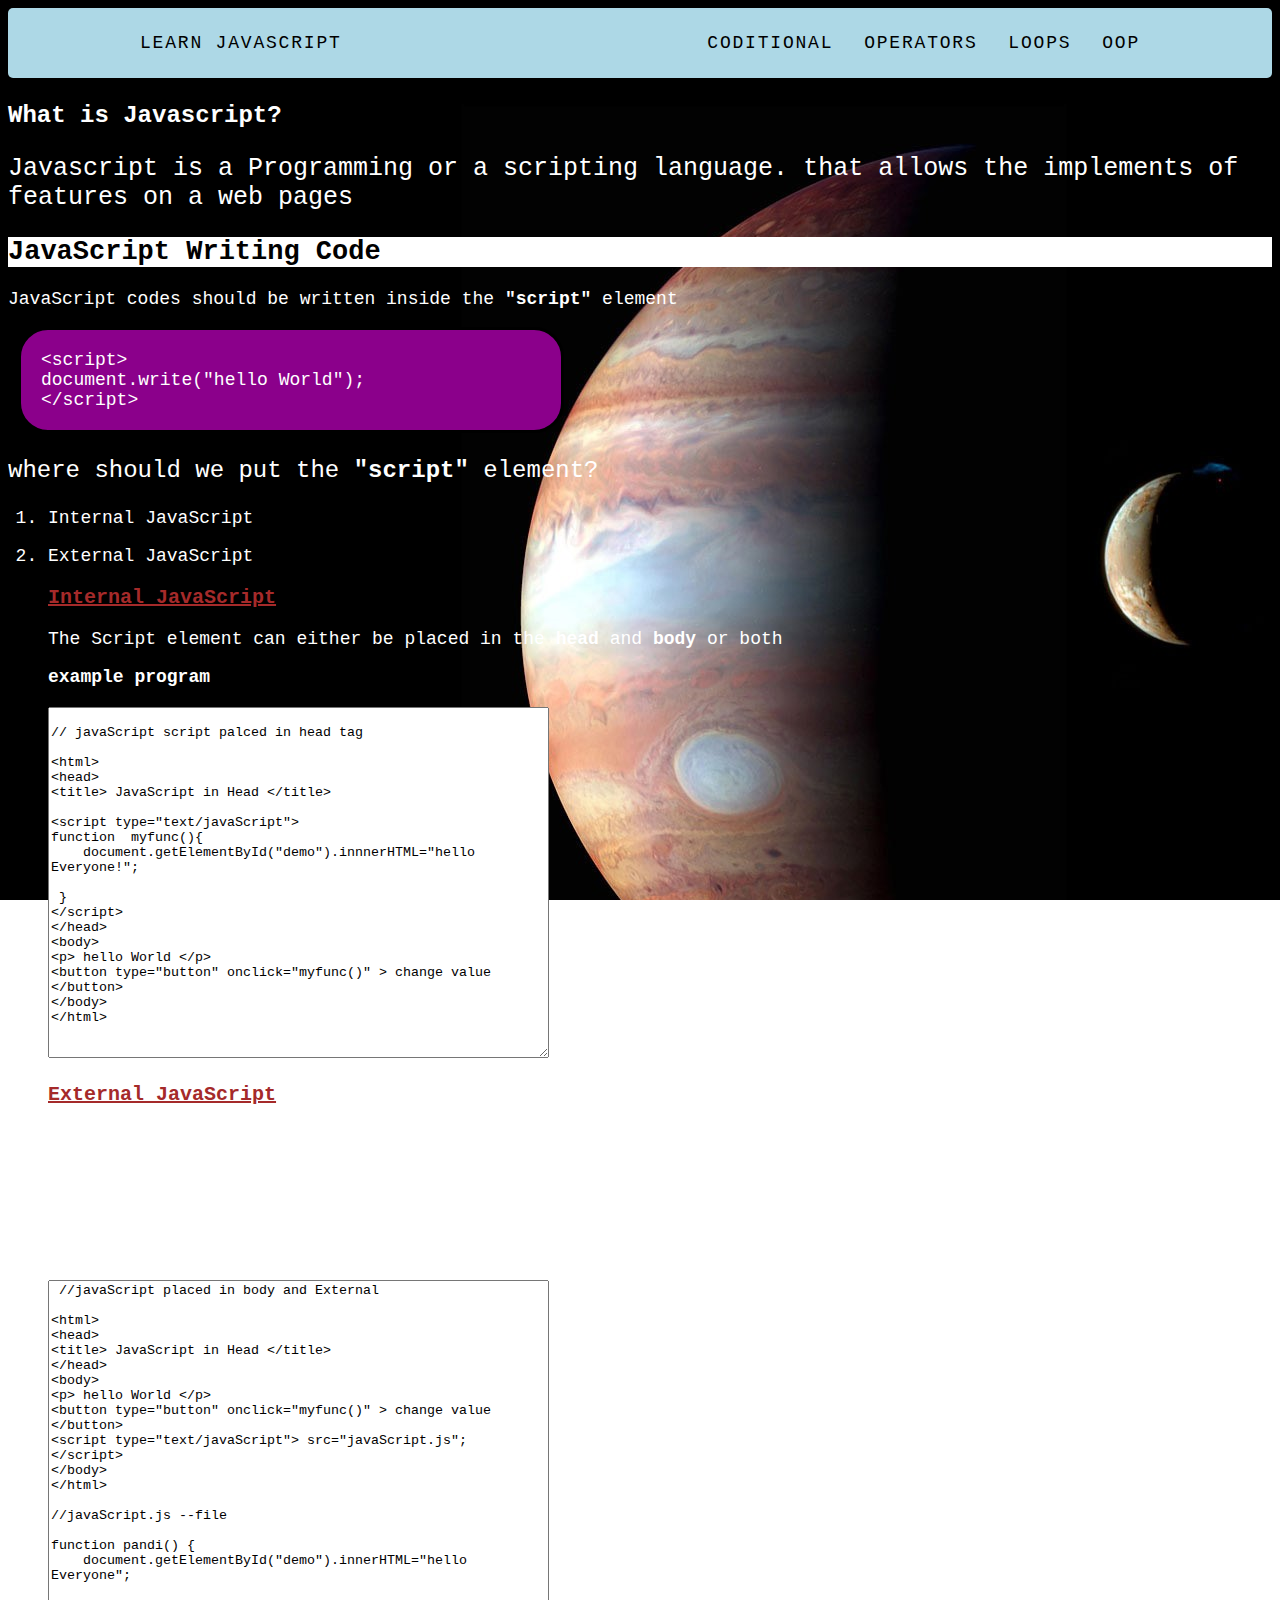
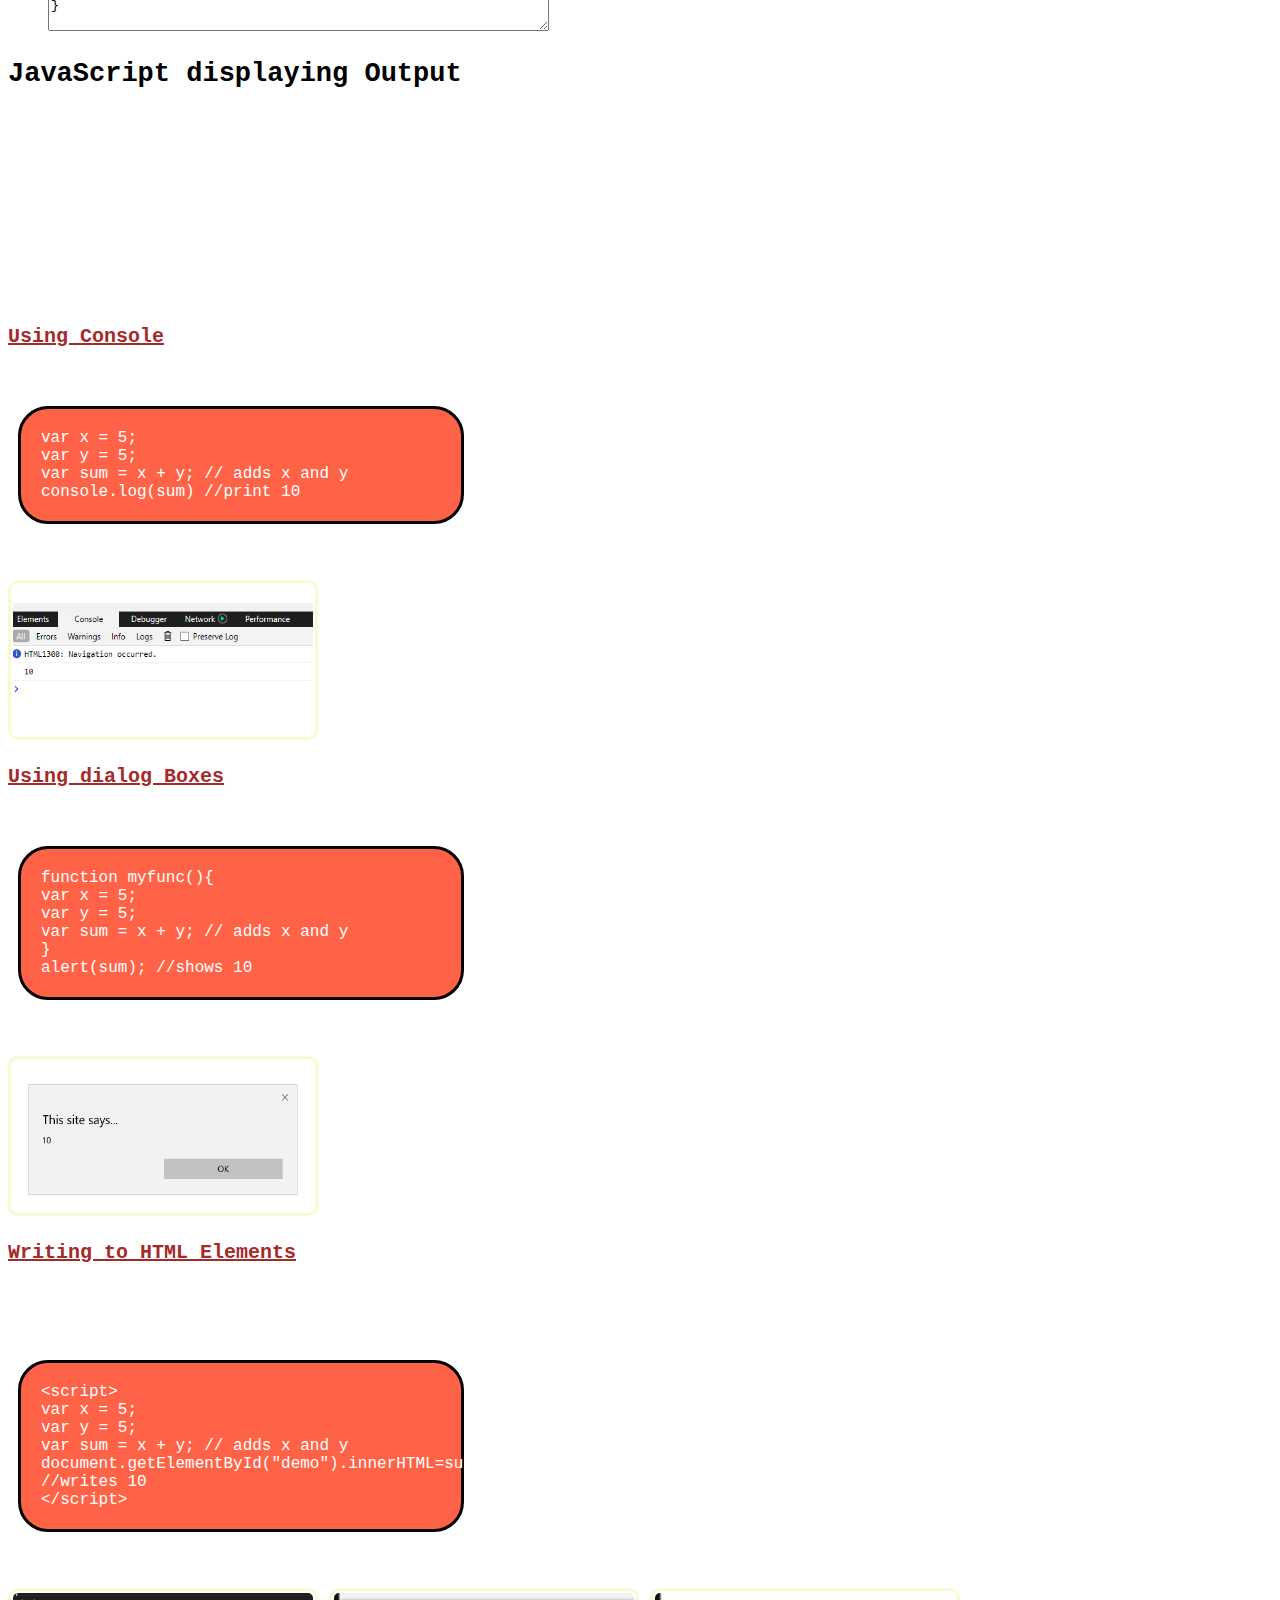
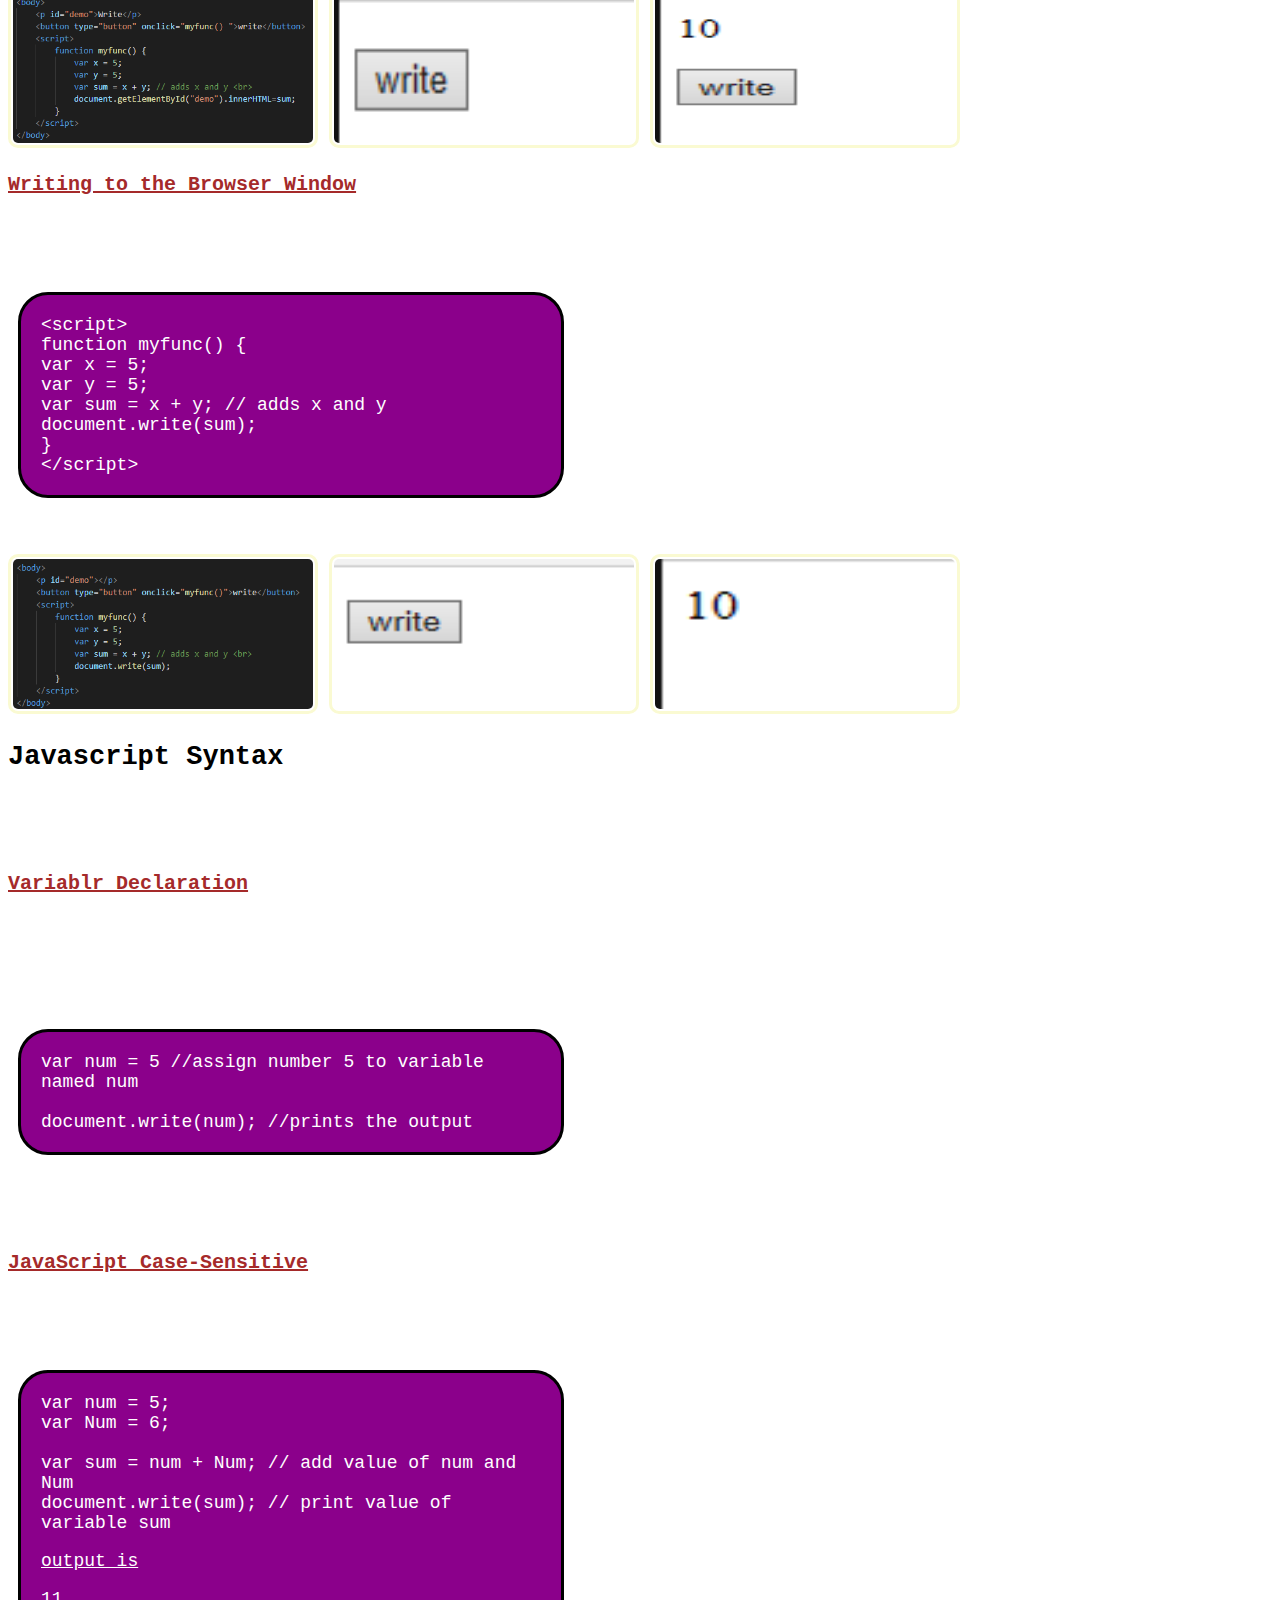
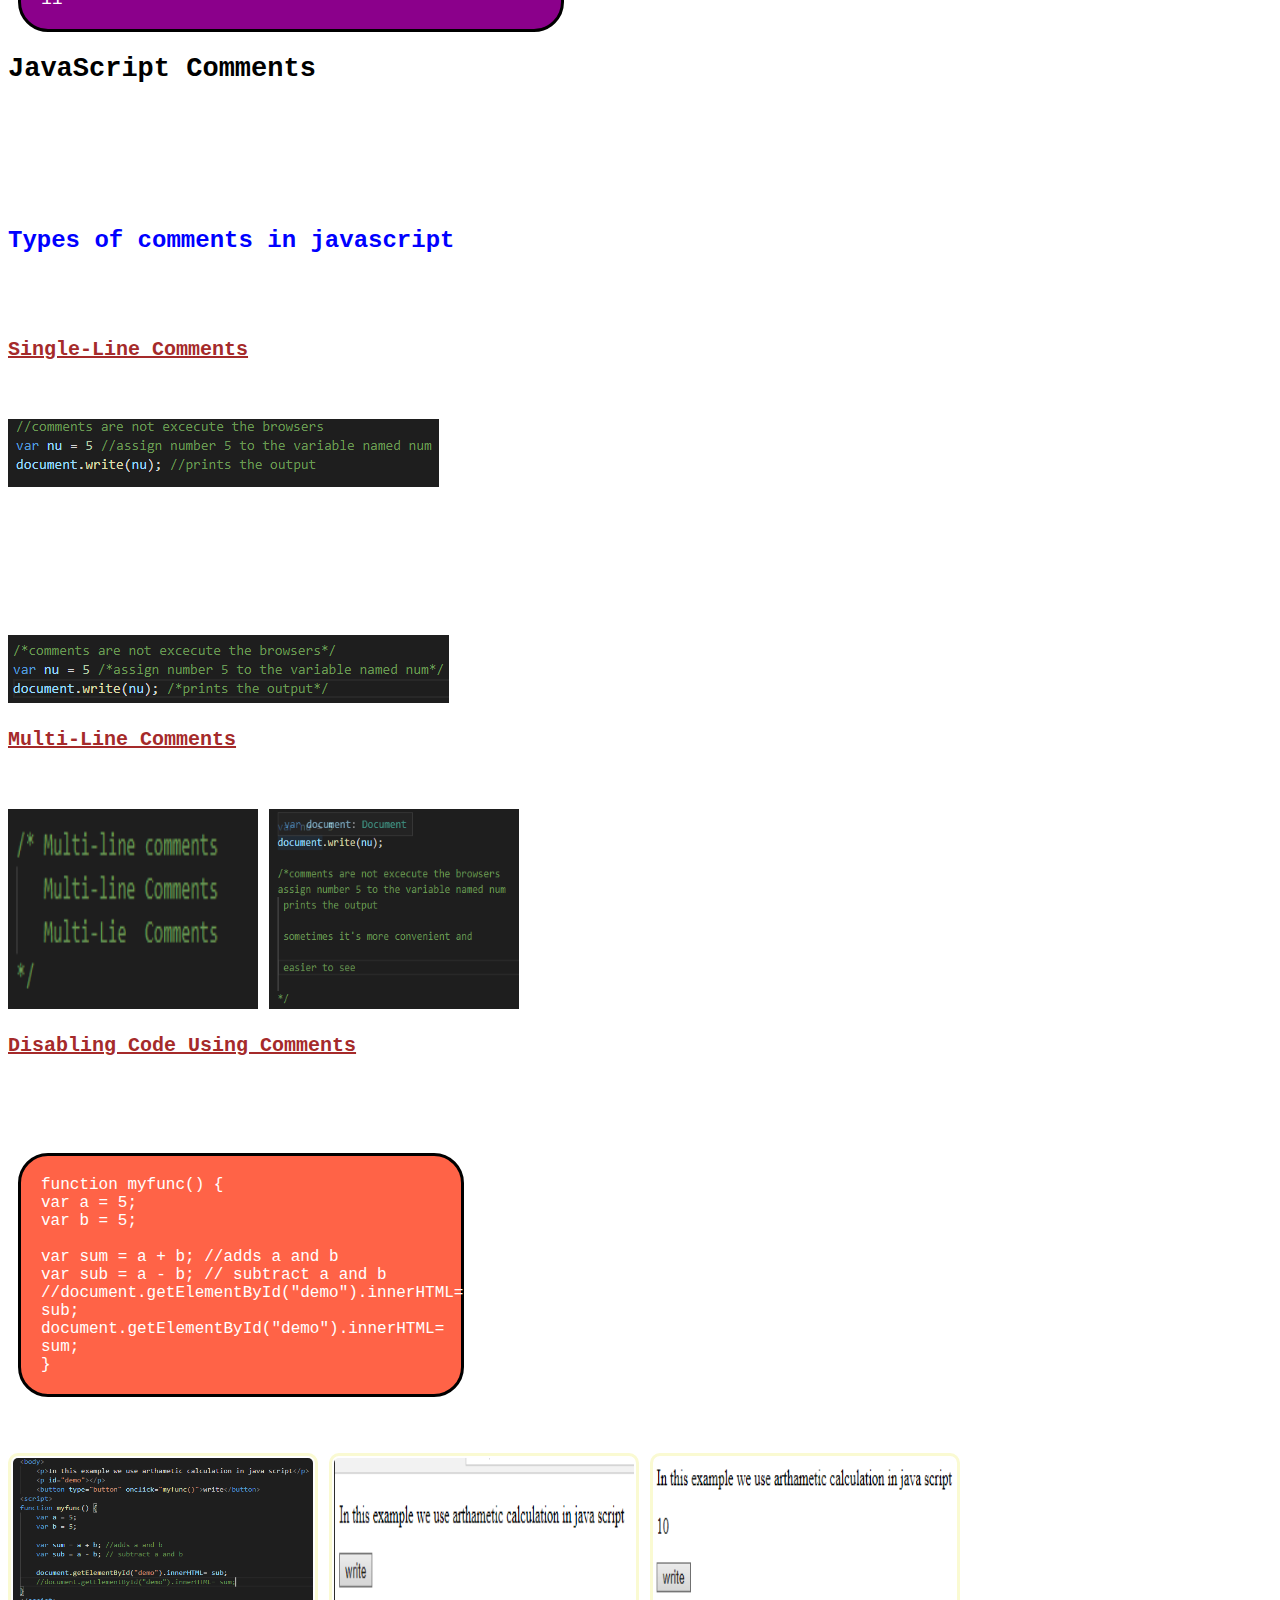
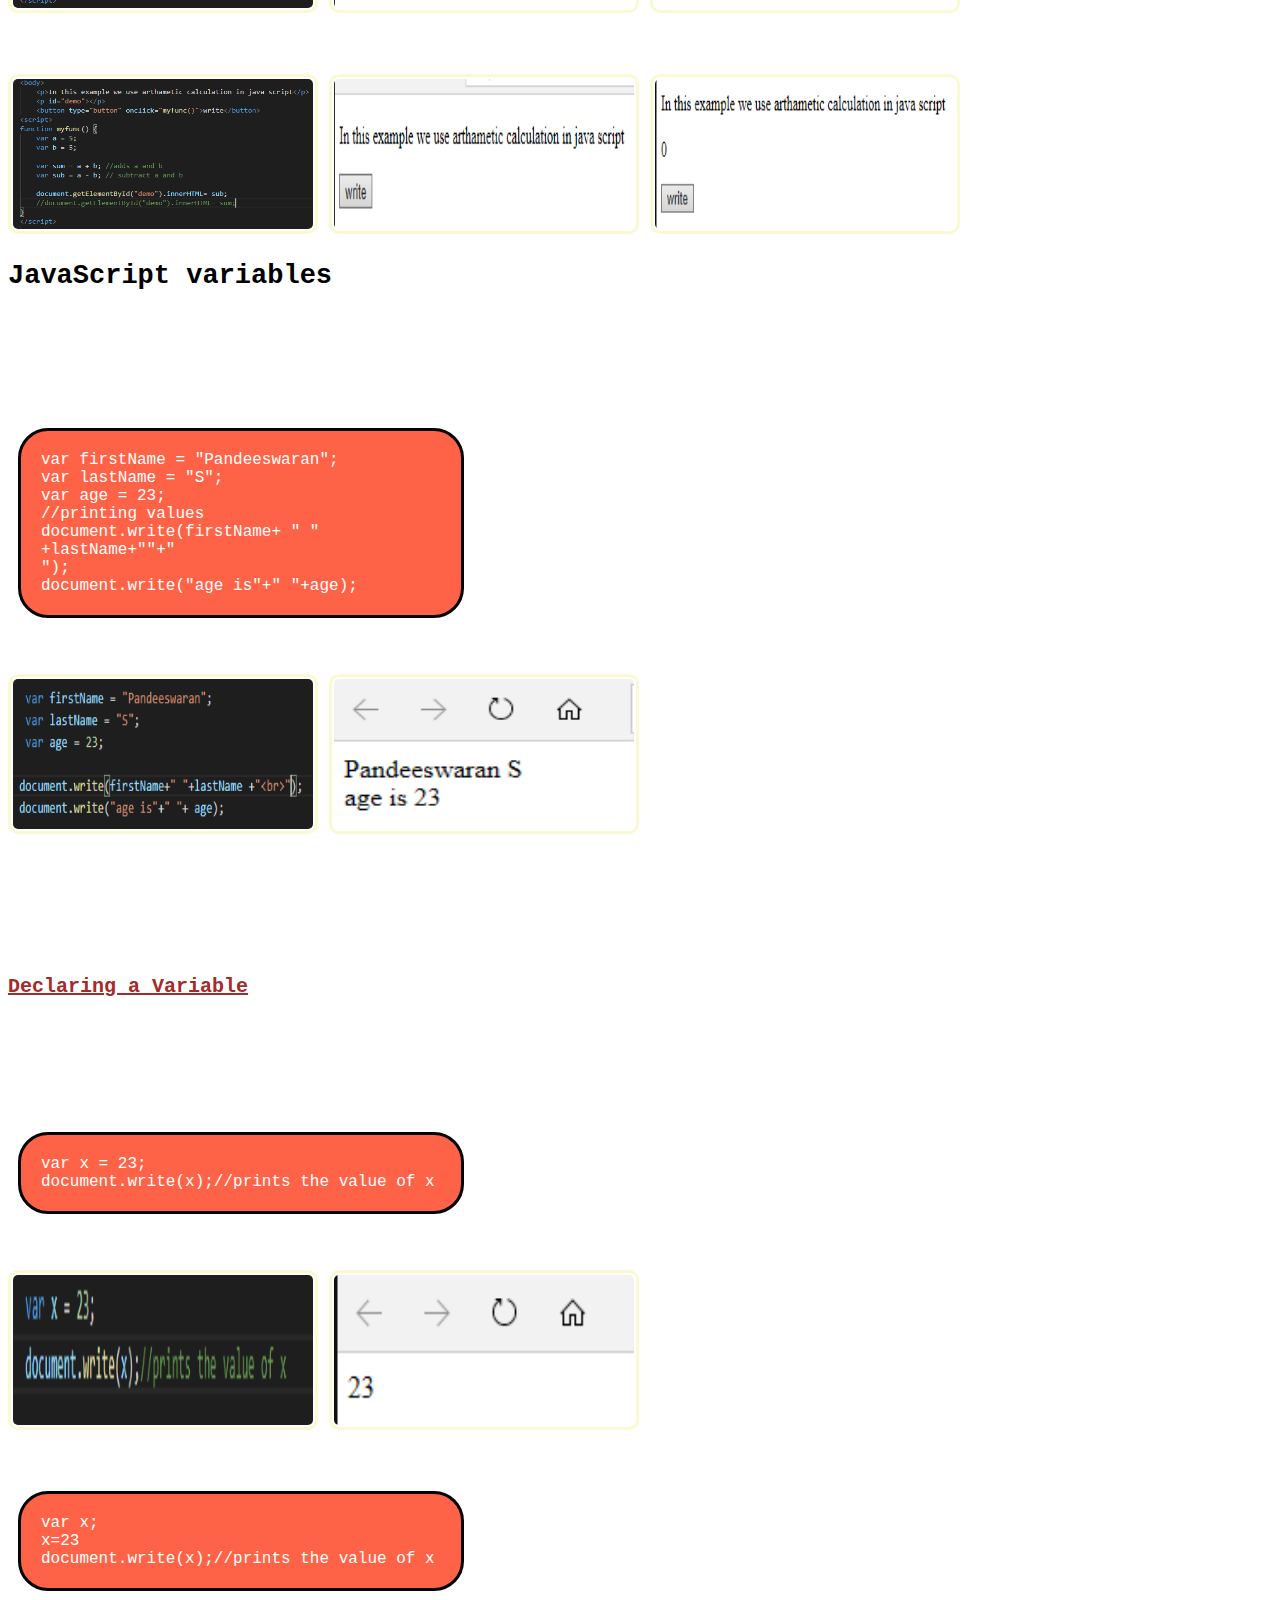
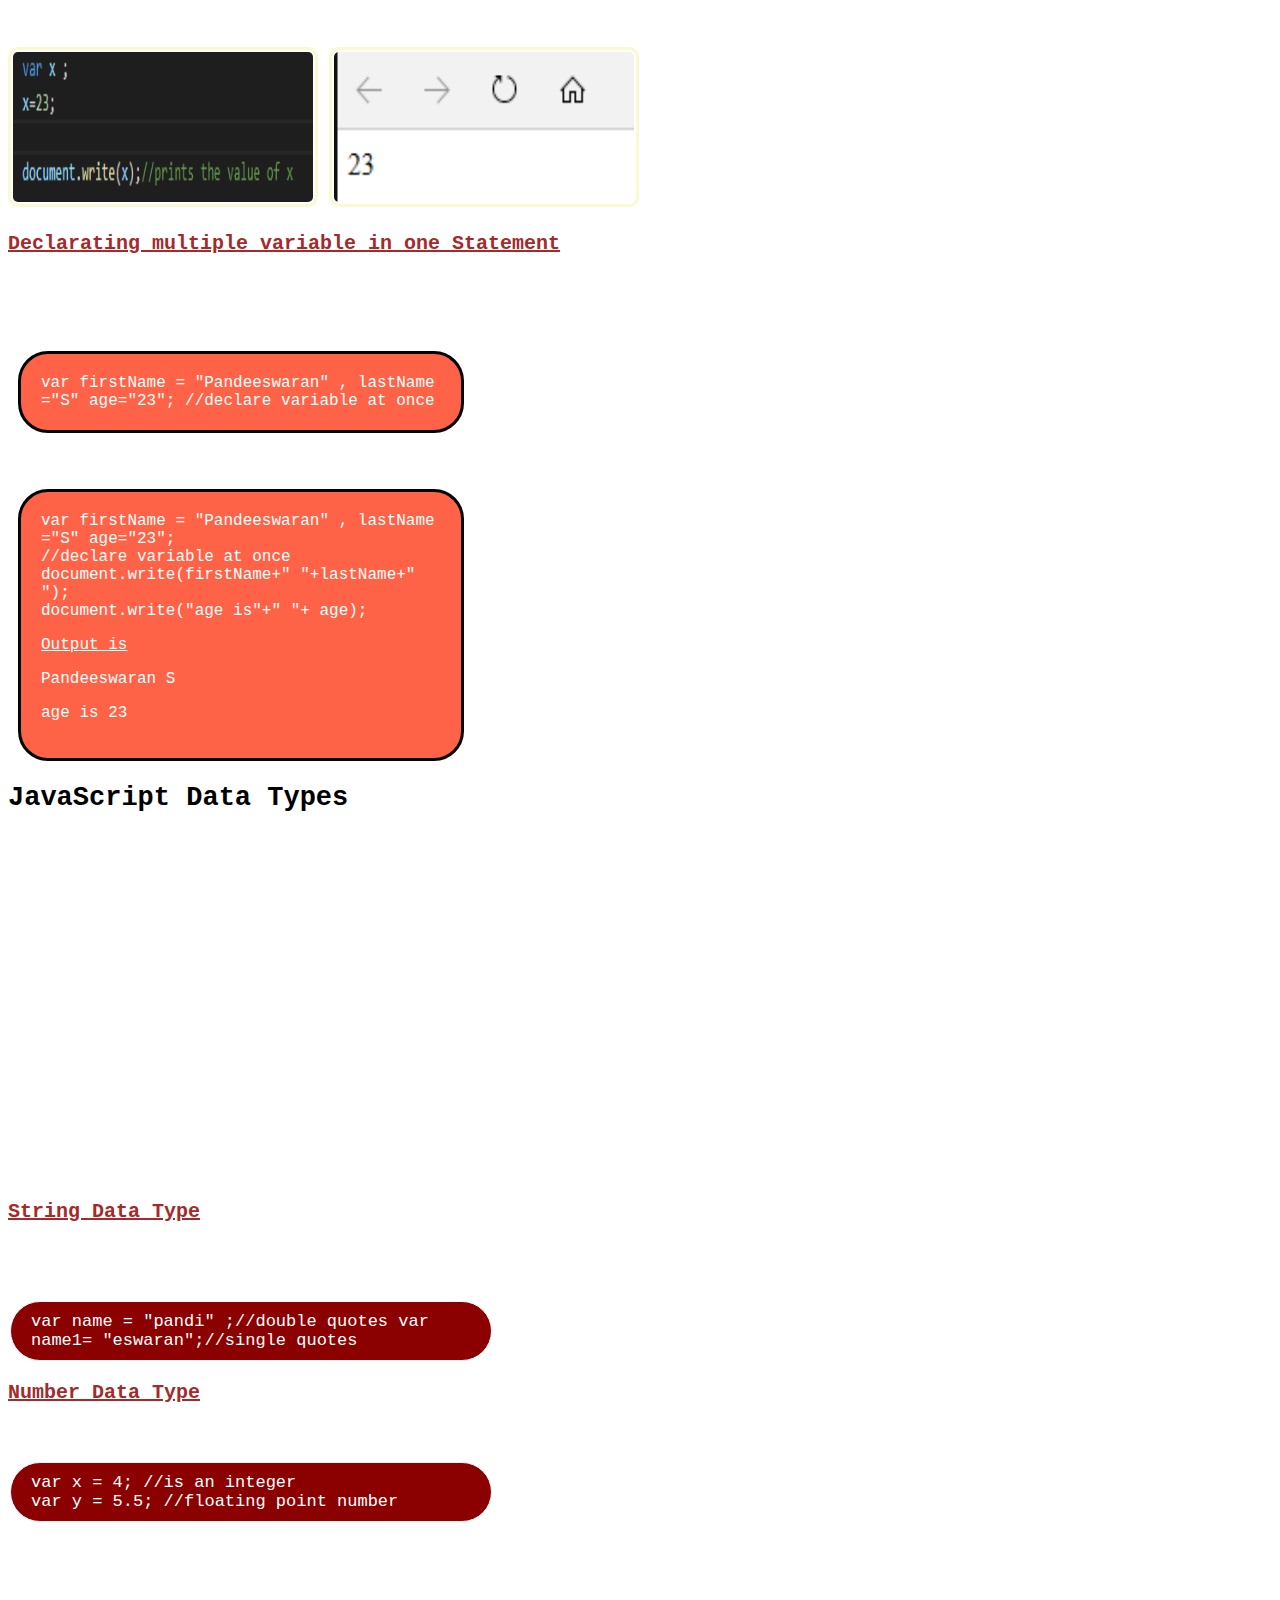
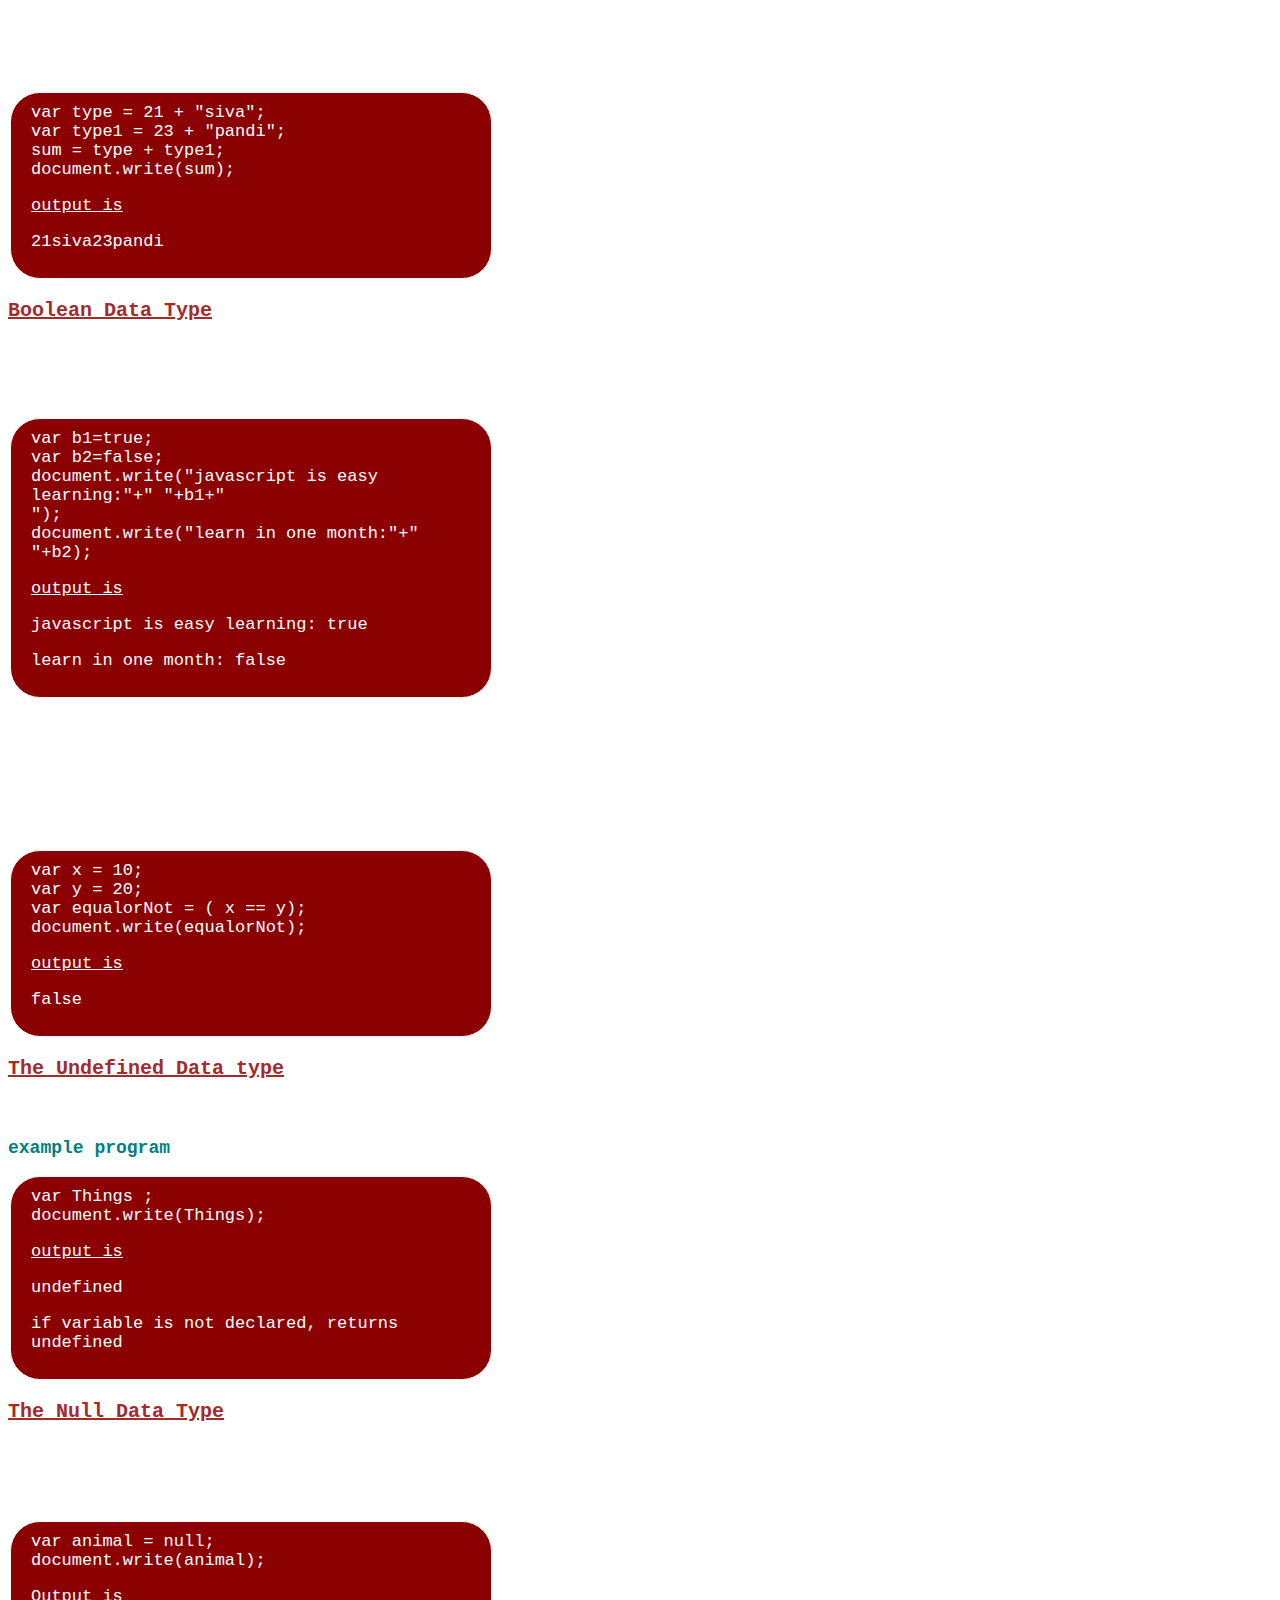
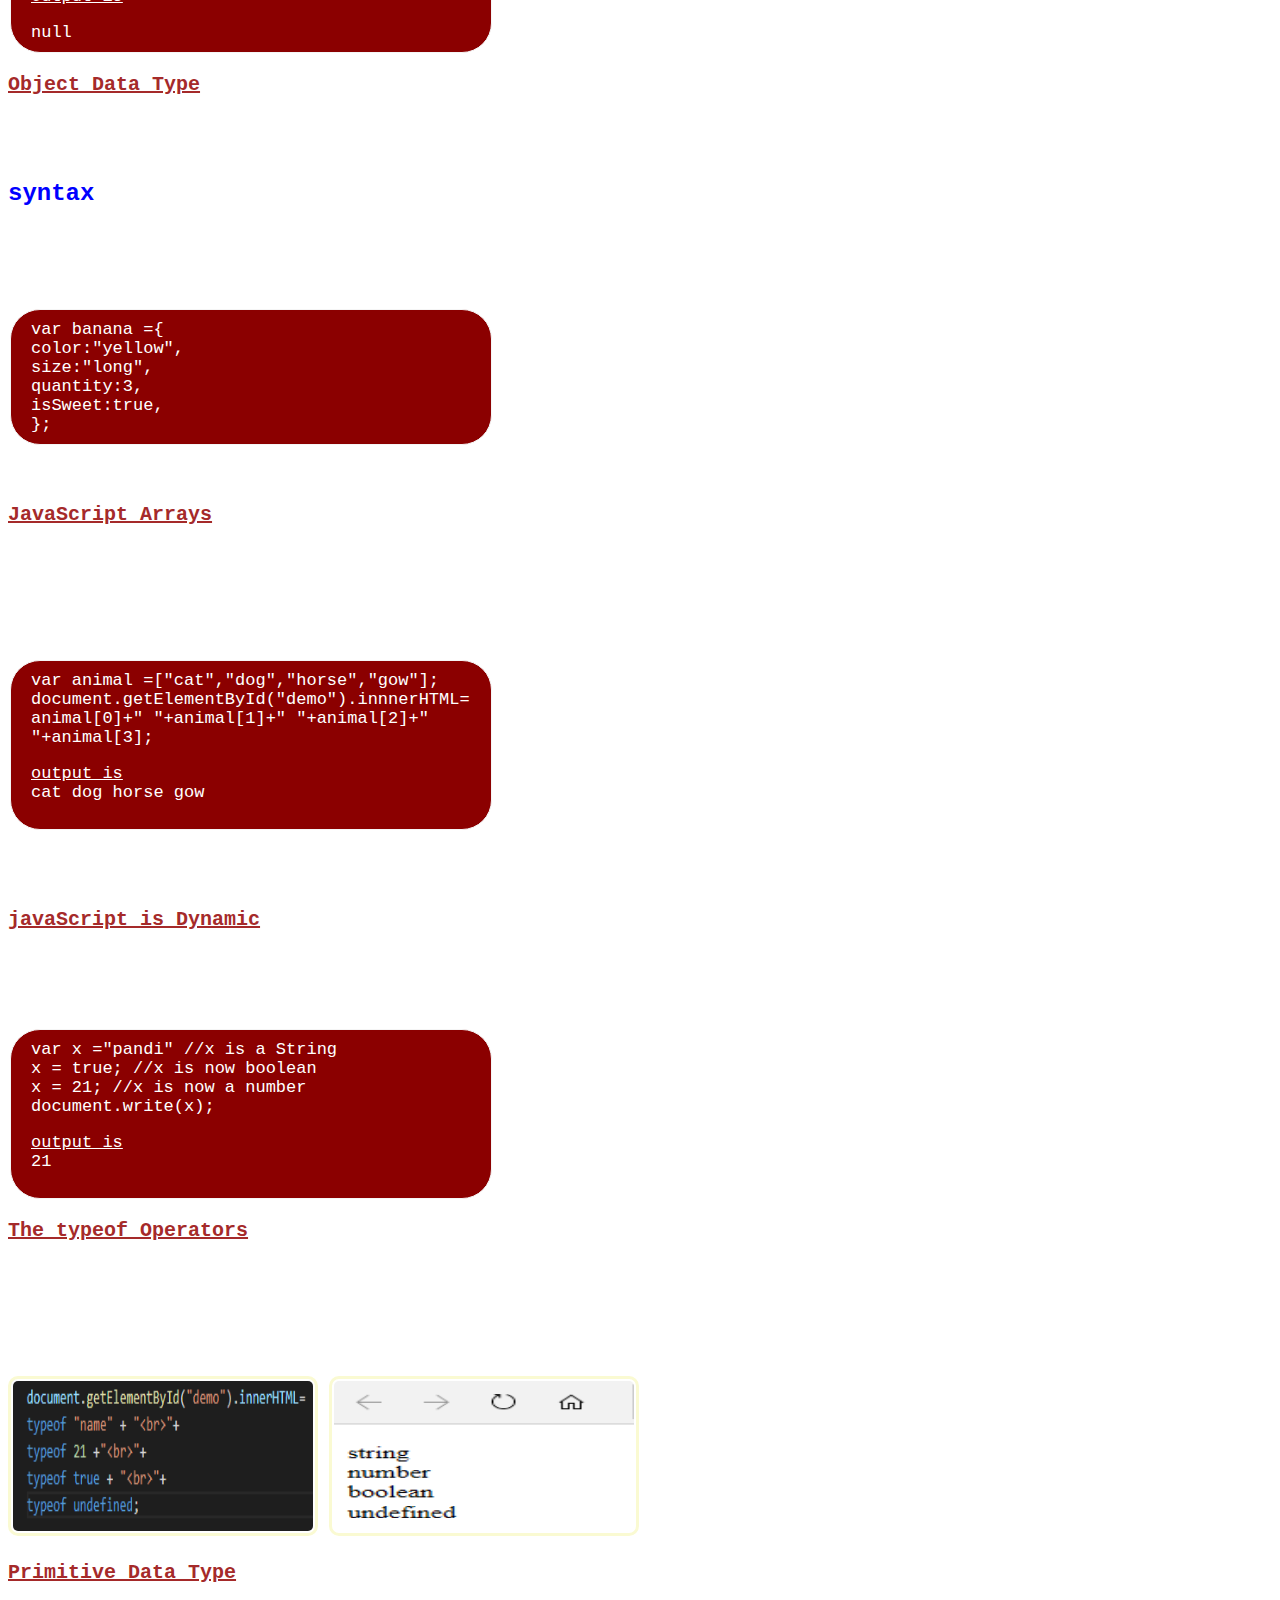
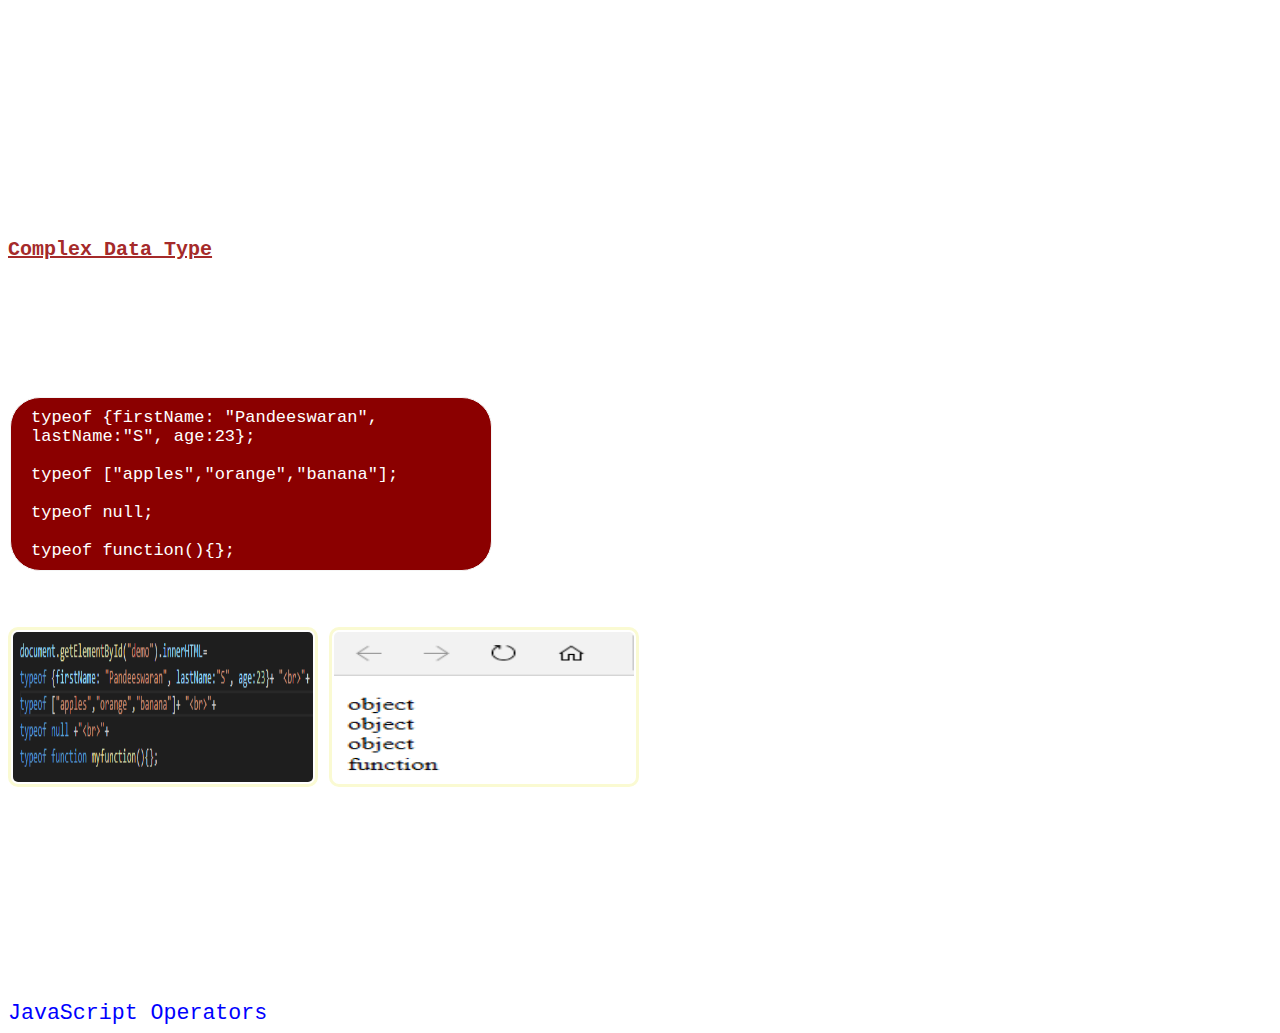
<file: index.html>
<!DOCTYPE html>
<html lang="en">

<head>
    <meta charset="UTF-8">
    <meta name="viewport" content="width=device-width, initial-scale=1.0">
    <title> Learn Javascript</title>
    <link rel="stylesheet" href="style.css">
</head>


<body>

    <div id="header">
        <div class="container">
            <a href="index.html" id="title">Learn Javascript</a>
            <ul id="header-nav">
                <li><a href=""></a></li>

                <li><a href="coditional.html">Coditional</a></li>
                <li><a href="operators.html">Operators</a></li>
                <li><a href="loops.html">Loops</a></li>
                <li><a href="Obj&OOP.html">OOP</a></li>

            </ul>
        </div>
    </div>

    <p style="font-size: x-large;"><b>What is Javascript?</b></p>
    <p style="color: white ;font-size:25px;">Javascript is a Programming or a scripting language.
        that allows the implements of features on a web pages<br>
    </p>
    <div>
        <h2>JavaScript Writing Code</h2>
        <p> JavaScript codes should be written inside the <b>"script"</b> element</p>
        <div class="syntax">
            &lt;script&gt;
            <br>
            document.write("hello World");
            <br>
            &lt;/script&gt;
        </div>

        <p style="font-size: x-large;">where should we put the <b>"script"</b> element? </p></strong></p>
        <ol>
            <li>
                <p style="font-size:large;">Internal JavaScript</p>
            </li>
            <li>
                <p style="font-size:large;">External JavaScript</p>
            </li>

            <p class="sub-tit">Internal JavaScript</p>
            <p>The Script element can either be placed in the <b>head</b> and <b>body</b> or both</p>
            <strong>example program</strong>
            <br>
            <br>
            <textarea name rows="23" cols="60">

// javaScript script palced in head tag

&lt;html&gt;          
&lt;head&gt;
&lt;title&gt; JavaScript in Head &lt;/title&gt;
        
&lt;script type="text/javaScript"&gt;
function  myfunc(){
    document.getElementById("demo").innnerHTML="hello Everyone!";
                    
 }
&lt;/script&gt;
&lt;/head&gt;
&lt;body&gt;
&lt;p&gt; hello World &lt;/p&gt;
&lt;button type="button" onclick="myfunc()" &gt; change value &lt;/button&gt;
&lt;/body&gt;
&lt;/html&gt; 
</textarea>

            <p class="sub-tit">External JavaScript</p>
            <p>JavaScript files have the file name extension of .js e.g. <strong>script.js</strong></p>
            <p>Using External script files is beneficial when multiple web pages use the same script</p>
            <p>it also organizes codes and help maintain readability as JavaScript is separated from html </p>
            <div id="ex-js">
                <strong>Sample program</strong>
                <br>
                <br>

                <textarea rows="23" cols="60">
 //javaScript placed in body and External     
    
&lt;html&gt;          
&lt;head&gt;
&lt;title&gt; JavaScript in Head &lt;/title&gt;       
&lt;/head&gt;
&lt;body&gt;
&lt;p&gt; hello World &lt;/p&gt;
&lt;button type="button" onclick="myfunc()" &gt; change value &lt;/button&gt;
&lt;script type="text/javaScript"&gt src="javaScript.js";
&lt;/script&gt;
&lt;/body&gt;
&lt;/html&gt; 

//javaScript.js --file

function pandi() {
    document.getElementById("demo").innerHTML="hello Everyone";
    
}

</textarea>
            </div>
    </div>
    <div>
        <h2>JavaScript displaying Output</h2>

        <p>Displaying or Generating output in javaScript is very important especially when learning the language.
        </p>
        <p>javaScript Statements or codes blocks are corect,you can output data to check.</p>
        <p><strong>javaScript 4 ways of display output</strong></p>
        <ul>
            <li>Using Console</li>
            <li>Using Dialog Boxes</li>
            <li>Writing to HTML Elements</li>
            <li>Writing to the Browser Window</li>
        </ul>
        <p class="sub-tit">Using Console </p>
        <p> <strong> console.log()</strong> function we can write into the browser's developer console.</p>
        <div class="SampleCode">
            var x = 5; <br>
            var y = 5; <br>

            var sum = x + y; // adds x and y <br>

            console.log(sum) //print 10

        </div>
        <p> <u>Output:</u> </p>
        <img src="/javascript code shots/console.log.png" alt="console.log" class="output-img">


        <p class="sub-tit">Using dialog Boxes</p>
        <p><strong>alert()</strong>function, output data on a dialog box</p>
        <div class="SampleCode">
            function myfunc(){ <br>
            var x = 5; <br>
            var y = 5; <br>
            var sum = x + y; // adds x and y <br>
            } <br>

            alert(sum); //shows 10
        </div>
        <p><u>Output</u></p>
        <img src="/javascript code shots/dilog box.png" alt="dialog-box" class="output-img">

        <P class="sub-tit">Writing to HTML Elements</P>
        <p>Using <strong>property</strong> ,we can change the content or text of the selected element</p>
        <p><strong>document.getElementById() </strong>funtion to select an element.</p>
        <div class="SampleCode">
            &lt;script&gt; <br>
            var x = 5; <br>
            var y = 5; <br>

            var sum = x + y; // adds x and y <br>
            document.getElementById("demo").innerHTML=sum; //writes 10 <br>
            &lt;/script&gt;

        </div>
        <p><u>Output</u></p>
        <img src="/javascript code shots/innerhtml.png" alt="innerhtml" class="output-img">
        <img src="/javascript code shots/innerhtml 1.png" alt="write" class="output-img">
        <img src="/javascript code shots/innerhtml 2.png" alt="write" class="output-img">

        <p class="sub-tit">Writing to the Browser Window</p>
        <p><strong>document.writing()</strong>function used to write the content of the document</p>
        <p><strong>Note!</strong>This is used to testing purpose as it will delete all existing HTML in the Current
            page.</p>
        <div class="syntax">
            &lt;script&gt; <br>
            function myfunc() { <br>
            var x = 5; <br>
            var y = 5; <br>
            var sum = x + y; // adds x and y <br>
            document.write(sum); <br>
            } <br>
            &lt;/script&gt;

        </div>
        <p><u>Output</u></p>
        <img src="javascript code shots/documentWrite fn.png" alt="documentWrite" class="output-img">
        <img src="/javascript code shots/documentWrite fn 1.png" alt="write" class="output-img">
        <img src="/javascript code shots/documentWrite fn 2.png" alt="output" class="output-img">
    </div>
    <!--Learn Javascript syntax-->
    <div>
        <h2>Javascript Syntax</h2>
        <P>javascript follows a set of rules called <strong>syntax</strong> </P>
        <p>syntax should br followed to create correctly-constructed programs</p>
        <p class="sub-tit">Variablr Declaration</p>
        <p>In maths we use variables to hold values.</p>
        <p>it works the same way in javascript, a value can be assigned to a variables.</p>
        <P>this is called Declaring variables</P>
        <div class="syntax">
            var num = 5 //assign number 5 to variable named num <br> <br>
            document.write(num); //prints the output <br>
        </div>
        <p>The num in the example above is called identifier.</p>
        <p>javaScript identifiers are used to name variables</p>

        <p class="sub-tit">JavaScript Case-Sensitive</p>
        <p>javaScript identifiers are sensitively cased.</p>
        <p>in this example, the variables num and Num are Different.</p>
        <div class="syntax">
            var num = 5; <br>
            var Num = 6; <br>
            <br>

            var sum = num + Num; // add value of num and Num
            <br>
            document.write(sum); // print value of variable sum
            <br>

            <p><u>output is</u></p>
            11
        </div>
    </div>
    <!--learn Javascript Comments-->
    <div>
        <h2>JavaScript Comments</h2>
        <p>JavaScript comments are used to make Programming easier to read and understand.</p>
        <p>comments are not executed by the browser</p>
        <p>comments can be used to add note ,suggestions and hints to a javascript code</p>

        <p class="sub-head">Types of comments in javascript </p>
        <ul>
            <li>Single-Line Comments</li>
            <li>multi-Line Comments</li>
        </ul>
        <P class="sub-tit">Single-Line Comments</P>
        <p>add two forward slash // to make beginning of the line</p>
        <img src="/javascript code shots/comments 1.png" alt="comments">
        <br>
        <p style="font-size: larger;">Another way</p>
        <p>another way use the /* */, the comment goes between the asteriks</p>
        <p>this technique is much more flexible</p>
        <img src="/javascript code shots/comments 2.png" alt="comments">
        <br>
        <p class="sub-tit">Multi-Line Comments</p>
        <P>To make multi-Line comments ,use this syntax</P>
        <div>
            <img src="/javascript code shots/comments 3.png" alt="multi-line comments"
                style="height: 200px; width: 250px;">
            <img src="/javascript code shots/comments 4.png" alt="multi-line comments"
                style="height: 200px; width: 250px;">
        </div>
        <p class="sub-tit">Disabling Code Using Comments</p>
        <p>We can disable codes to prevent it from running using comments.</p>
        <p>This technique is helpful for <strong>testing purposes.</strong></p>
        <div class="SampleCode">
            function myfunc() { <br>
            var a = 5; <br>
            var b = 5; <br>
            <br>
            var sum = a + b; //adds a and b <br>
            var sub = a - b; // subtract a and b <br>
            //document.getElementById("demo").innerHTML= sub;<br>
            document.getElementById("demo").innerHTML= sum;<br>
            }
        </div>
        <p><u>Output for <strong> document.getElementById("demo").innerHTML= sum; (a+b)</strong></u></p>
        <img src="/javascript code shots/disable comments.png" alt="disable comments" class="output-img">
        <img src="/javascript code shots/disable comments 1.png" alt="disable comments" class="output-img">
        <img src="/javascript code shots/disable comments 4.png" alt="disable comments" class="output-img">

        <p><u>output for <strong>document.getElementById("demo").innerHTML= sub;(a-b)</strong> </u></p>
        <img src="/javascript code shots/disable comments.png" alt="disable comments" class="output-img">
        <img src="/javascript code shots/disable comments 1.png" alt="disable comments" class="output-img">
        <img src="/javascript code shots/disable comments 2.png" alt="disable comments" class="output-img">
    </div>
    <!--Learn javascript varaiables-->

    <div>
        <h2>JavaScript variables</h2>
        <p>In Programming we use variables to hold values.</p>
        <p>In javascript,variables are used to store data.</p>
        <p>variable in javascript is very easy</p>
        <div class="SampleCode">
            <span>var firstName = "Pandeeswaran";</span><br>
            <span>var lastName = "S";</span><br>
            <span>var age = 23;</span><br>
            <span>//printing values</span><br>
            <span>document.write(firstName+ " " +lastName+""+"<br>");</span><br>
            <span>document.write("age is"+" "+age);</span>
        </div>
        <p><u>Output is</u></p>
        <img src="/javascript code shots/var .png" alt="varaiables" class="output-img">
        <img src="/javascript code shots/var 1.png" alt="variables" class="output-img">
        <p>above output stored :</p>
        <p>the text <strong>"Pandeeswaran"</strong> is stored/assigned to <strong>firstName</strong> <br>
            the text <strong>"S"</strong> is stored/assigned to <strong>lastName</strong> <br>
            the number <strong>23</strong> is stored/assigned to <strong>age</strong>

        </p>
        <p class="sub-tit">Declaring a Variable</p>
        <p>The <strong>var</strong> Statement creates or <strong>declared</strong> and is <strong>Initialized</strong>
            to the value <b>23</b></p>
        <p>also <b>declare</b> or create a varaiables first,then assign a value <b>(Initialize)</b> later</p>
        <p><Strong>Sample Program 1</Strong></p>
        <p class="SampleCode">
            <span>var x = 23;</span><br>
            <span>document.write(x);//prints the value of x</span>
        </p>
        <p><u>Output is</u></p>
        <img src="/javascript code shots/var 2.png" alt="declare-var" class="output-img">
        <img src="/javascript code shots/var 3.png" alt="declare-var" class="output-img">
        <br>
        <p><Strong>Sample Program 2</Strong></p>
        <p class="SampleCode">
            <span>var x;</span><br>
            <span>x=23</span><br>
            <span>document.write(x);//prints the value of x</span>
        </p>
        <p><u>Output is</u></p>
        <img src="/javascript code shots/var 4.png" alt="declare-var" class="output-img">
        <img src="/javascript code shots/var 3.png" alt="declare-var" class="output-img">

        <p class="sub-tit">Declarating multiple variable in one Statement</p>
        <p>Possible to declare multiple variables at once,using single Statement.</p>
        <p>separate variables the variables with a comma(,).</p>
        <div class="SampleCode">
            <span> var firstName = "Pandeeswaran" , lastName ="S" age="23"; </span>
            <span>//declare variable at once</span>
        </div>
        <p><b>Sample program</b></p>
        <div class="SampleCode">
            <span> var firstName = "Pandeeswaran" , lastName ="S" age="23"; </span>
            <br>
            <span>//declare variable at once</span>
            <br>
            <span> document.write(firstName+" "+lastName+"<br>");</span>
            <br>
            <span></span>document.write("age is"+" "+ age);</span>

            <br>
            <p><u>Output is</u></p>
            <p>Pandeeswaran S</p>
            <p>age is 23 </p>


        </div>
    </div>



    <!--Javascript Data types-->

    <div>
        <h2> JavaScript Data Types</h2>
        <p>In javaScript or any programming language,The concept of data types is important.
        <br>
        <p>Data Types are the Different kinds of data that can be stored or used in a Javascript Program.</p>
        <h3>data types</h3>
        <ul>
            <li>string data type</li>
            <li>number data type</li>
            <li>Combining String and Numbers</li>
            <li>Boolean Data type</li>
            <li>The undefined Data Type</li>
            <li>The Null Data Type</li>
            <li>Object Data Type</li>
            <li>Javascript Array</li>
            <li>The typeof Operator</li>
            <li>primitivie data type</li>
            <li>complex data type</li>
        </ul>


        <!--string data type-->
        <div>
            <p class="sub-tit" id="string data type">String Data Type</p>
            <p>string data type is a sequence of characters used to represent text. <br>
                String can be written single or double quotes.</p>
            <div class="type-syntax">
                <span>var name = "pandi" ;//double quotes </span>
                <span>var name1= "eswaran";//single quotes</span>
            </div>
        </div>
        <!--number data type-->
        <div>
            <p class="sub-tit" id="number data type">Number Data Type</p>
            <p>Number data type is an <b> integer</b> or a <b> floating point </b> number(number with decimal).</p>
            <div class="type-syntax">
                <span>var x = 4; //is an integer</span><br>
                <span>var y = 5.5; //floating point number </span>
            </div>
        </div>
        <!--Combining String and Numbers-->
        <div>
            <p>Combining String and Numbers</p>
            <p>Combining string and string returns a <strong>string.</strong> </p>
            <p>Combining number and number returns a <strong>number.</strong> </p>
            <p>Combining string and number returns a <strong>string.</strong></p>
            <div class="type-syntax">
                <span>var type = 21 + "siva";</span> <br>
                <span>var type1 = 23 + "pandi"; </span> <br>
                <span>sum = type + type1;</span> <br>
                <span>document.write(sum);</span> <br>
                <p><u>output is</u></p>
                <p>21siva23pandi</p>
            </div>
        </div>
        <!--Boolean Data type-->
        <div>

            <p class="sub-tit" id="Boolean Data type" >Boolean Data Type</p>
            <p><strong>Boolean data type</strong> is a logical data type.</p>
            <p>Boolean data type have <strong>true</strong> or <strong>false</strong> values.</p>
            <div class="type-syntax">
                <span>var b1=true;</span><br>
                <span>var b2=false;</span> <br>
                <span>document.write("javascript is easy learning:"+" "+b1+"<br>");</span><br>
                <span>document.write("learn in one month:"+" "+b2);</span>
                <p><u>output is </u></p>
                <p>javascript is easy learning: true </p>
                <p>learn in one month: false</p>
            </div>
            <p>Boolean are mainly used for Conditional testing </p>
            <p>Booleans output of Comparision Operators.</p>
            <p><strong>==</strong> sign used to given values equal or not <br>
                if they equal returns <strong>true</strong> otherwise <strong>false</strong>
            </p>
            <div class="type-syntax">
                <span>var x = 10;</span><br>
                <span>var y = 20;</span><br>
                <span>var equalorNot = ( x == y);</span><br>
                <span>document.write(equalorNot);<span><br>
                        <p><u>output is </u></p>
                        <p>false</p>
            </div>
        </div>
        <!--The undefined Data Type-->
        <div>
            <p class="sub-tit" id="The undefined Data Type">The Undefined Data type</p>
            <p>variable not assigned value, the value is <b> Undefined</b></p>
            <p style="color:teal"><strong>example program</strong></p>
            <div class="type-syntax">
                <span>var Things ;</span><br>
                <span>document.write(Things);</span><br>
                <p><u>output is </u></p>
                <p>undefined </p>
                <p>if variable is not declared, returns undefined</p>

            </div>
        </div>
        <!--The Null Data Type-->
        <div>
            <p class="sub-tit" id="The Null Data Type">The Null Data Type</p>
            <p style="text-indent: 2px;"> The null data type is special data type,<br>
                denoting a null value - meaning its not an empty string "" or 0 <br>
                it simply means <strong>nothing</strong>
            </p>
            <div class="type-syntax">
                <span>var animal = null;</span><br>
                <span>document.write(animal);</span>

                <p><u>Output is </u></p>
                null
            </div>
        </div>
        <!--Object Data Type-->
        <div>
            <p id="Object Data Type" class="sub-tit">Object Data Type</p>
            <p>most basic concept of javaScript <strong>Objects.</strong><br>
                The object data type is a collection of related data. <br> </p>
            <p style="color: blue; font-size: x-large;"><b>syntax</b></p>
            <p>
                The object contains properties written in <strong>key:value</strong> pairs <br>
                each pair is separated by a comma(,) <br>
                objects are written inside curly braces {}
            </p>
            <div class="type-syntax">
                <span>var banana ={ </span> <br>
                <span>color:"yellow",</span> <br>
                <span>size:"long",</span><br>
                <span>quantity:3,</span><br>
                <span>isSweet:true,</span><br>
                <span>};</span>
            </div>

            <p>above example ,the banana object has 4 properties:
                <b>color</b>,<b>size</b>,<b>quantity</b>,<b>isSweet</b>
            </p>
        </div>
        <!--Javascript Array-->
        <div>
            <p class="sub-tit" id="Javascript Array">JavaScript Arrays</p>
            <p>javaScript array is a collection of values. Each value is separated with a comma (,).</p>
            <p>its eritten with square brackets[].</p>
            <p>The data type of array is <strong>Object</strong></p>
            <div class="type-syntax">
                <span>var animal =["cat","dog","horse","gow"]; </span>
                <span>document.getElementById("demo").innnerHTML=</span>
                <span>animal[0]+" "+animal[1]+" "+animal[2]+" "+animal[3];</span>
                <p><u>output is</u><br>
                    cat dog horse gow
                </p>
            </div>
            <p>above example the animal variable containes four string values <br>
                <b>cat</b>,<b>dog</b>,<b>horse</b>,<b>gow.</b></p>
        </div>
        <!--Javascript is dynamic-->
        <div>
            <p class="sub-tit">javaScript is Dynamic</p>
            <p>javaScript is Dynamic language. <br>
                variables are not directly associated with a single data type, <br>
                unlike in other programming languages.
            </p>
            <div class="type-syntax">
                <span>var x ="pandi" //x is a String</span> <br>
                <span> x = true; //x is now boolean</span> <br>
                <span> x = 21; //x is now a number</span>
                <span>document.write(x);</span>
                <p><u>output is </u>
                    <br> 21
                </p>
            </div>
        </div>
        <!--The typeof Operator-->
        <div>
            <p class="sub-tit" id="The typeof Operator">The typeof Operators</p>
            <p>The <b>typeof</b> returns a string indicating the data type of the evaluated operand.</p>
            <div class="type-sytanx">
                <span>typeof "name";</span>
                <span>typeof 23;</span>
                <span>typeof true;</span>
                <span>typeof undefined</span>
            </div>
            <p><u>Output is </u></p>
            <img src="/javascript code shots/typeof.png" alt="typeof Operator" class="output-img">
            <img src="/javascript code shots/typeof 1.png" alt="typeof Operator" class="output-img">
        </div>
        <!--primitivie data type-->

        <div>
            <p class="sub-tit" id="primitive data type">Primitive Data Type</p>
            <p>Primitive data are data that are not object and has no methods</p>
            <p>4 basic Primitive data types</p>
            <ul>
                <li>Stirng</li>
                <li>number</li>
                <li>boolean</li>
                <li>undefined</li>
            </ul>
            <p>all primitive data types can be returned by the <br>
                <strong>typeof</strong> operator.
            </p>
        </div>
        <!--complex data type-->
        <div>
            <p class="sub-tit" id="complex data type">Complex Data Type</p>
            <p>
                There are two complex data types, both can be returned <br>
                by the <strong>typeof</strong> operator.
            </p>
            <ul>
                <li>object</li>
                <li>function</li>
            </ul>
            <div class="type-syntax">
                <span>typeof {firstName: "Pandeeswaran", lastName:"S", age:23};</span><br><br>
                <span> typeof ["apples","orange","banana"];</span><br><br>
                <span>typeof null;  </span><br><br> 
                <span>typeof function(){};</span> 
            </div>
            <p><u>Output is </u></p>
            <img src="/javascript code shots/complex data.png" alt="complex data" class="output-img">
            <img src="/javascript code shots/complex data 1.png" alt="complex data" class="output-img">
            <p><b>typeof</b> operator returns <b>"object"</b> when the operand is an <b>object,array or null</b></p>
            <p>it returns<b>function</b>,when the operand is a function. </p>

        </div>
    </div>

<br>
<br>
<p style="font-size: x-large;">
    next topics very important to learn javaScript
</p>
    <a href="/operators.html" class="topics">JavaScript Operators</a>

    

<!-- 
    <p>JavaScript Operators are used to perform Particular Actions
    </p>

    <ul id="operator-type">
        <li>Assignment Operators</li>
        <li>Arithmetic Operators</li>
        <li>Comparision Operators</li>
        <li>logical&Conditional Operators</li>
        <li>BitWise Operators</li>
    </ul>
    <h2>Important Things In JavaScript</h2>
    <ul>
        <li>function</li>
        <li>Objects</li>
        <li>Stirngs & Stirng methods</li>
        <li>Numbers & Number Methods</li>
        <li>Arrays & Array Methods</li>

    </ul>

    <h2>Conditional Statement</h2>
    <ul>
        <li>if...else Statement</li>
        <li>switch Statement</li>
    </ul>

    <h2>Loops in JavaScript</h2>

    <ul>
        <li>For Loop </li>
        <li>For of Loop</li>
        <li>While Loop</li>
    </ul>

    </div>
    <script src="/sample programs/sample.js"></script>
-->
</body>

</html>
</file>
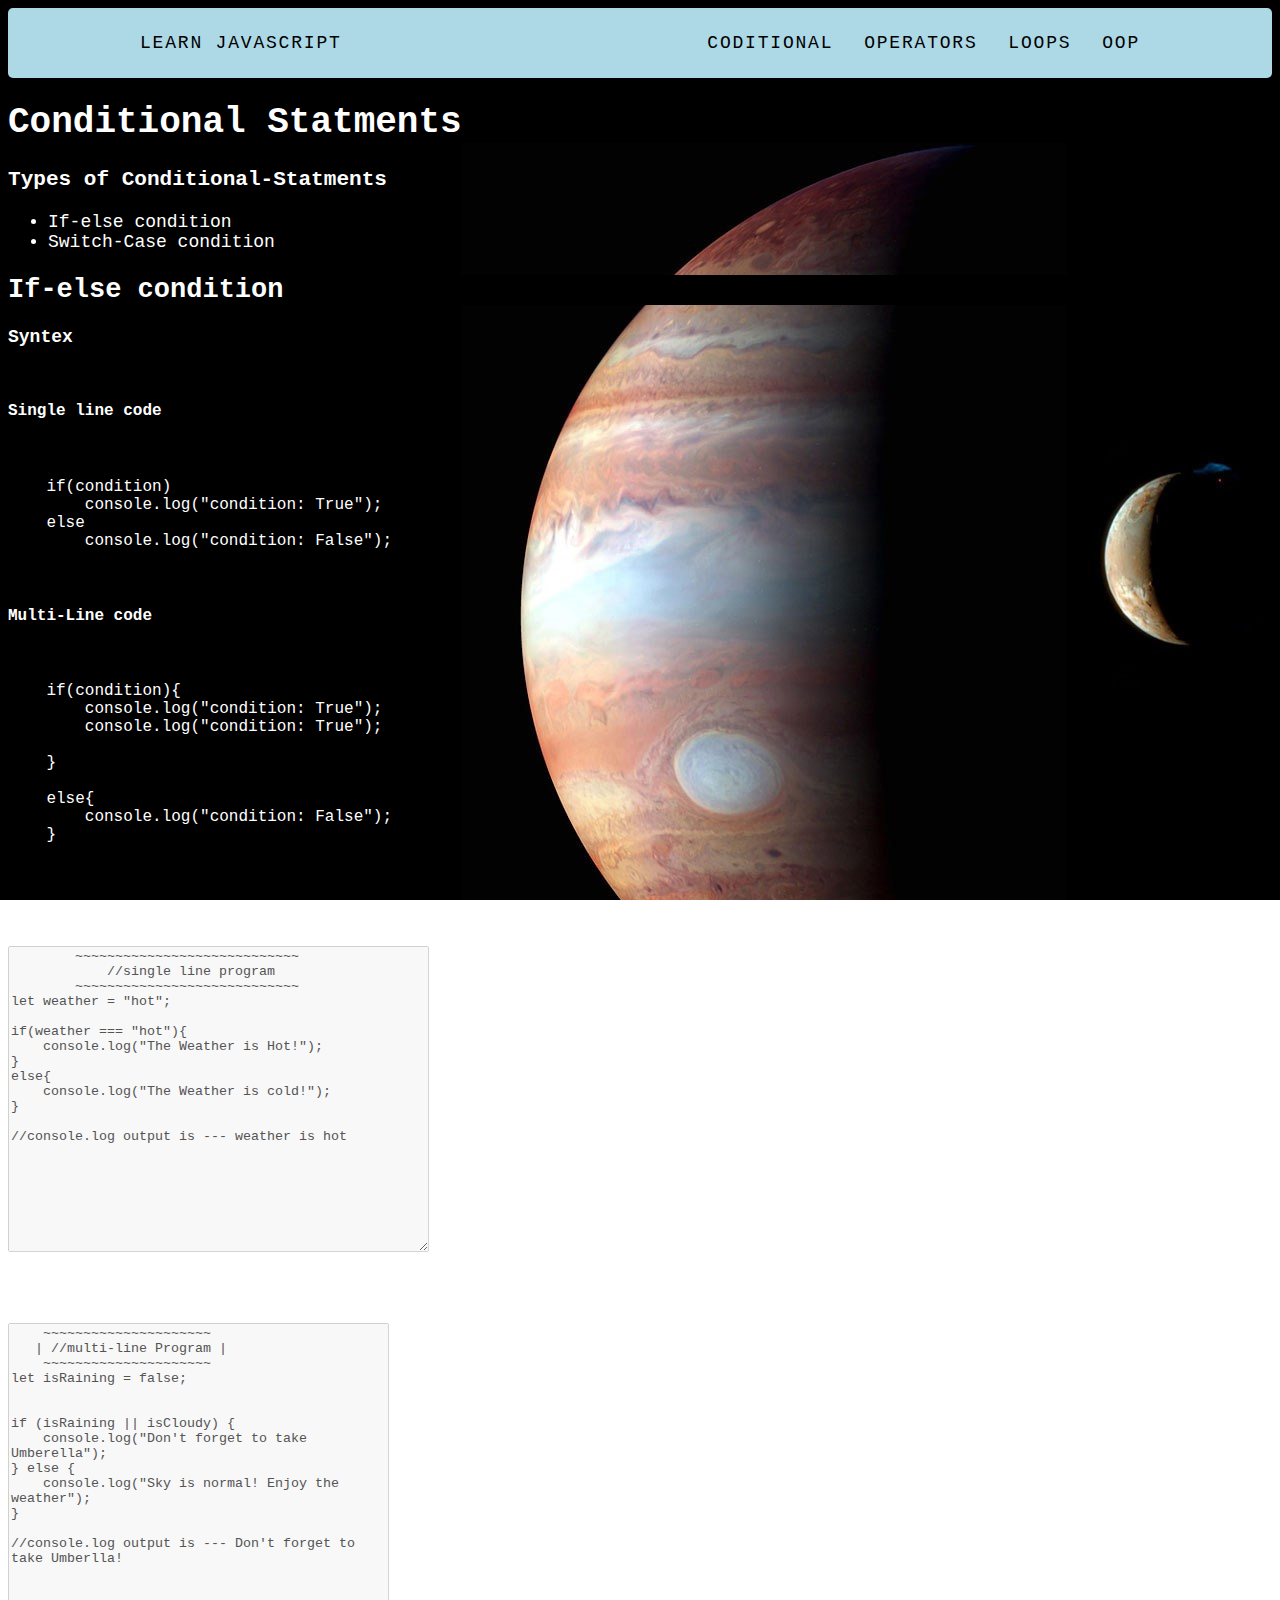
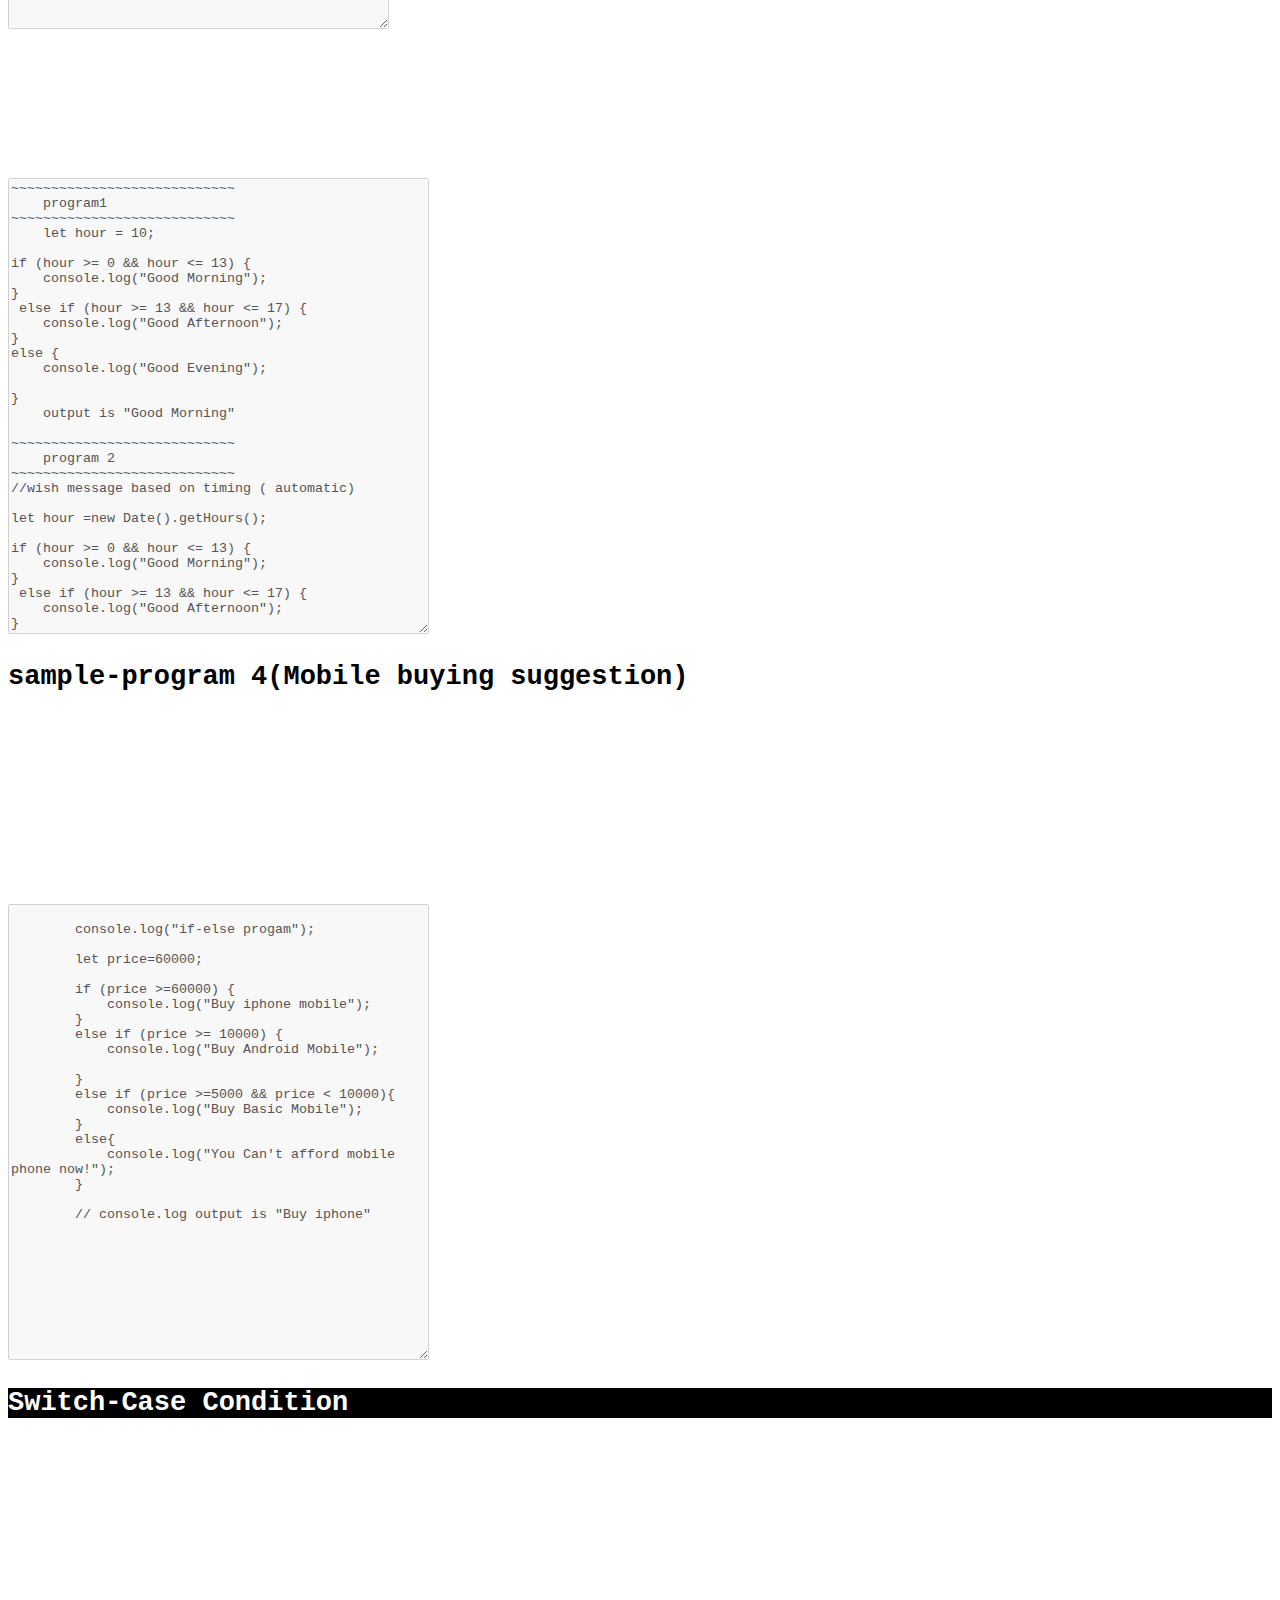
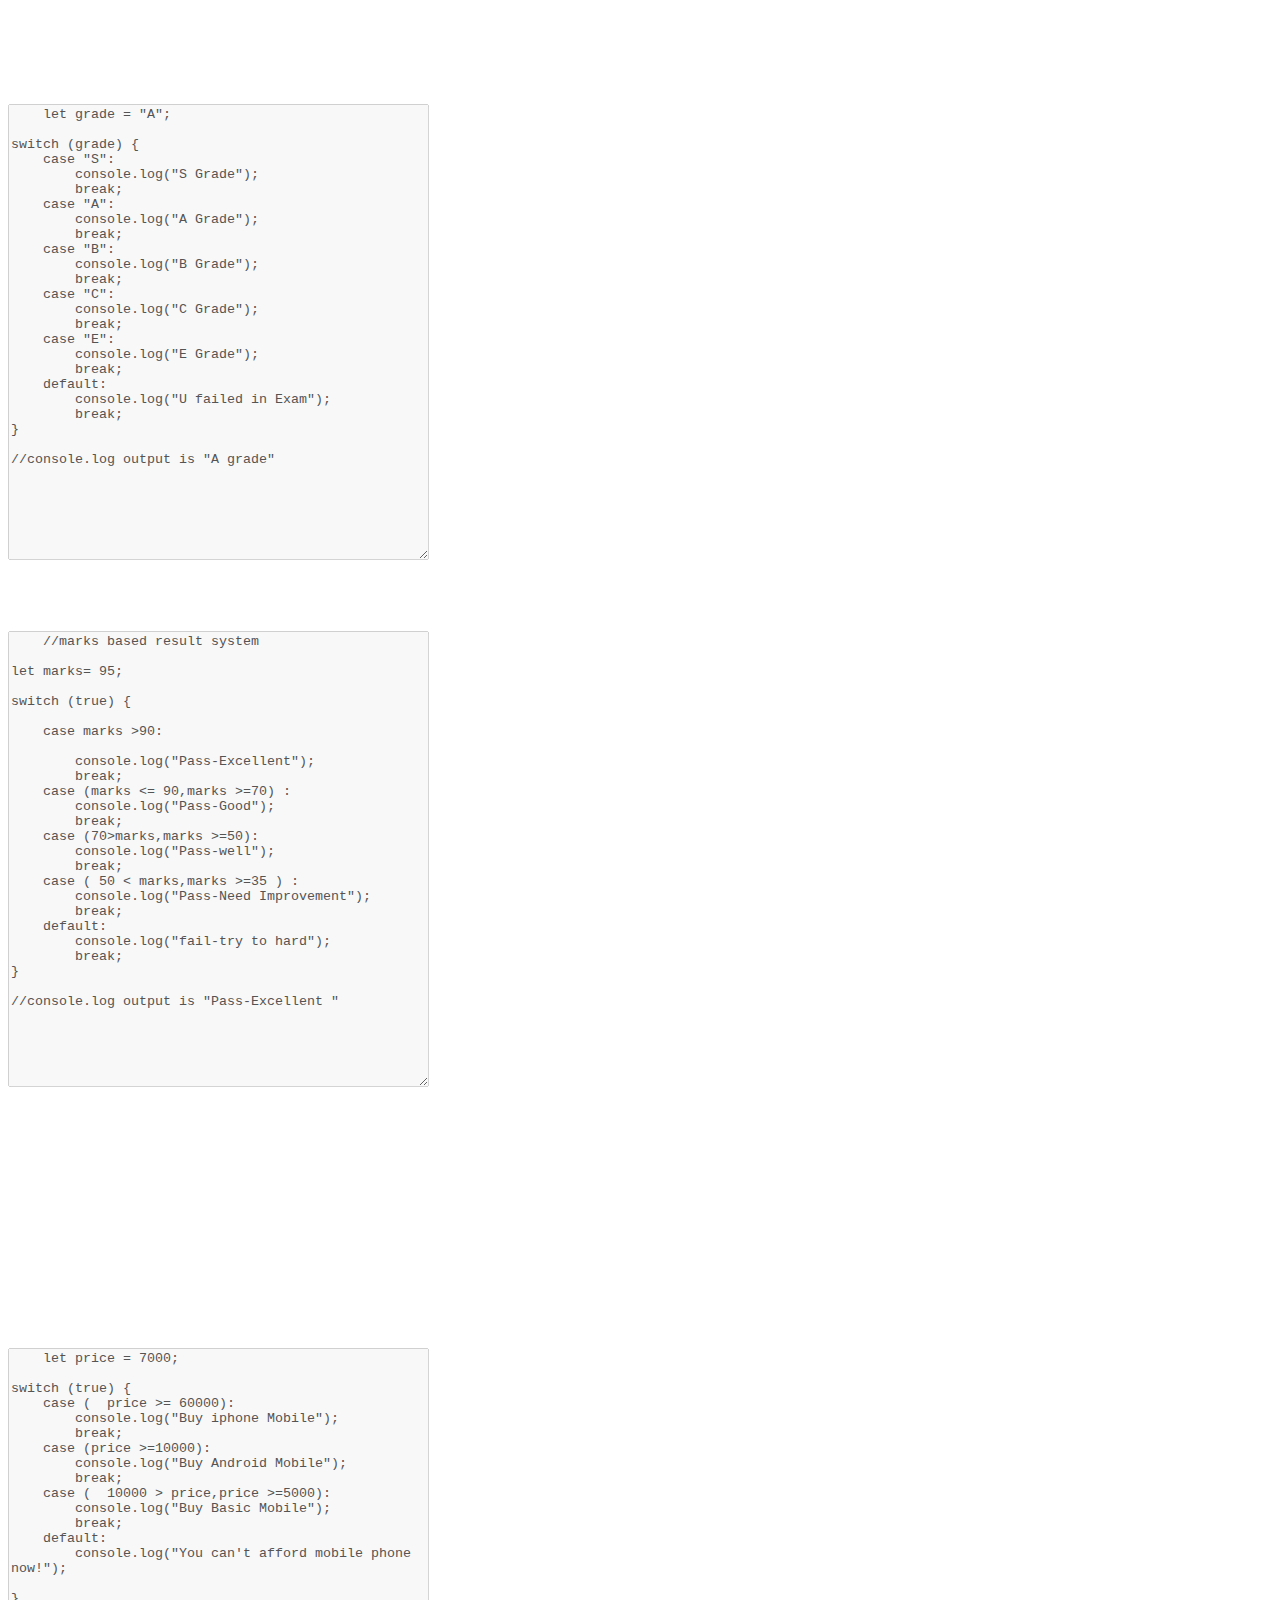
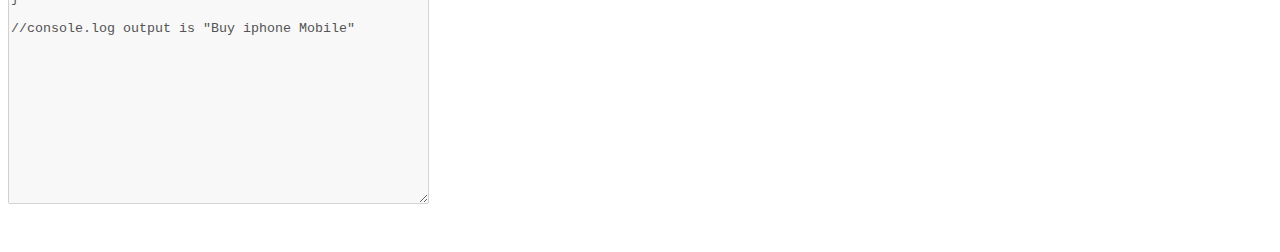
<file: coditional.html>
<!DOCTYPE html>
<html lang="en">

<head>
    <meta charset="UTF-8">
    <meta name="viewport" content="width=device-width, initial-scale=1.0">
    <title>Conditional</title>
    <link rel="stylesheet" href="style.css">
</head>

<body >
    <div id="header">
        <div class="container">
            <a href="index.html" id="title">Learn Javascript</a>
            <ul id="header-nav">

                <li><a href="coditional.html">Coditional</a></li>
                <li><a href="operators.html">Operators</a></li>
                <li><a href="loops.html">Loops</a></li>
                <li><a href="Obj&OOP.html">OOP</a></li>

            </ul>
    </div>    
    </div>

        <h1 style="background-color: black;color: white;">Conditional Statments</h1>
        <h3>Types of Conditional-Statments</h3>
        <ul>
            <li>If-else condition</li>
            <li>Switch-Case condition</li>
        </ul>
        <h2 style="background-color: black;color:white;">If-else condition</h2>

        <strong>Syntex</strong>
        <pre>
    <h4>Single line code</h4>

    if(condition)
        console.log("condition: True");
    else
        console.log("condition: False");

    <h4>Multi-Line code</h4> 

    if(condition){
        console.log("condition: True");
        console.log("condition: True");
    
    }

    else{
        console.log("condition: False");
    }

    </pre>

        <h3 class="sample-program">Example Program 1</h3>
        <textarea rows="20" cols="50" disabled>
        ~~~~~~~~~~~~~~~~~~~~~~~~~~~~    
            //single line program
        ~~~~~~~~~~~~~~~~~~~~~~~~~~~~    
let weather = "hot";

if(weather === "hot"){
    console.log("The Weather is Hot!");
}
else{
    console.log("The Weather is cold!");
}

//console.log output is --- weather is hot
    </textarea>

        <h3 class="sample-program">Example Program 2</h3>
        <textarea rows="20" cols="45" disabled>
    ~~~~~~~~~~~~~~~~~~~~~
   | //multi-line Program |
    ~~~~~~~~~~~~~~~~~~~~~
let isRaining = false;
 

if (isRaining || isCloudy) {
    console.log("Don't forget to take Umberella");
} else {
    console.log("Sky is normal! Enjoy the weather");
}

//console.log output is --- Don't forget to take Umberlla!
</textarea>
        <p>
            If hour is between 12AM(0) to 1PM(13) -> Good Morning<br>
            Else if hour is between 1PM(13) to 5PM(17) -> Good Afternoon<br>
            Else if hour is between 5PM(17) to 12AM(0) -> Good Evening
        </p>


        <h3 class="sample-program">Example Program 3 (Wish Messages based on Timing</h3>
        <textarea rows="30" cols="50" disabled>
~~~~~~~~~~~~~~~~~~~~~~~~~~~~
    program1
~~~~~~~~~~~~~~~~~~~~~~~~~~~~
    let hour = 10;

if (hour >= 0 && hour <= 13) {
    console.log("Good Morning");
}
 else if (hour >= 13 && hour <= 17) {
    console.log("Good Afternoon");
}
else {
    console.log("Good Evening");

}
    output is "Good Morning"

~~~~~~~~~~~~~~~~~~~~~~~~~~~~
    program 2
~~~~~~~~~~~~~~~~~~~~~~~~~~~~   
//wish message based on timing ( automatic)

let hour =new Date().getHours();

if (hour >= 0 && hour <= 13) {
    console.log("Good Morning");
}
 else if (hour >= 13 && hour <= 17) {
    console.log("Good Afternoon");
}
else {
    console.log("Good Evening");
}

output is "Good Evening"
</textarea>

        <h2 class="sample-program">sample-program 4(Mobile buying suggestion)</h2>
        <article>
            <p> sample program 3-Mobile buying suggestion</p>
            <p>If given saving amount is > 10k Buy Android Mobile</p>
            <p>else if given amount is > 60k Buy iphone Mobile</p>
            <p>Else If given amount is > 5 && under 10k Buy Basic Mobile</p>
            <p>Else Print You cant afford mobile phone now!</p>
        </article>
        <textarea rows="30" cols="50" disabled>

        console.log("if-else progam");

        let price=60000;
        
        if (price >=60000) {
            console.log("Buy iphone mobile");
        }
        else if (price >= 10000) {
            console.log("Buy Android Mobile");
        
        }
        else if (price >=5000 && price < 10000){ 
            console.log("Buy Basic Mobile");
        }
        else{
            console.log("You Can't afford mobile phone now!");
        }

        // console.log output is "Buy iphone"
</textarea>

        <h2 style="background-color: black;color: white;">Switch-Case Condition</h2>
        <pre>
    <strong>Syntax Is</strong> 
    switch(condition){
        case 1:
           console.log("1");
           break;
        case 2:
           console.log("2"); 
           break;  
        default:
           console.log("Default Behaviour")   
    }
</pre>

        <h3 class="sample-program">Sample Program</h3>
        <textarea rows="30" cols="50" disabled>
    let grade = "A";

switch (grade) {
    case "S":
        console.log("S Grade");
        break;
    case "A":
        console.log("A Grade");
        break;
    case "B":
        console.log("B Grade");
        break;
    case "C":
        console.log("C Grade");
        break;
    case "E":
        console.log("E Grade");
        break;
    default:
        console.log("U failed in Exam");
        break;
}

//console.log output is "A grade"
</textarea>
        <h3 class="sample-program">Sample Program 2(Marks based result system)</h3>
        <textarea rows="30" cols="50" disabled>
    //marks based result system

let marks= 95;

switch (true) {

    case marks >90:
        
        console.log("Pass-Excellent");
        break;
    case (marks <= 90,marks >=70) :
        console.log("Pass-Good");
        break;
    case (70>marks,marks >=50):
        console.log("Pass-well");
        break;
    case ( 50 < marks,marks >=35 ) :
        console.log("Pass-Need Improvement");
        break;
    default:
        console.log("fail-try to hard");
        break;
}

//console.log output is "Pass-Excellent "
</textarea>

        <h3 class="sample-program">Sample Program 3-Mobile Buying Suggestion</h3>
        <article>
            <p> sample program 3-Mobile buying suggestion</p>
            <p>If given saving amount is > 10k Buy Android Mobile</p>
            <p>else if given amount is > 60k Buy iphone Mobile</p>
            <p>Else If given amount is > 5 && under 10k Buy Basic Mobile</p>
            <p>Else Print You cant afford mobile phone now!</p>
        </article>
        <textarea rows="30" cols="50" disabled>
    let price = 7000;

switch (true) {
    case (  price >= 60000):    
        console.log("Buy iphone Mobile");
        break;
    case (price >=10000):
        console.log("Buy Android Mobile");
        break;
    case (  10000 > price,price >=5000):
        console.log("Buy Basic Mobile"); 
        break; 
    default:
        console.log("You can't afford mobile phone now!");
        
} 

//console.log output is "Buy iphone Mobile"
</textarea>
        <script src="/conditional statement/if_else.js"></script>
        <script src="/conditional statement/switch_cases.js"></script>
</body>

</html>
</file>
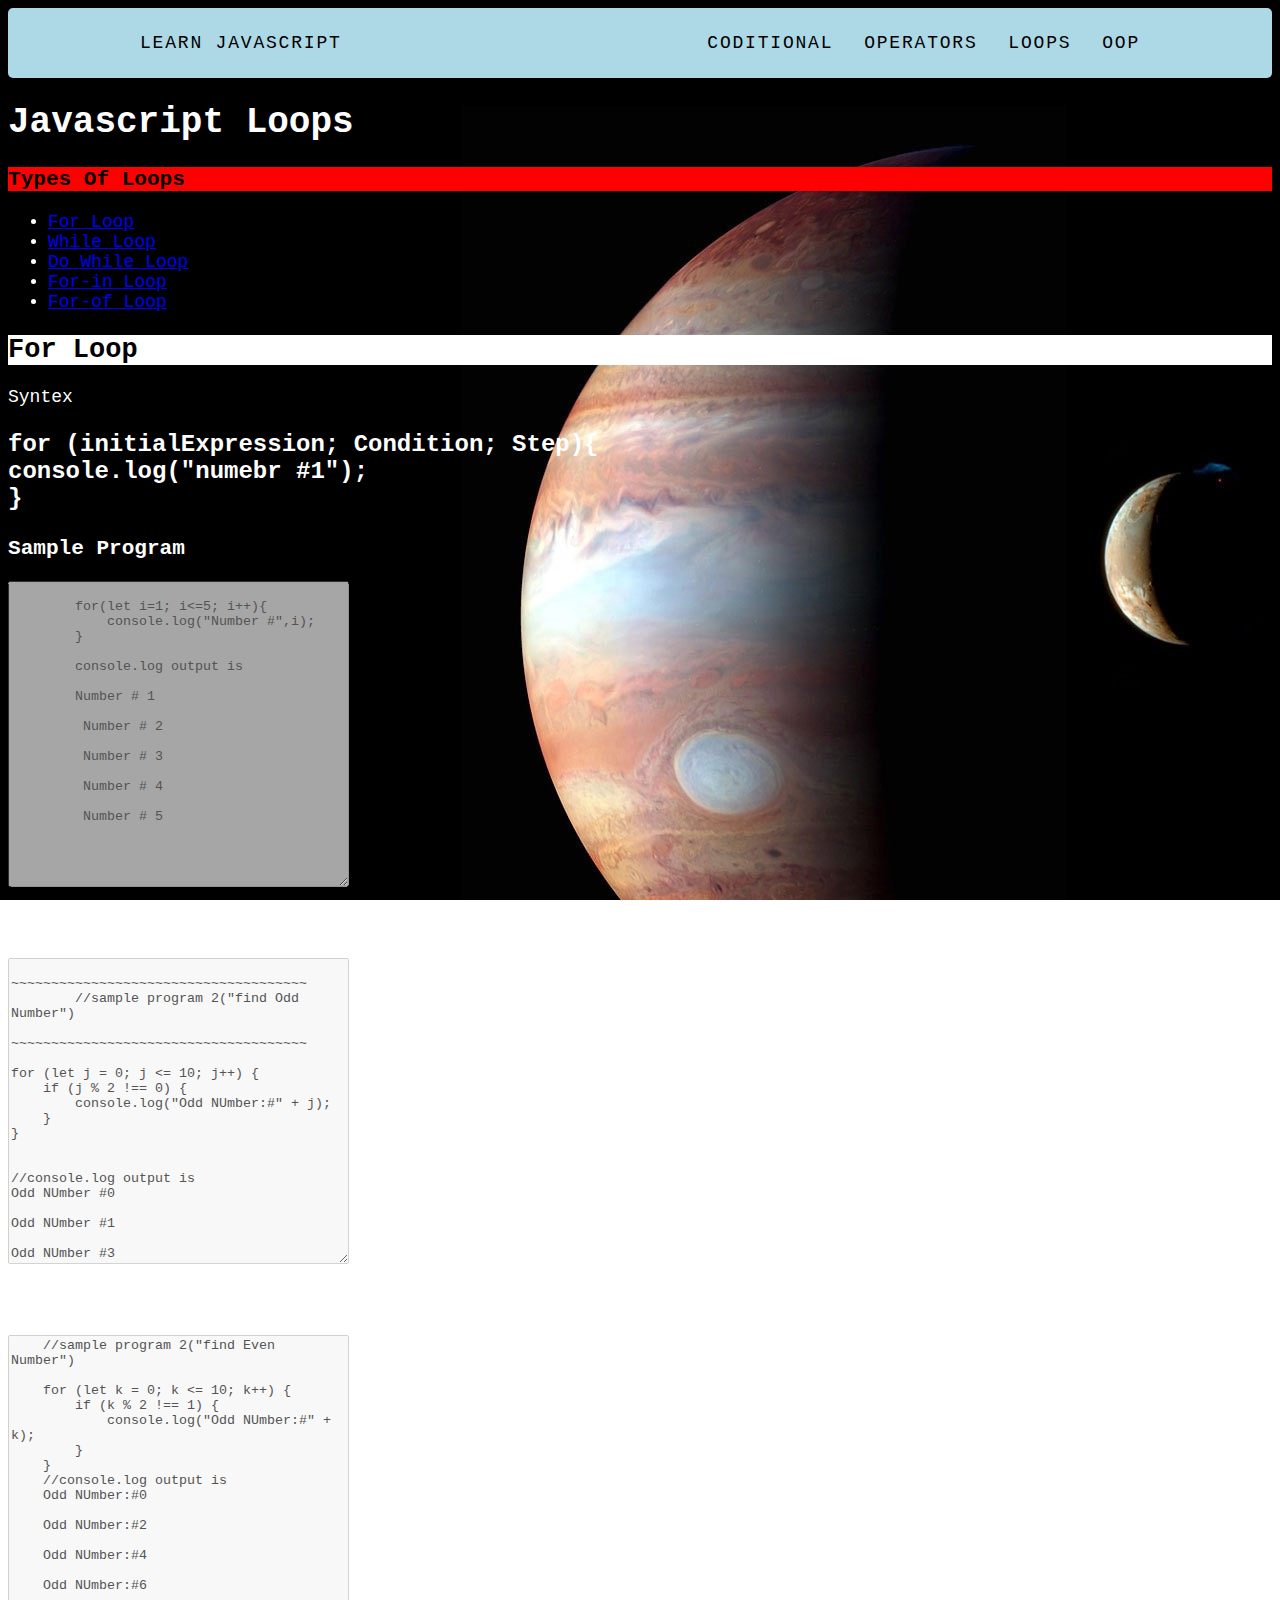
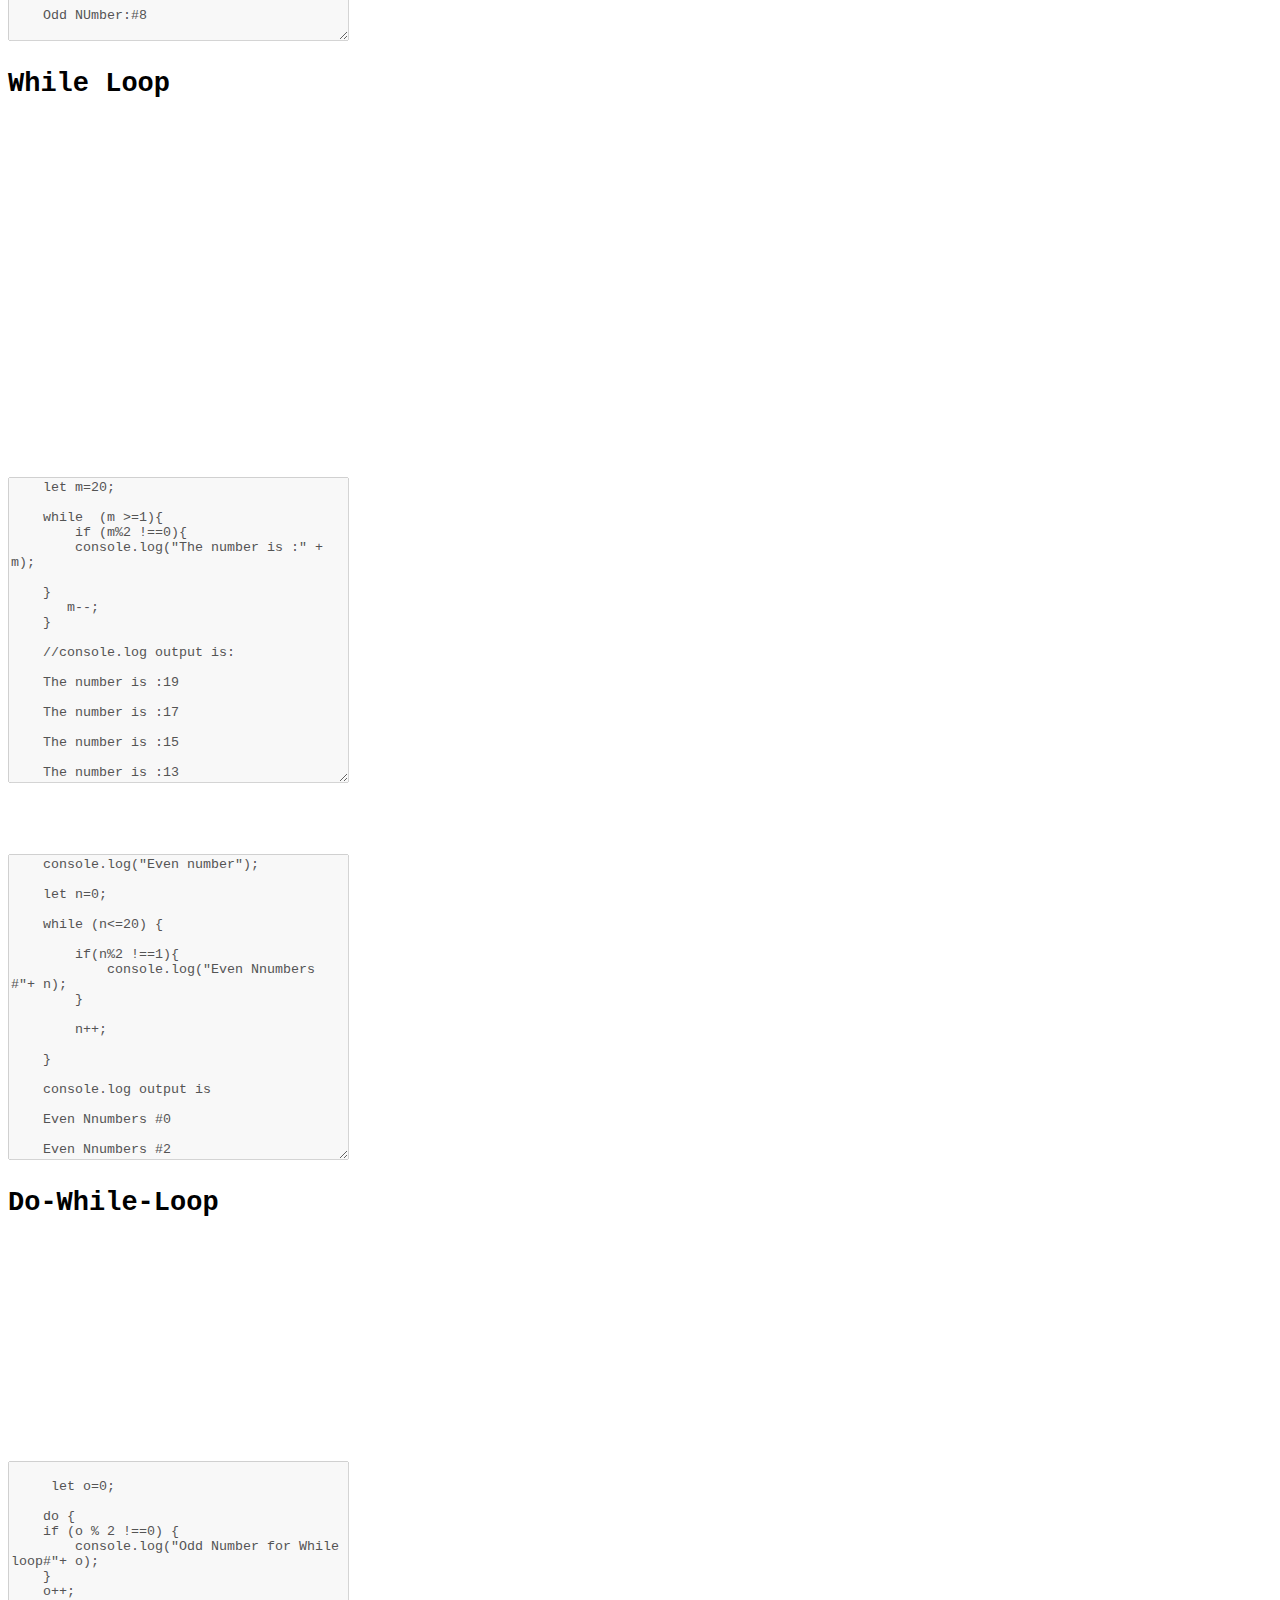
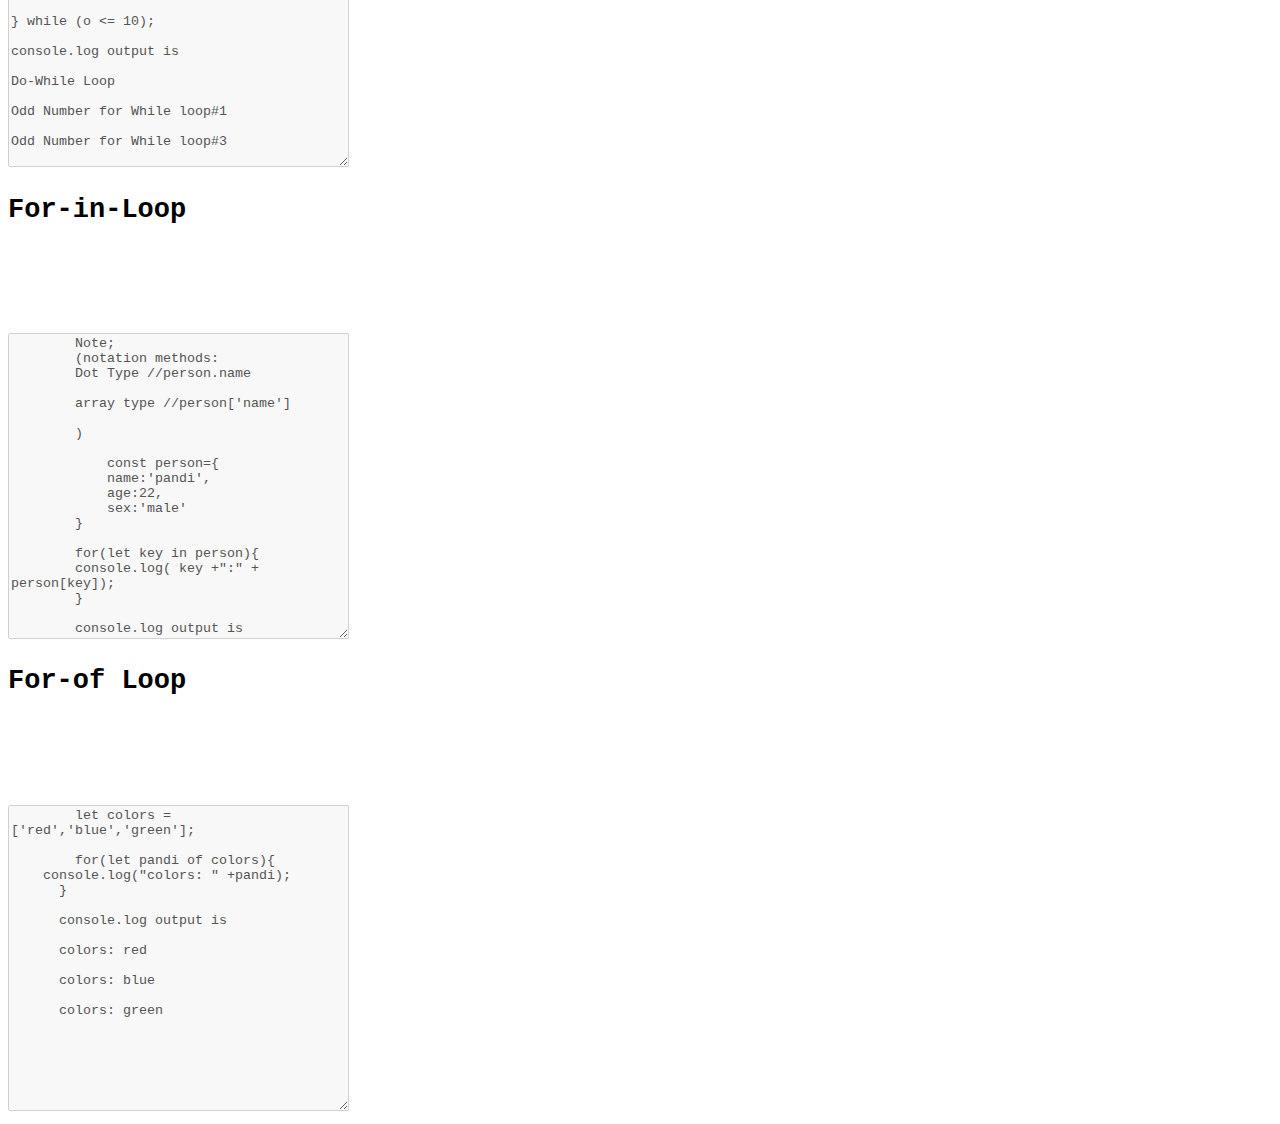
<file: loops.html>
<!DOCTYPE html>
<html lang="en">

<head>
    <meta charset="UTF-8">
    <meta name="viewport" content="width=device-width, initial-scale=1.0">
    <title>Loops</title>
    <link rel="stylesheet" href="style.css">
    
</head>

<body>
    <div id="header">
        <div class="container">
        <a href="index.html" id="title">Learn Javascript</a>
        <ul id="header-nav">

            <li><a href="coditional.html">Coditional</a></li>
            <li><a href="operators.html">Operators</a></li>
            <li><a href="loops.html">Loops</a></li>
            <li><a href="Obj&OOP.html">OOP</a></li>

        </ul>
        </div>
    </div>
    <h1 class="head-title">Javascript Loops</h1>

    <h3 style="background-color: red;color: black;">Types Of Loops</h3>
    <div id="nav-bar">
    <ul>
        <li><a href="#for-loop" >For Loop</a></li>
        <li><a href="#while-loop">While Loop</a></li>
        <li><a href="#do-while-loop">Do While Loop</a></li>
        <li><a href="#for-in-loop">For-in Loop</a> </li>
        <li><a href="#for-of-loop">For-of Loop</a></li>
    </ul>
</div>
    <h2 id="for-loop"> For Loop</h2>
    <p class="syntex">Syntex</p>
    <p style="font-weight: bold;font-size: x-large;">for (initialExpression; Condition; Step){<br>
        console.log("numebr #1");<br>
        }<br>
    </p>
    <h3>Sample Program</h3>
    <textarea rows="20" cols="40" disabled>

        for(let i=1; i<=5; i++){
            console.log("Number #",i);
        }
        
        console.log output is 
        
        Number # 1
        
         Number # 2
        
         Number # 3
        
         Number # 4
        
         Number # 5
    </textarea>
    <h3>Sample Program 2("find Odd Number")</h3>
    <textarea rows="20" cols="40" disabled>
        ~~~~~~~~~~~~~~~~~~~~~~~~~~~~~~~~~~~~~
        //sample program 2("find Odd Number")
        ~~~~~~~~~~~~~~~~~~~~~~~~~~~~~~~~~~~~~

for (let j = 0; j <= 10; j++) {
    if (j % 2 !== 0) {
        console.log("Odd NUmber:#" + j);
    }
}


//console.log output is 
Odd NUmber #0

Odd NUmber #1

Odd NUmber #3

Odd NUmber #5

Odd NUmber #7

Odd NUmber #9
    </textarea>

    <h3>Sample program 2("find Even Number")</h3>
    <textarea rows="20" cols="40" disabled>
    //sample program 2("find Even Number")

    for (let k = 0; k <= 10; k++) {
        if (k % 2 !== 1) {
            console.log("Odd NUmber:#" + k);
        }
    }
    //console.log output is 
    Odd NUmber:#0
    
    Odd NUmber:#2
    
    Odd NUmber:#4
    
    Odd NUmber:#6
    
    Odd NUmber:#8
    
    Odd NUmber:#10
   </textarea>
    <h2 id="while-loop">While Loop</h2>
    <p class="syntex">syntex of while loop</p>
    <p style="font-weight:bold;font-size:x-large">
        initial Experession ;<br>
        <br>
        while (condition){<br>
        <br>
        console.log();<br>
        <br>
        }<br>
        step;<br>
        }<br>
    </p>
    <h3>Sample Program - Odd Number</h3>
    <textarea rows="20" cols="40" disabled>
    let m=20;

    while  (m >=1){
        if (m%2 !==0){
        console.log("The number is :" + m);
    
    }
       m--;
    }    

    //console.log output is:
    
    The number is :19

    The number is :17
    
    The number is :15
    
    The number is :13
    
    The number is :11
    
    The number is :9
    
    The number is :7
    
    The number is :5
    
    The number is :3
    
    The number is :1

   </textarea>

    <h3>Sample Program - Even Number</h3>
    <textarea rows="20" cols="40" disabled>
    console.log("Even number");

    let n=0;
    
    while (n<=20) {
    
        if(n%2 !==1){
            console.log("Even Nnumbers #"+ n);
        }
        
        n++;
        
    }

    console.log output is  

    Even Nnumbers #0
    
    Even Nnumbers #2
    
    Even Nnumbers #4
        
    Even Nnumbers #6
    
    Even Nnumbers #8
    
    Even Nnumbers #10
   
    Even Nnumbers #12
    
    Even Nnumbers #14
     
    Even Nnumbers #16
  
    Even Nnumbers #18
      
    Even Nnumbers #20

   </textarea>
    <h2 id="do-while-loop">Do-While-Loop</h2>
   <p class="syntex">Syntex</p>
    <p style="font-weight: bold;font-size: x-large;">
        do{<br>
        condition <br>
        <br>
        } while()<br>
    </p>
    <h3>Sample Program</h3>
    <textarea rows="20" cols="40" disabled>

     let o=0;

    do {
    if (o % 2 !==0) {
        console.log("Odd Number for While loop#"+ o);
    }
    o++;

} while (o <= 10);

console.log output is

Do-While Loop

Odd Number for While loop#1

Odd Number for While loop#3

Odd Number for While loop#5

Odd Number for While loop#7

Odd Number for While loop#9
</textarea>

    <h2 id="for-in-loop">For-in-Loop</h2>

    <p class="syntex">Syntex</p>

    <h3>Sample Program</h3>

    <textarea rows="20" cols="40" disabled>
        Note;
        (notation methods:
        Dot Type //person.name
        
        array type //person['name']

        )
        
            const person={
            name:'pandi',
            age:22,
            sex:'male'
        }
        
        for(let key in person){
        console.log( key +":" + person[key]); 
        }

        console.log output is

        name:pandi
        
        age:22
        
        sex:male

        ``````````````````````
        //another example
        ``````````````````````

        let colors =['red','blue','green'];
        
        for(let key in colors){
            console.log(colors[key]);
        }

        console.log output is
         
        red

        blue

        green
    </textarea>
    <h2 id="for-of-loop">For-of Loop</h2>
    <p class="syntex">Syntex</p>

    <h3>sample Proram</h3>
    <textarea rows="20" cols="40" disabled>
        let colors =['red','blue','green'];

        for(let pandi of colors){
    console.log("colors: " +pandi);
      }

      console.log output is

      colors: red
      
      colors: blue
      
      colors: green

    </textarea>

    <script src="/loops/loops.js"></script>
</body>

</html>
</file>
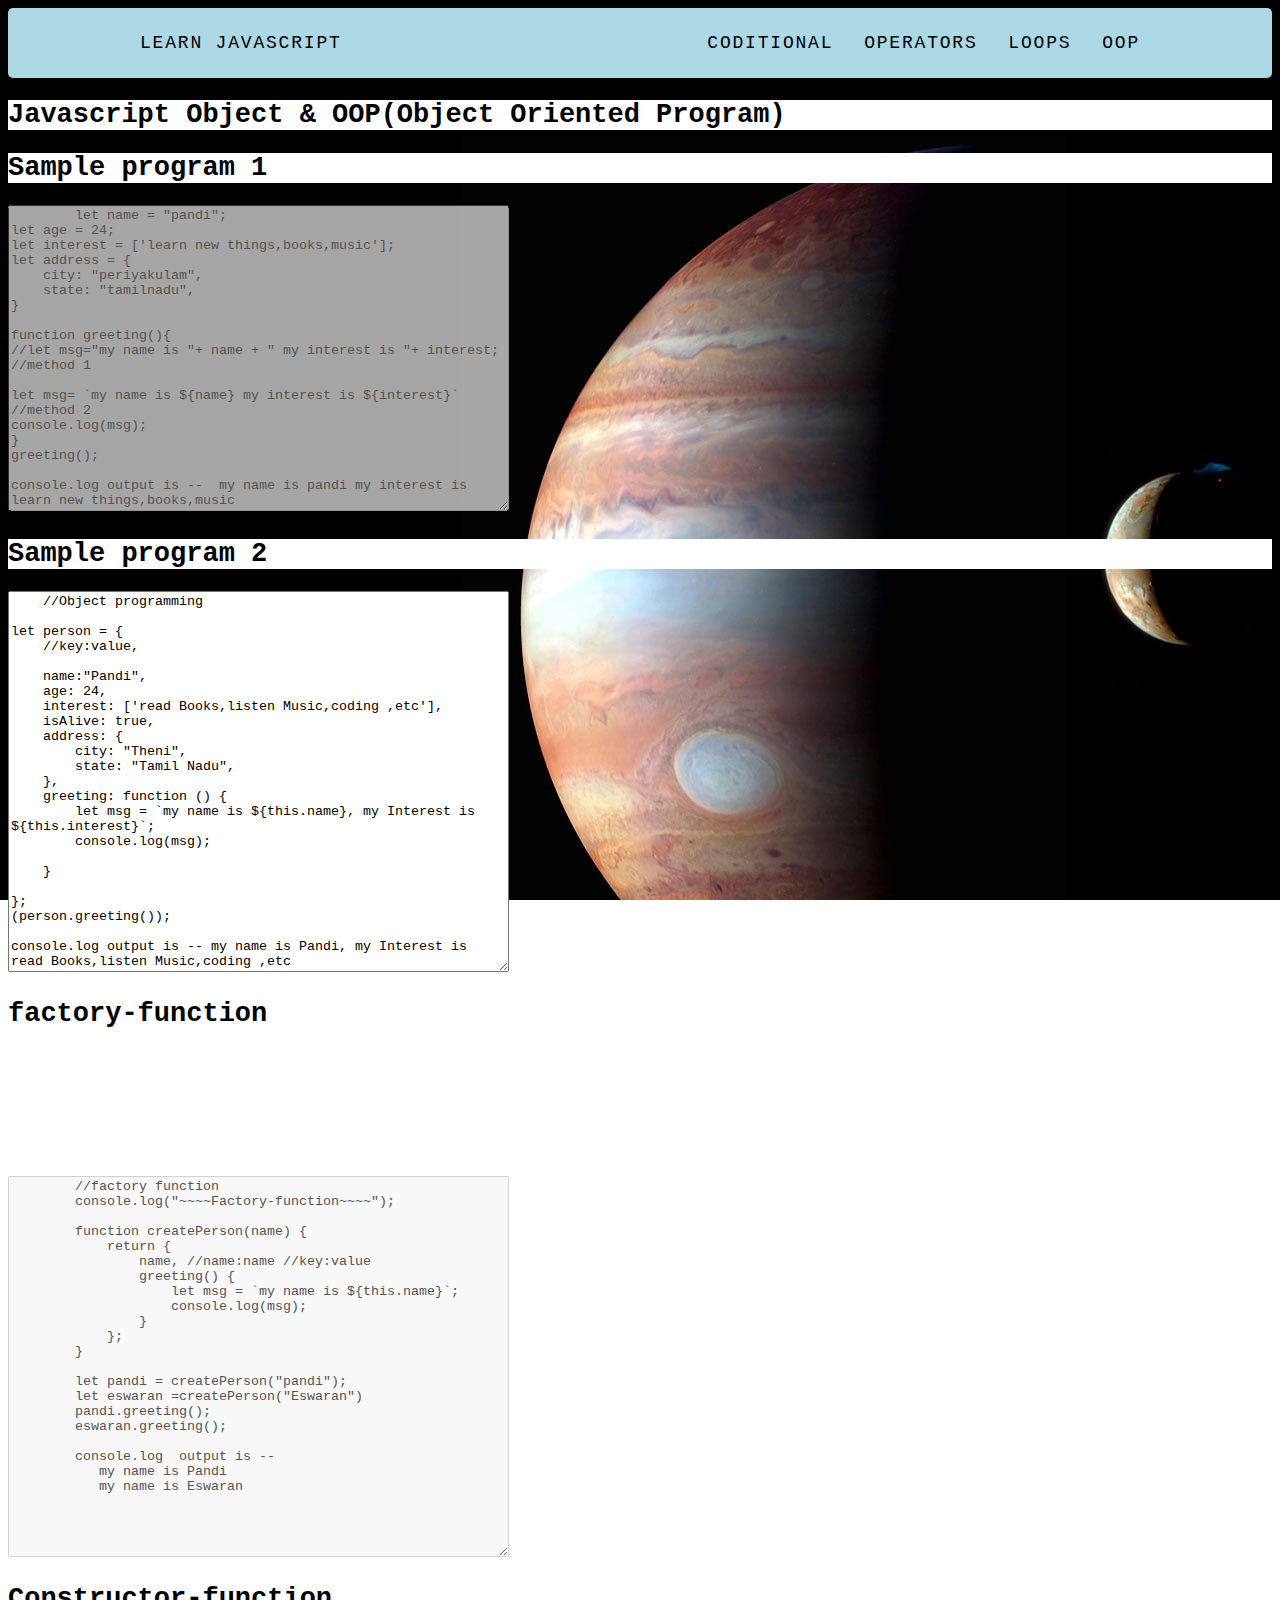
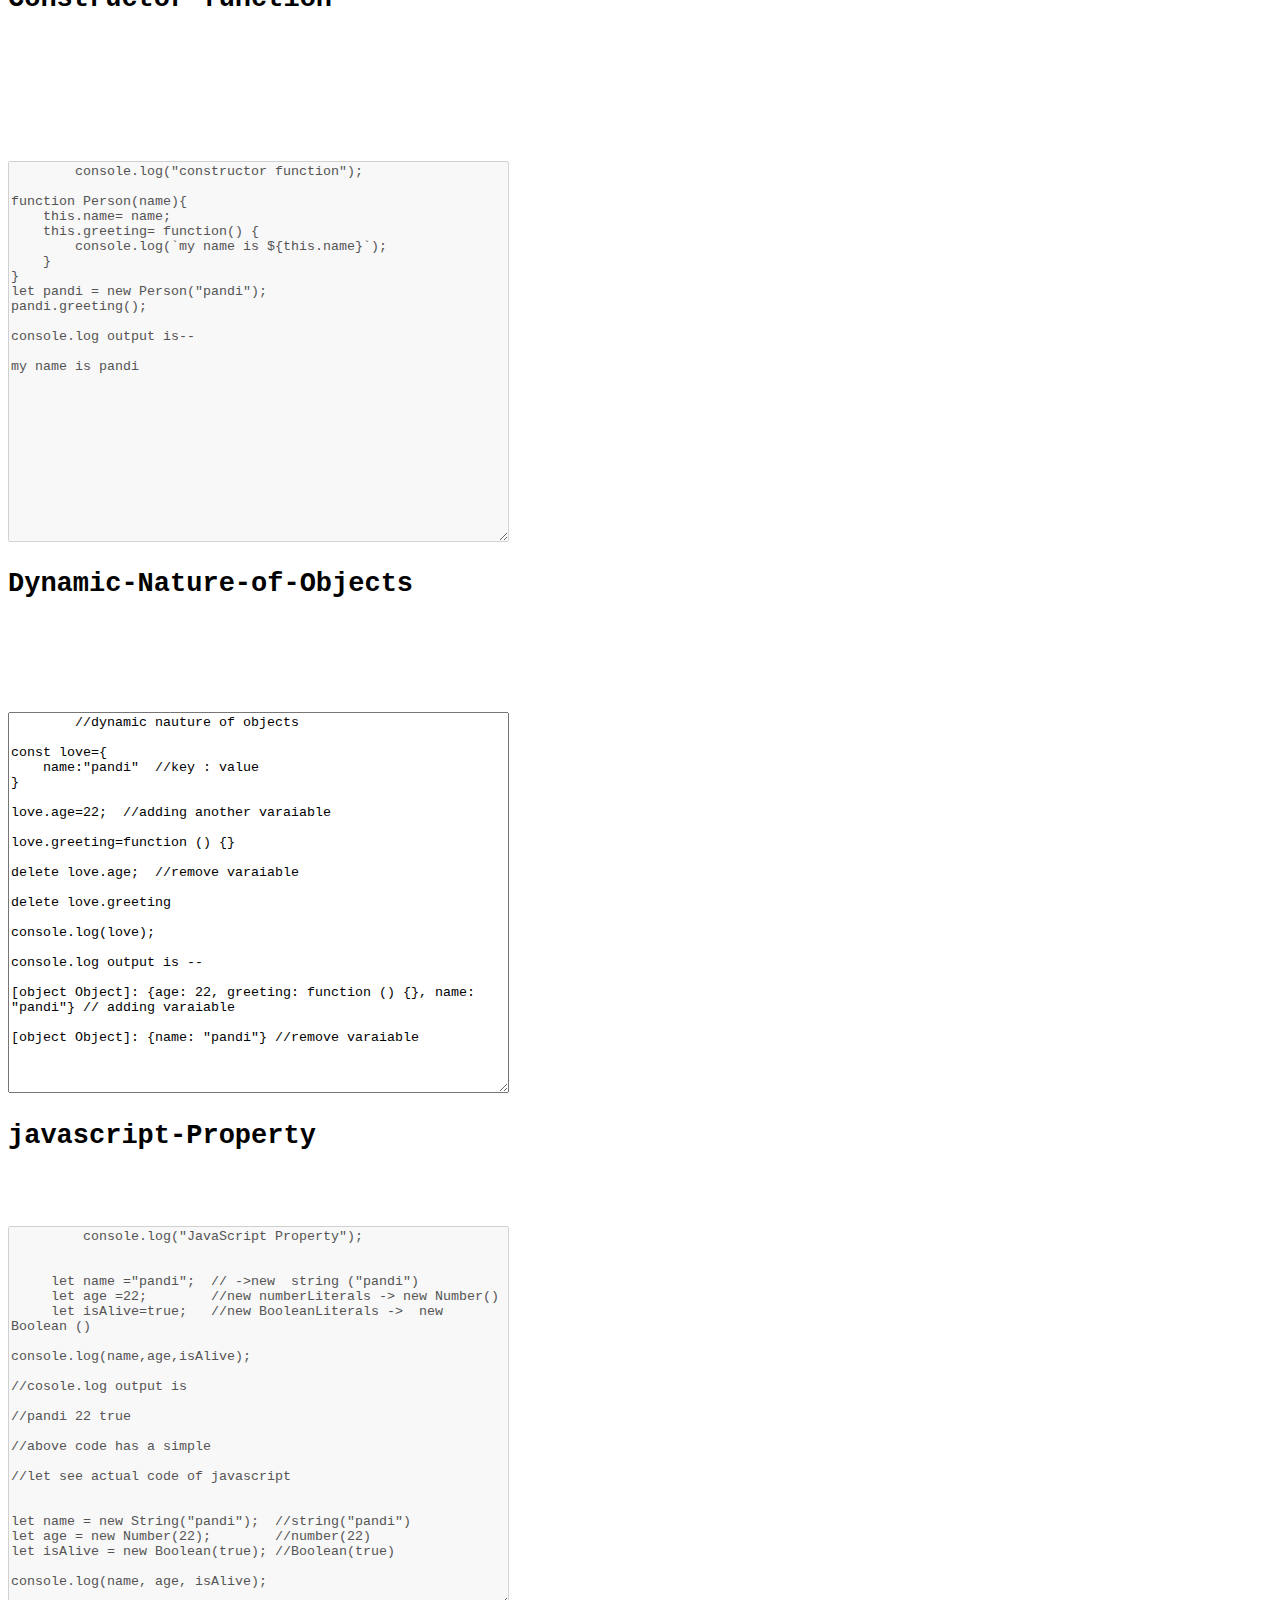
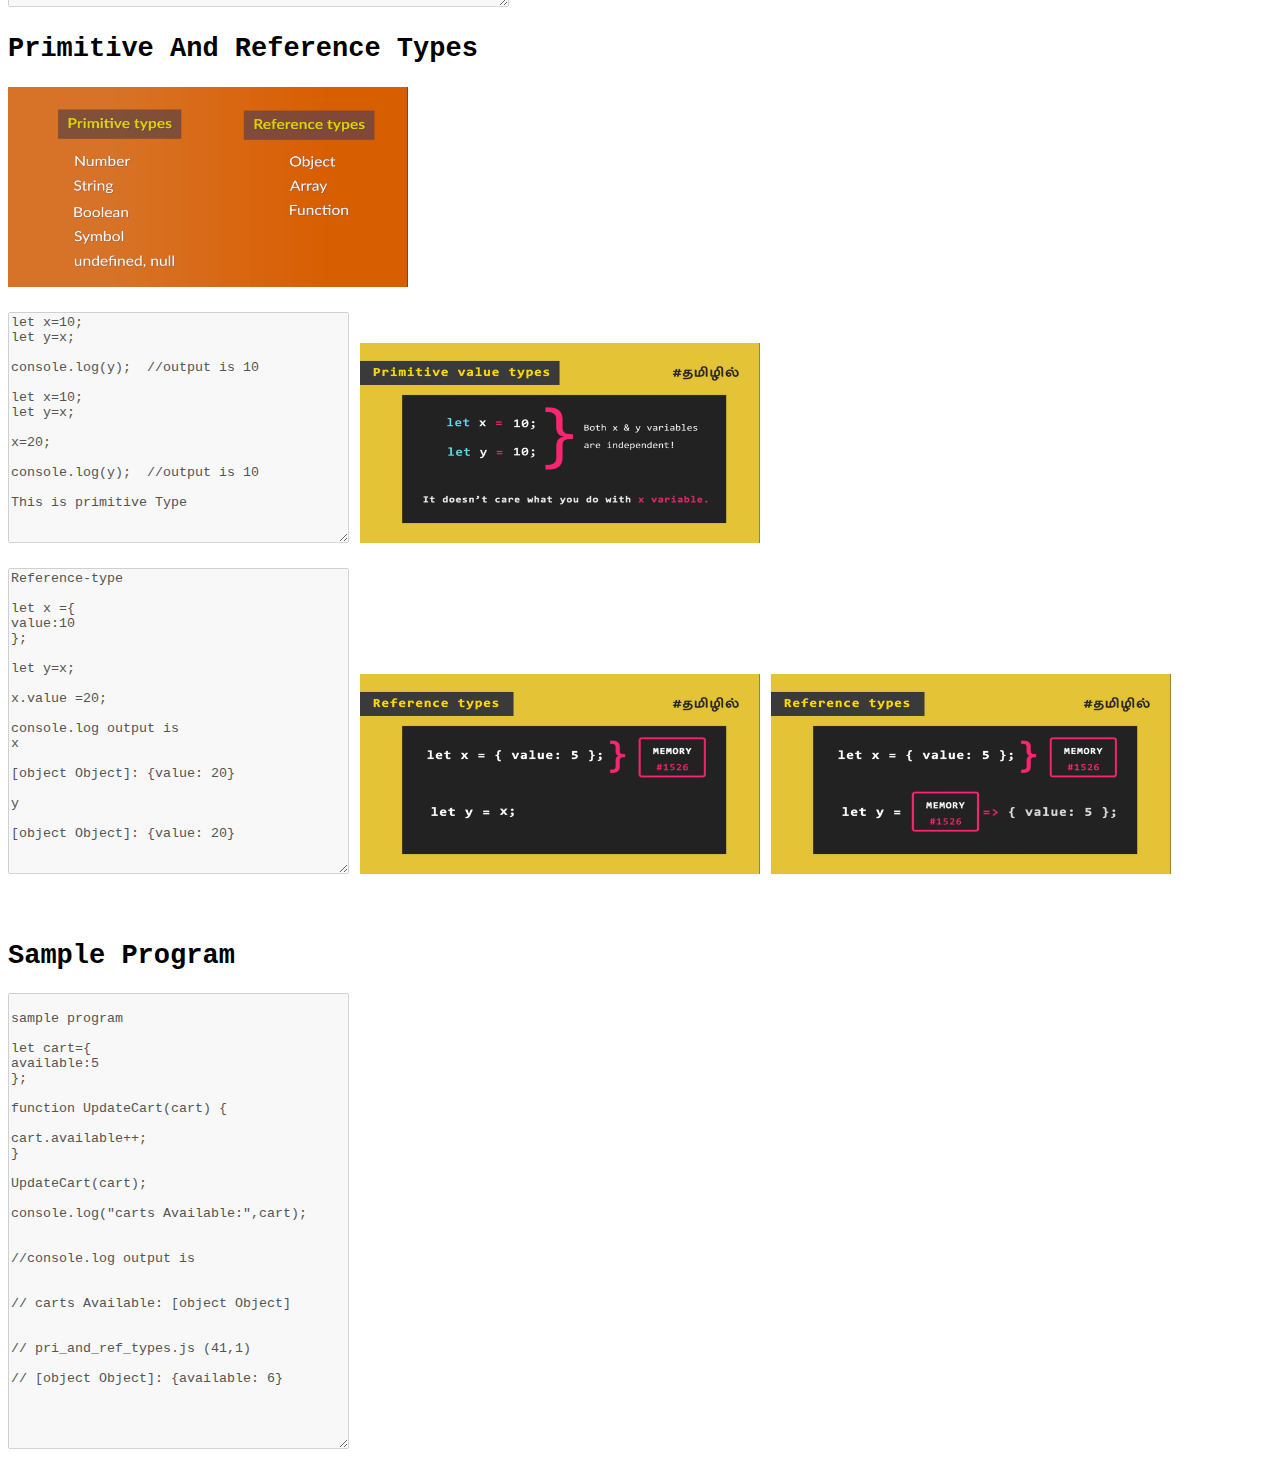
<file: Obj&OOP.html>
<!DOCTYPE html>
<html lang="en">

<head>
    <meta charset="UTF-8">
    <meta name="viewport" content="width=device-width, initial-scale=1.0">
    <title>OOP</title>
    <link rel="stylesheet" href="style.css">
</head>


<body>
    <div id="header">
        <div class="container">
            <a href="index.html" id="title">Learn Javascript</a>
            <ul id="header-nav">

                <li><a href="coditional.html">Coditional</a></li>
                <li><a href="operators.html">Operators</a></li>
                <li><a href="loops.html">Loops</a></li>
                <li><a href="Obj&OOP.html">OOP</a></li>

            </ul>
        </div>
    </div>
   
    <div>
        <h2>Javascript Object & OOP(Object Oriented Program)</h2>
    </div>
    <h2>Sample program 1</h2>
    <div>
        <textarea rows="20" cols="60" disabled>
        let name = "pandi";
let age = 24;
let interest = ['learn new things,books,music'];
let address = {
    city: "periyakulam",
    state: "tamilnadu",
}

function greeting(){
//let msg="my name is "+ name + " my interest is "+ interest;  //method 1

let msg= `my name is ${name} my interest is ${interest}`       //method 2
console.log(msg);
}
greeting();

console.log output is --  my name is pandi my interest is learn new things,books,music
    </textarea>
    </div>
    <div>
        <h2>Sample program 2</h2>
        <textarea rows="25" cols="60">
    //Object programming

let person = {
    //key:value,

    name:"Pandi",
    age: 24,
    interest: ['read Books,listen Music,coding ,etc'],
    isAlive: true,
    address: {
        city: "Theni",
        state: "Tamil Nadu",
    },
    greeting: function () {
        let msg = `my name is ${this.name}, my Interest is ${this.interest}`;
        console.log(msg);

    }

};
(person.greeting());

console.log output is -- my name is Pandi, my Interest is read Books,listen Music,coding ,etc
</textarea>
    </div>
    <div id="factoryFn">
        <h2>factory-function</h2>
        <strong>Condtions:</strong>
        <p>camelcase: myFirstName</p>
        <h3>Sample Program</h3>
        <textarea rows="25" cols="60" disabled>
        //factory function 
        console.log("~~~~Factory-function~~~~");
        
        function createPerson(name) {
            return {
                name, //name:name //key:value
                greeting() {
                    let msg = `my name is ${this.name}`;
                    console.log(msg);
                }
            };
        }
        
        let pandi = createPerson("pandi");
        let eswaran =createPerson("Eswaran")
        pandi.greeting();
        eswaran.greeting();

        console.log  output is --
           my name is Pandi
           my name is Eswaran

     </textarea>
    </div>
    <div id="costructorFn">
        <h2>Constructor-function</h2>
        <strong>Condtions:</strong>
        <p>pascal -> MyFirstName</p>
        <h3>Sample Program</h3>
        <textarea rows="25" cols="60" disabled>
        console.log("constructor function");

function Person(name){
    this.name= name;
    this.greeting= function() {
        console.log(`my name is ${this.name}`);
    }
}
let pandi = new Person("pandi");
pandi.greeting();

console.log output is--

my name is pandi

    </textarea>
    </div>
    <div id="dynamicObjects">
        <h2>Dynamic-Nature-of-Objects</h2>
        <p style="font-weight: bold;font-size: larger;">dynamic Objects Can be edit,create,delete</p>
    <h3>Sample program</h3>
        <textarea rows="25" cols="60">
        //dynamic nauture of objects

const love={
    name:"pandi"  //key : value
}

love.age=22;  //adding another varaiable

love.greeting=function () {}

delete love.age;  //remove varaiable

delete love.greeting 

console.log(love);

console.log output is --

[object Object]: {age: 22, greeting: function () {}, name: "pandi"} // adding varaiable

[object Object]: {name: "pandi"} //remove varaiable 

    </textarea>

    </div>
    <div>
        <h2>javascript-Property</h2>
        <p style="font-size:x-large ">//java script has already constructor for every code </p>
        <textarea rows="25" cols="60" disabled>
         console.log("JavaScript Property");


     let name ="pandi";  // ->new  string ("pandi")
     let age =22;        //new numberLiterals -> new Number()
     let isAlive=true;   //new BooleanLiterals ->  new Boolean ()

console.log(name,age,isAlive);

//cosole.log output is 

//pandi 22 true 

//above code has a simple 

//let see actual code of javascript


let name = new String("pandi");  //string("pandi")
let age = new Number(22);        //number(22)
let isAlive = new Boolean(true); //Boolean(true)

console.log(name, age, isAlive);


//this is the output console.log

pandi 22 true


javascriptProperty.js (19,1)

[object String]: {0: "p", 1: "a", 2: "n", 3: "d", 4: "i"...}

javascriptProperty.js (19,1)

[object Number]: {}

javascriptProperty.js (19,1)

[object Boolean]: {}
        </textarea>
    </div>
    <div id="pri-ref">
        <h2>Primitive And Reference Types</h2>
        <img src="images/1.png" alt="primitive and ref types" width="400" height="200">
        <br>
        <br>
        <textarea rows="15" cols="40" disabled>
let x=10;
let y=x;

console.log(y);  //output is 10 

let x=10;
let y=x;

x=20;

console.log(y);  //output is 10

This is primitive Type

</textarea>
        <img src="images/2.png" alt="primitive type" width="400" height="200">
        <br><br>
        <textarea rows="20" cols="40" disabled>
Reference-type

let x ={
value:10
};    

let y=x;

x.value =20;

console.log output is 
x

[object Object]: {value: 20}

y

[object Object]: {value: 20}
</textarea>
        <img src="images\3.png" alt="refrence type" width="400" height="200">
        <img src="images\4.png" alt="refrence type" width="400" height="200">
    </div>

    <br>
    <br>

    <h2>Sample Program</h2>
    <textarea rows="30" cols="40" disabled>

sample program

let cart={
available:5
};

function UpdateCart(cart) {

cart.available++;
}

UpdateCart(cart);

console.log("carts Available:",cart);


//console.log output is 


// carts Available: [object Object]


// pri_and_ref_types.js (41,1)

// [object Object]: {available: 6}

</textarea>

    <script src="obj&oop/object&oop.js"></script>
    <script src="/obj&oop/function.js"></script> 
    <script src="/obj&oop/dynamic.js"></script>
    <script src="/obj&oop/javascriptProperty.js"></script>
    <script src="/obj&oop/pri_and_ref_types.js"></script>


</body>

</html>
</file>
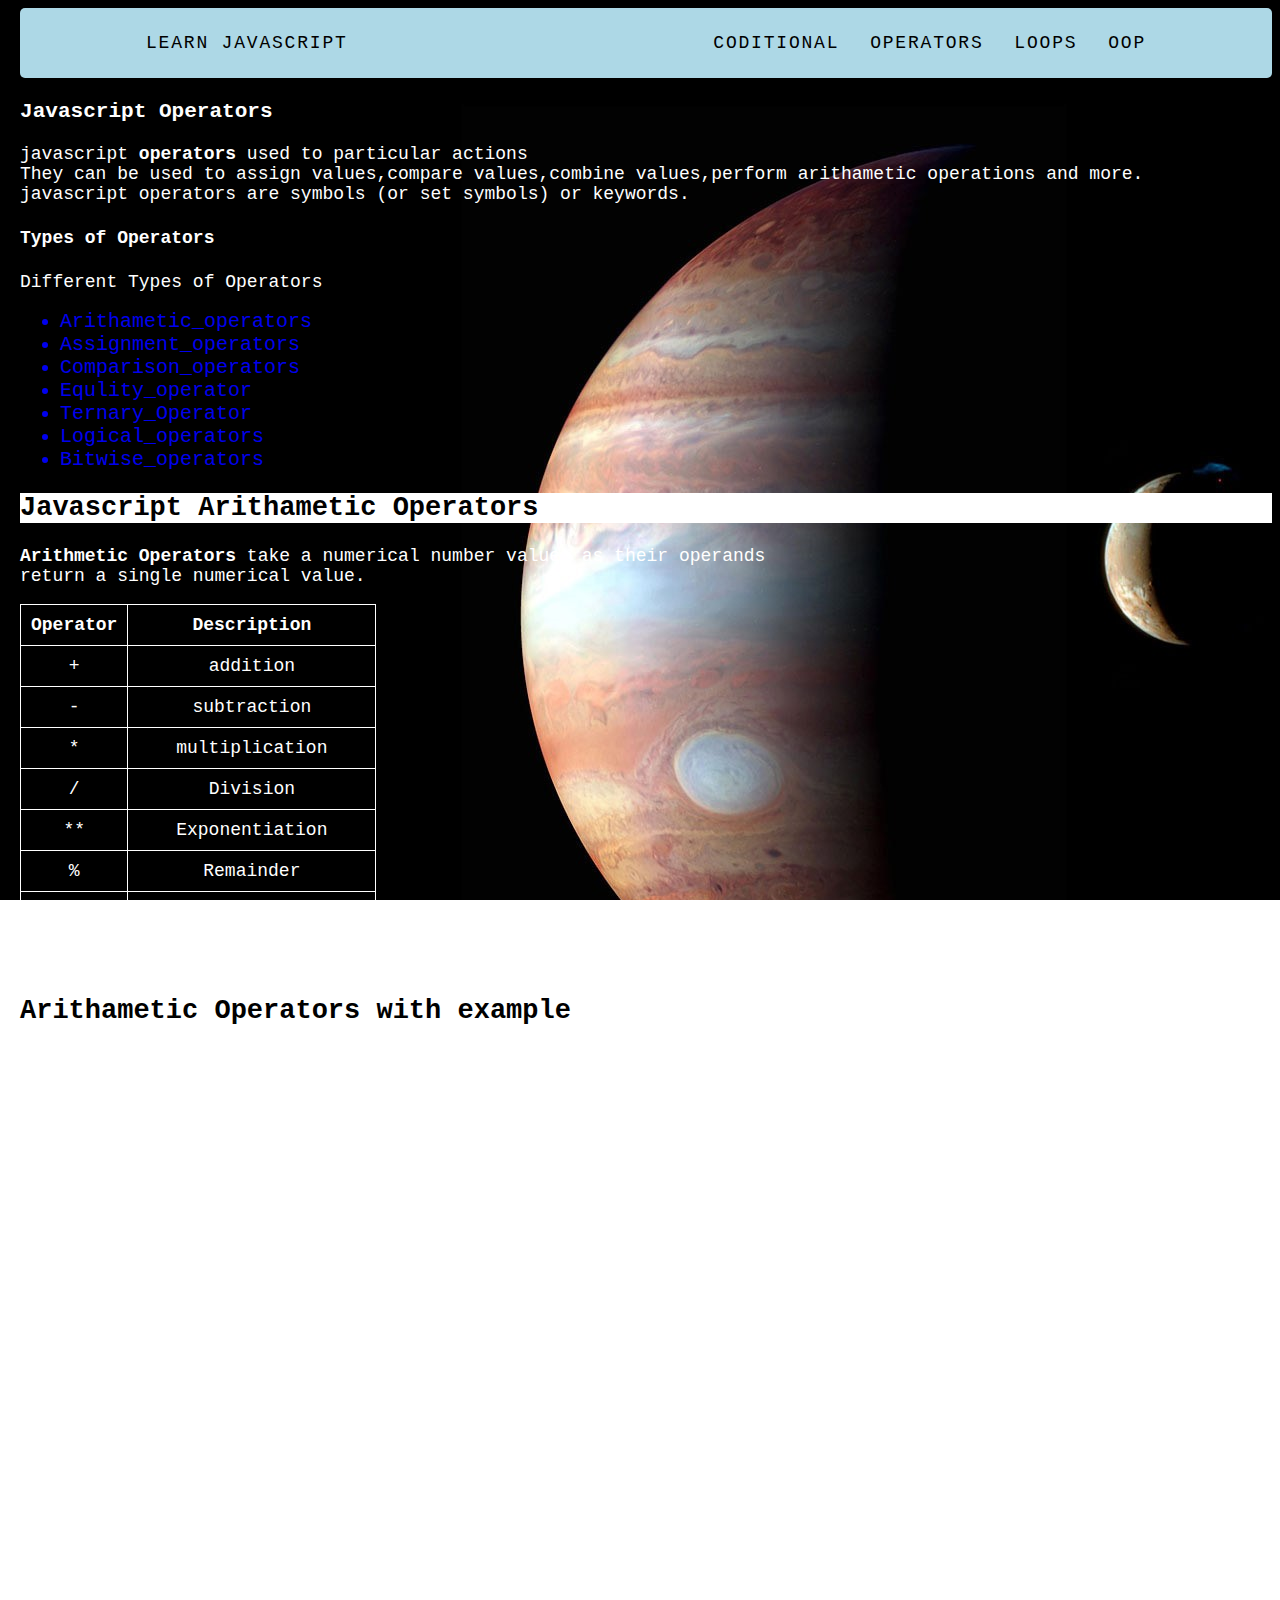
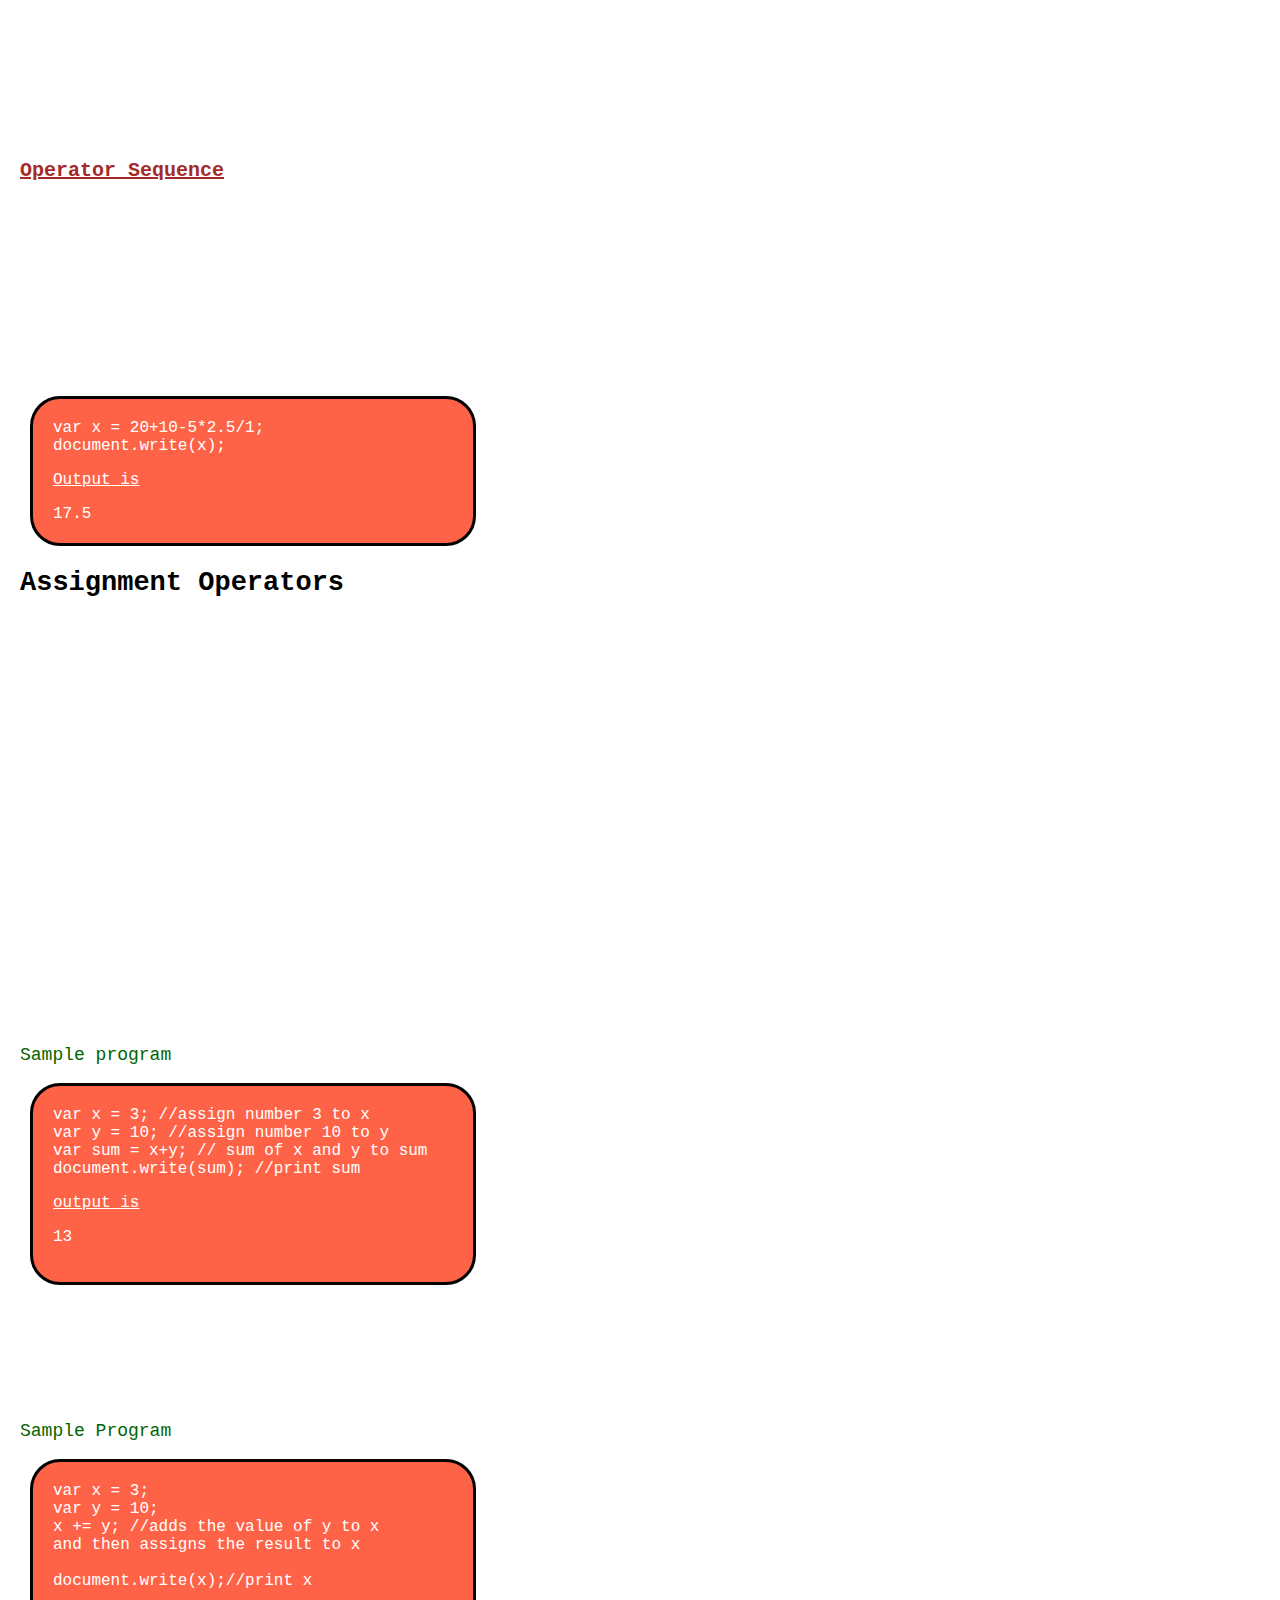
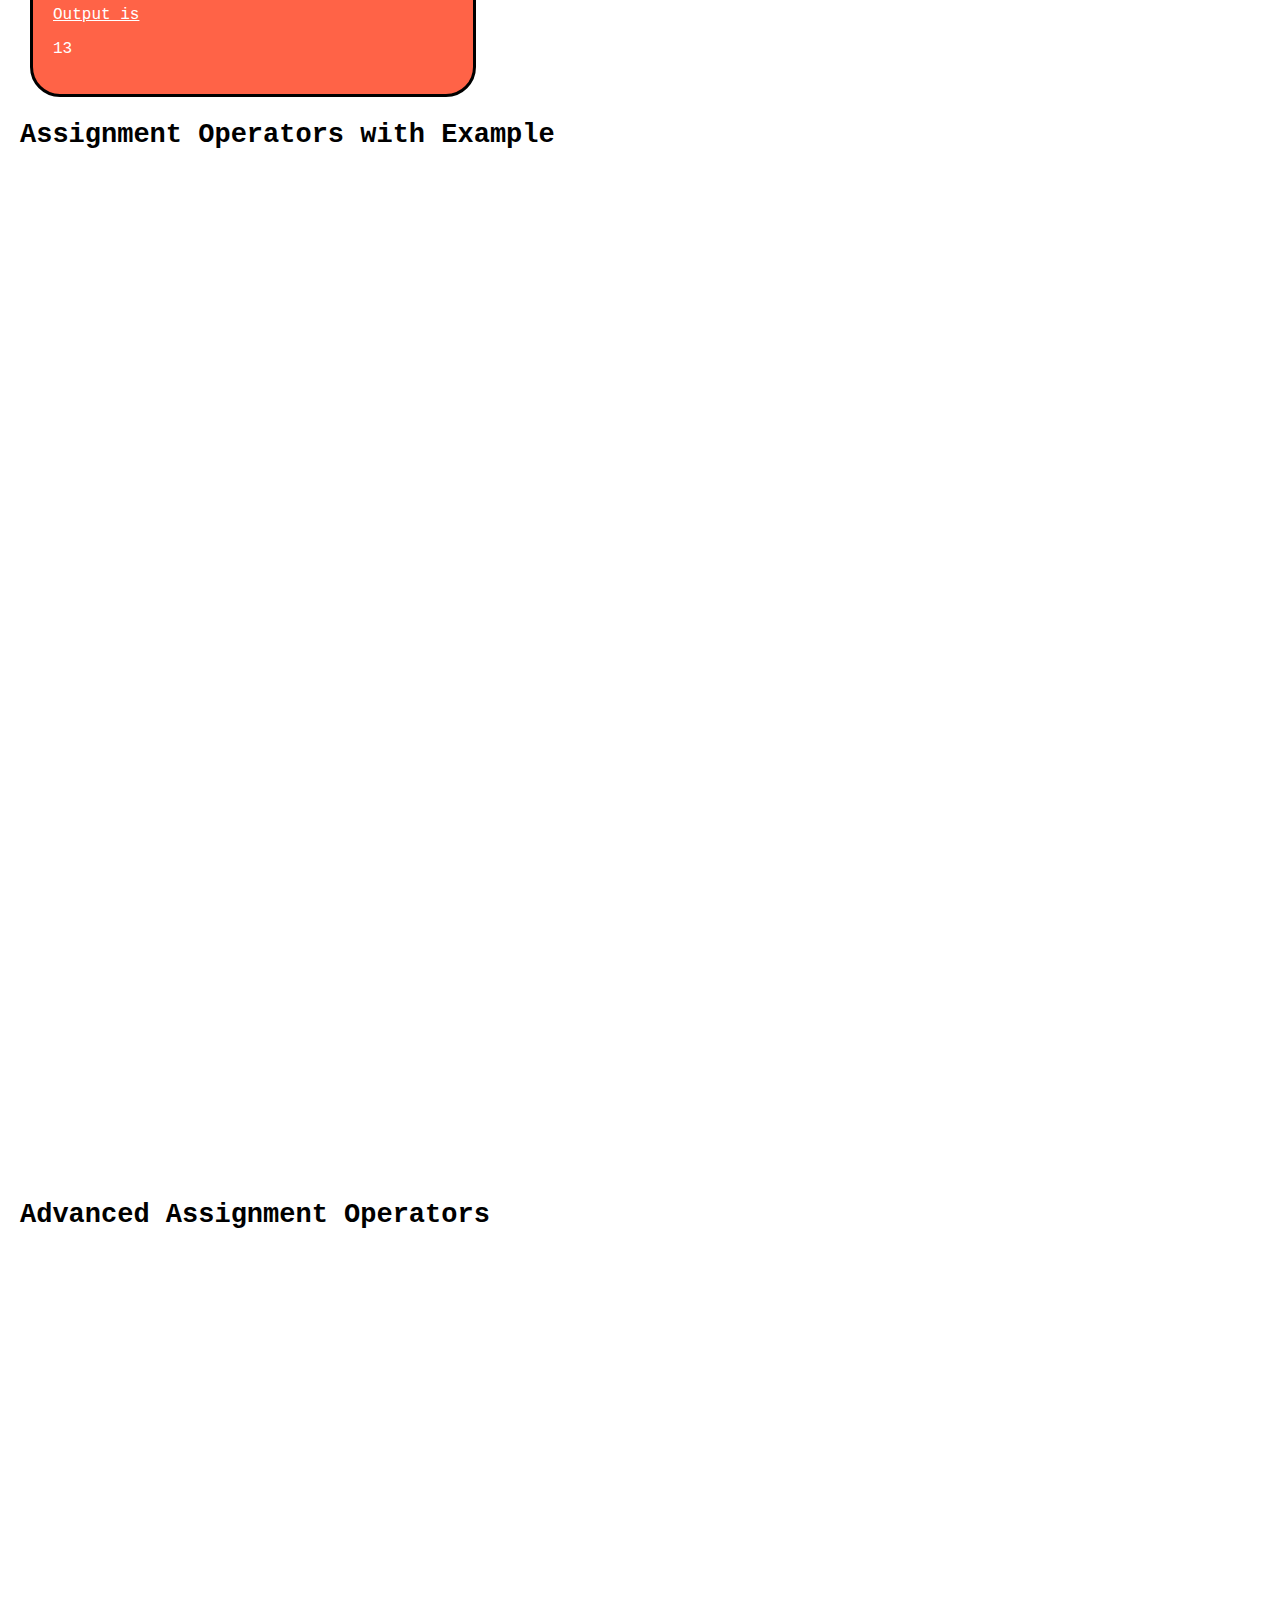
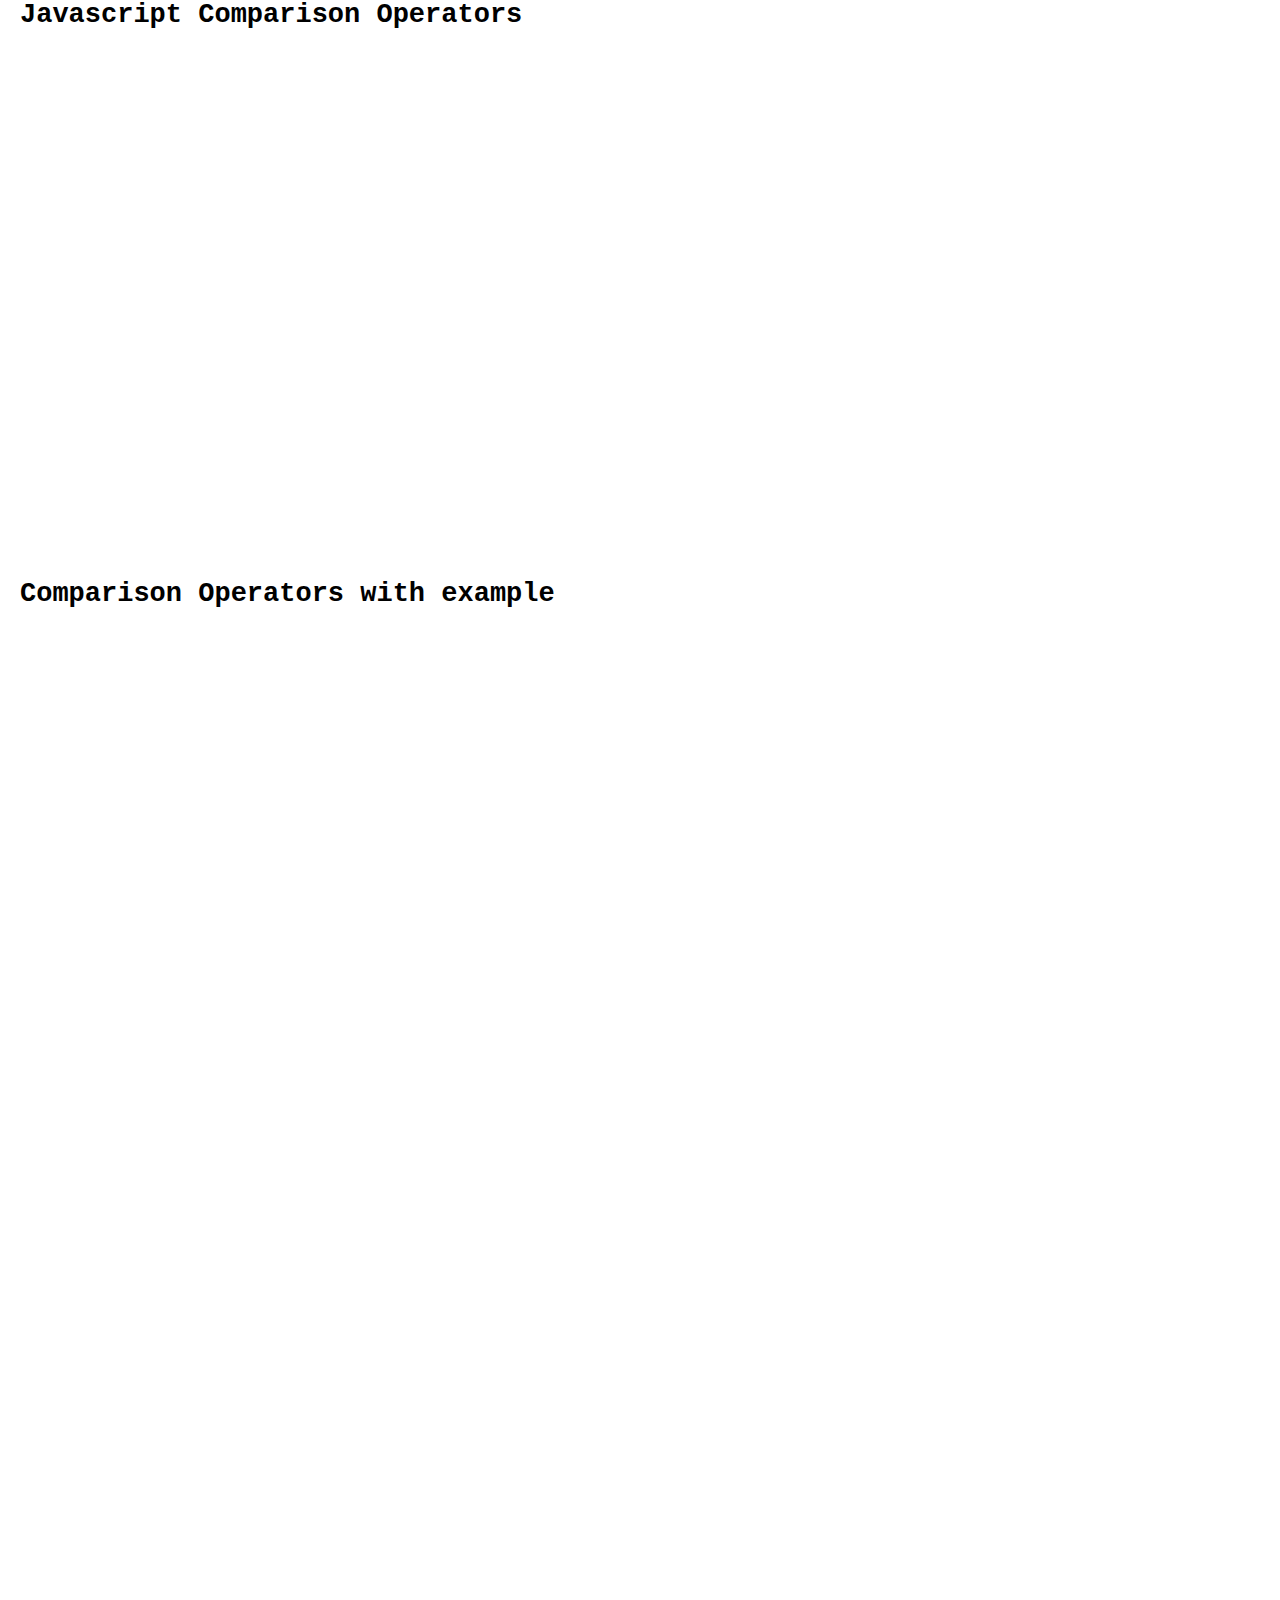
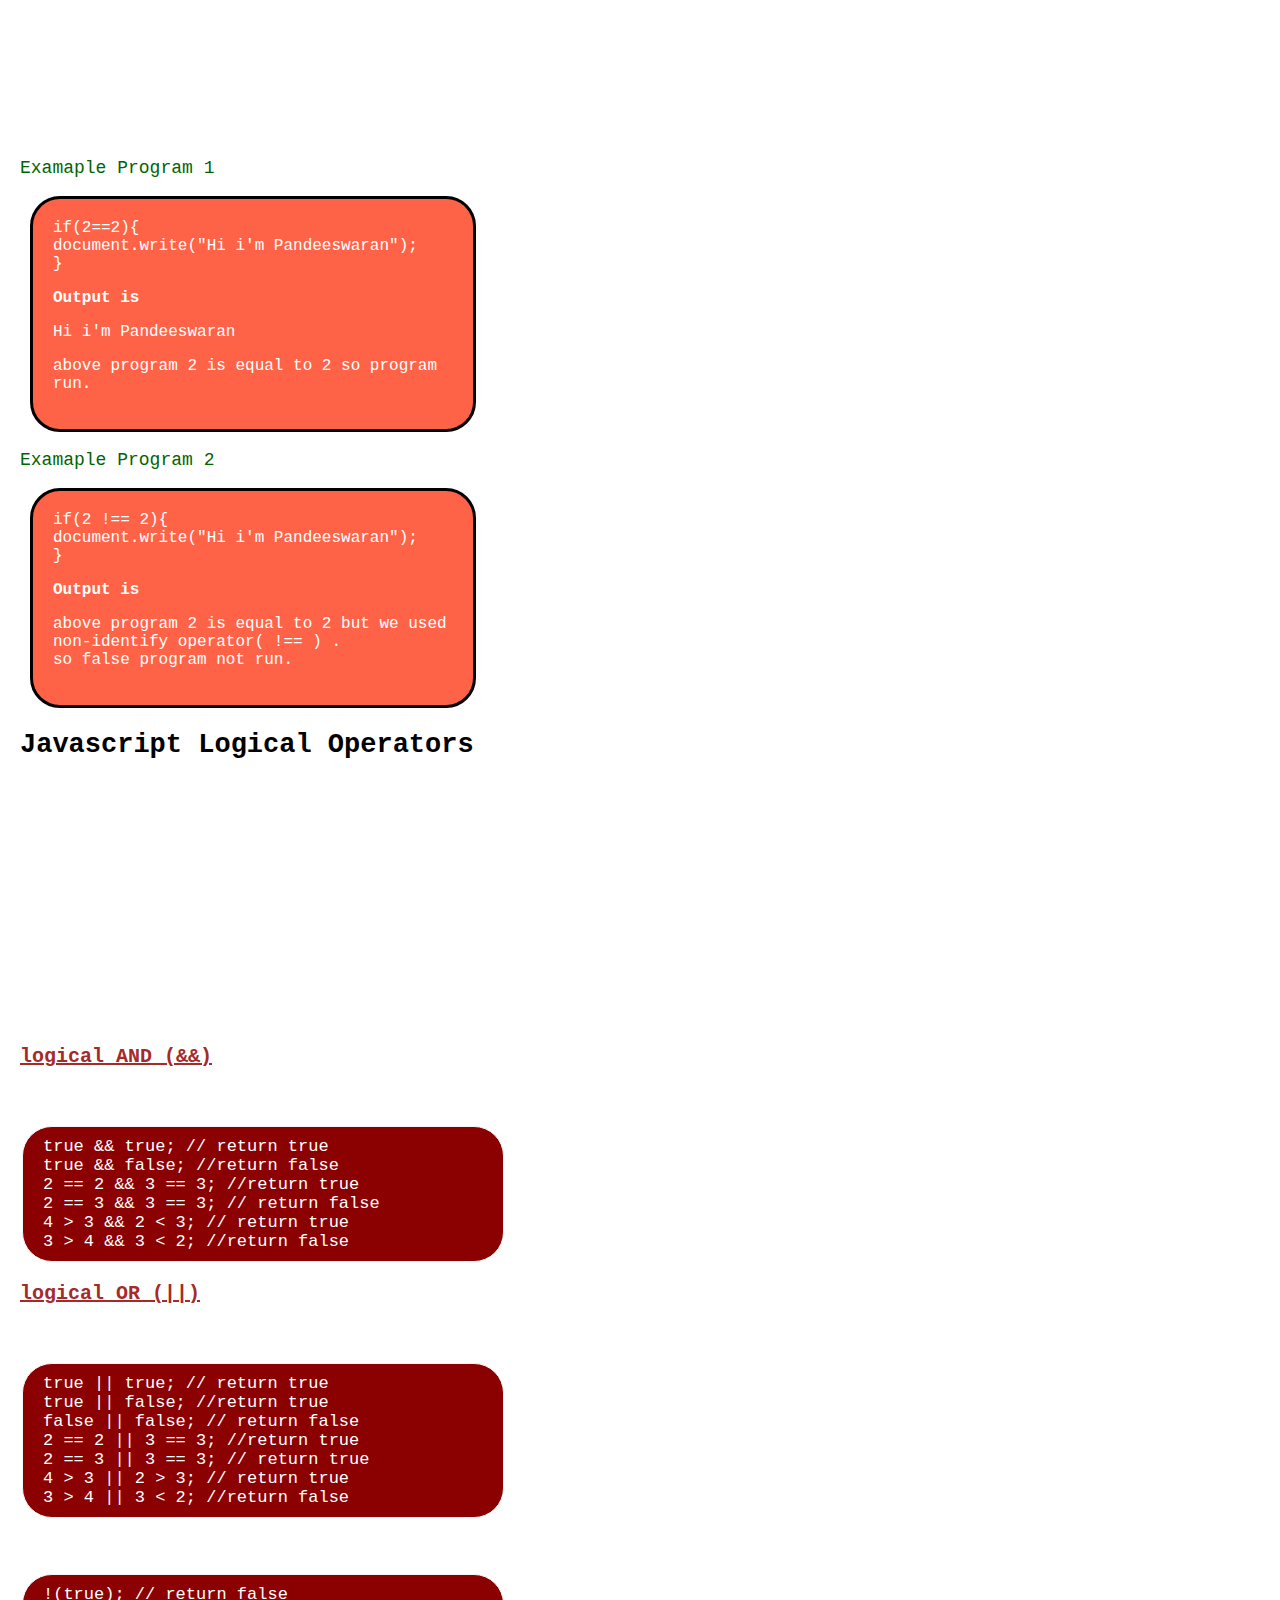
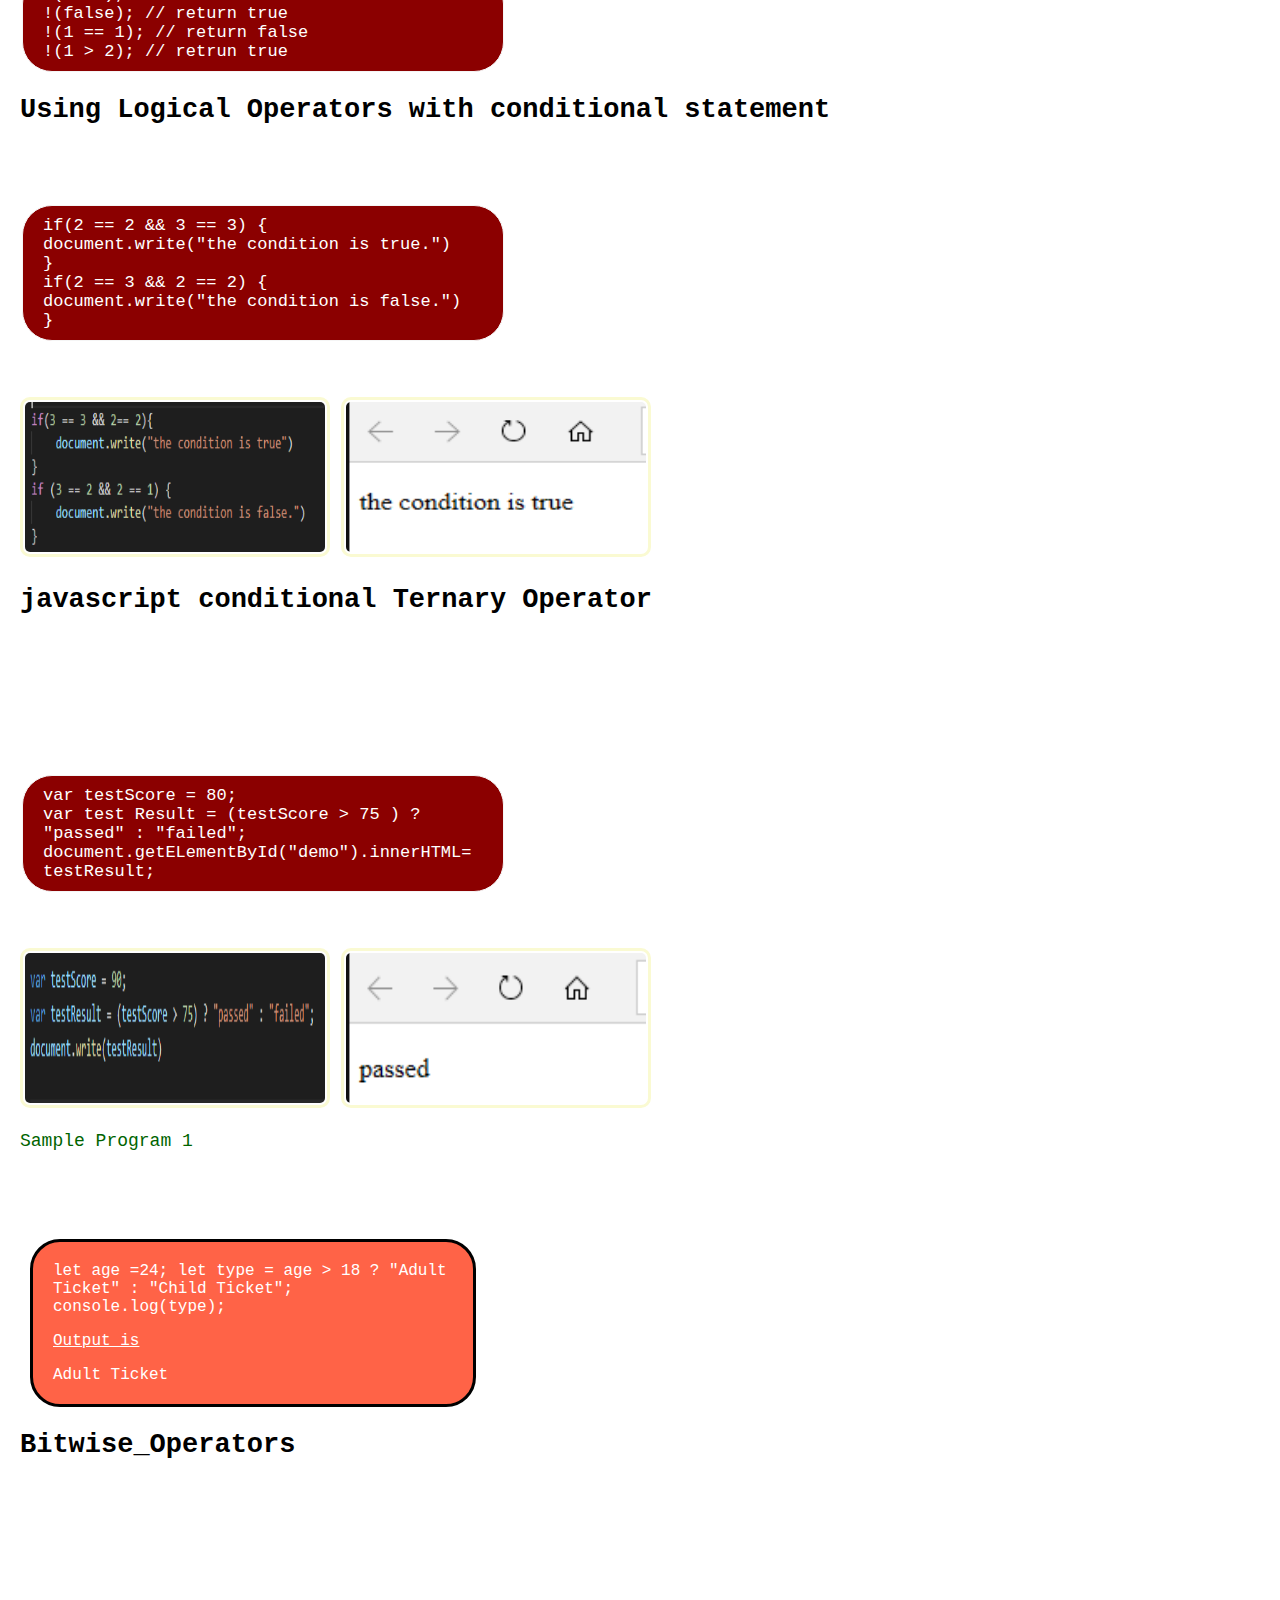
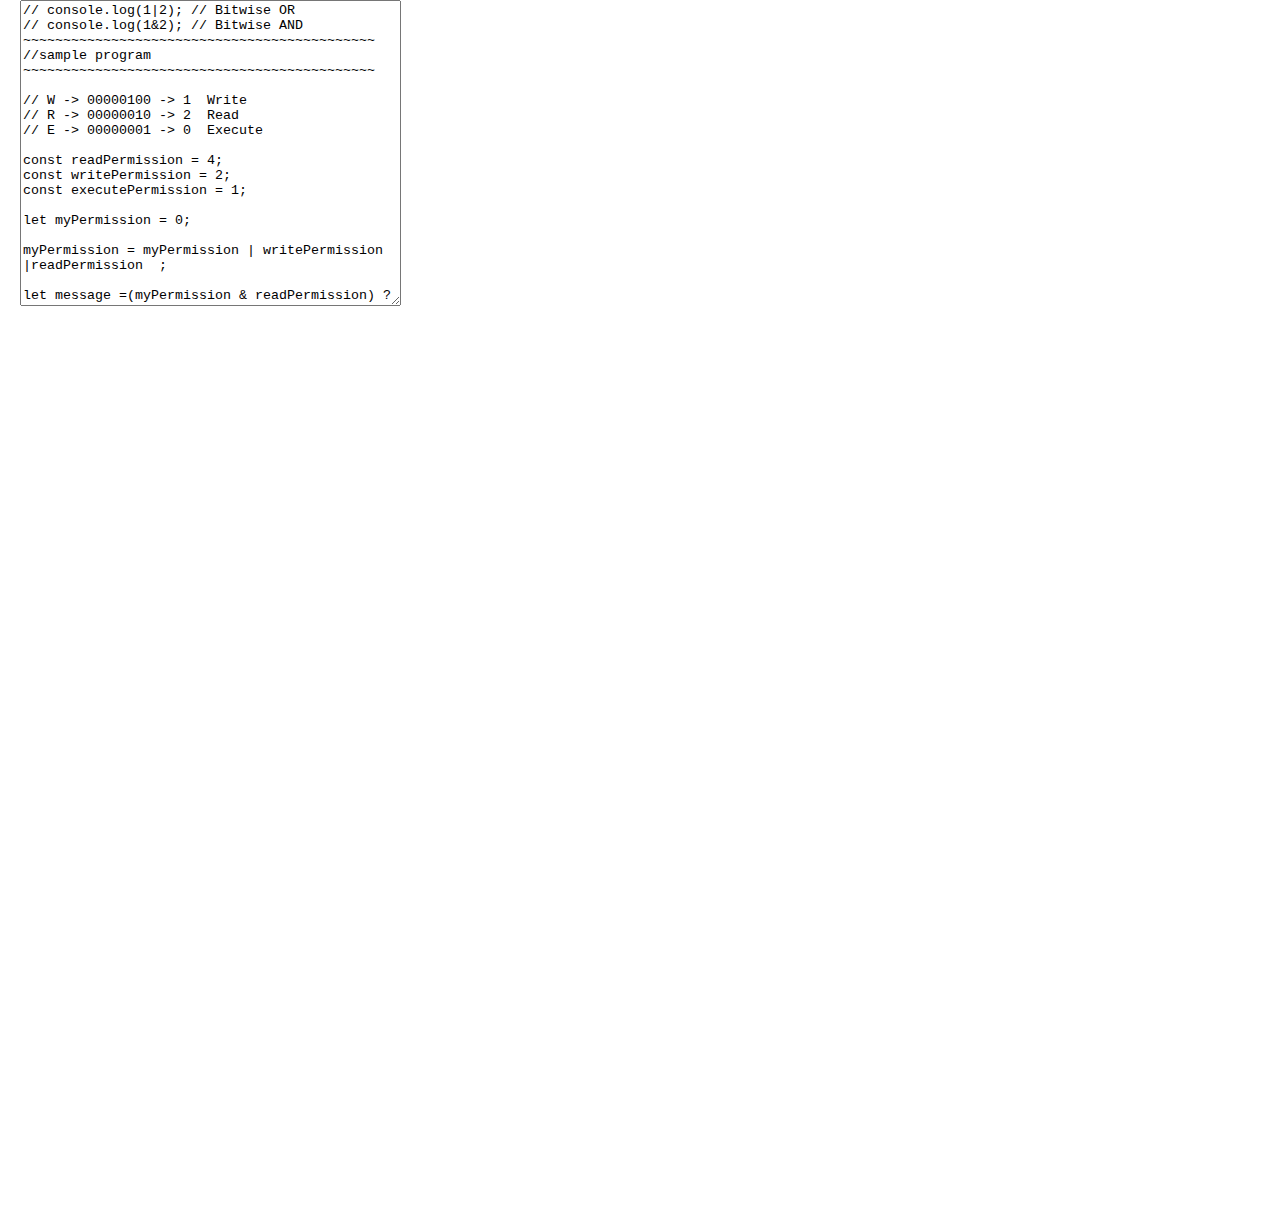
<file: operators.html>
<!DOCTYPE html>
<html lang="en">

<head>
    <meta charset="UTF-8">
    <meta name="viewport" content="width=device-width, initial-scale=1.0">
    <title>Operators</title>
    <link rel="stylesheet" href="style.css">
</head>

<body style="margin-left:20px;">
    <div id="header">
        <div class="container">
            <a href="index.html" id="title">Learn Javascript</a>
            <ul id="header-nav">

                <li><a href="coditional.html">Coditional</a></li>
                <li><a href="operators.html">Operators</a></li>
                <li><a href="loops.html">Loops</a></li>
                <li><a href="Obj&OOP.html">OOP</a></li>

            </ul>
        </div>
    </div>

    <h3>Javascript Operators</h3>
    <p>javascript <b>operators</b> used to particular actions <br>
        They can be used to assign values,compare values,combine values,perform arithametic operations and more.
        <br>
        javascript operators are symbols (or set symbols) or keywords.
    </p>
    <h4>Types of Operators</h4>
    <p>Different Types of Operators</p>

    <!--javascript Operators-->
    <div id="js-op">
        <ul>
            <a href="#Arithametic_operators" rel="internal">
                <li>Arithametic_operators</li>
            </a>
            <a href="#Assignment_operators" rel="internal">
                <li>Assignment_operators</li>
            </a>
            <a href="#Comparison_operators" rel="internal">
                <li>Comparison_operators</li>
            </a>
            <a href="#Equlity_operator" rel="internal">
                <li>Equlity_operator</li>
            </a>
            <a href="#Ternary_Operator" rel="internal">
                <li>Ternary_Operator</li>
            </a>
            <a href="#logical_operators" rel="internal">
                <li>Logical_operators</li>
            </a>
            <a href="#bitwise_operators" rel="internal">
                <li>Bitwise_operators</li>
            </a>

        </ul>
    </div>
    <!--Arithametic OPerators-->
    <div id="Arithametic_operators">
        <h2>Javascript Arithametic Operators</h2>
        <p><b>Arithmetic Operators</b> take a numerical number values as their operands <br>
            return a single numerical value.
        </p>
        <!--table here-->
        <table>
            <tr>
                <th>Operator</th>
                <th>Description</th>
            </tr>
            <tr>
                <td>+</td>
                <td>addition</td>
            </tr>
            <tr>
                <td>-</td>
                <td>subtraction</td>
            </tr>
            <tr>
                <td>*</td>
                <td>multiplication</td>
            </tr>
            <tr>
                <td>/</td>
                <td>Division</td>
            </tr>
            <tr>
                <td>**</td>
                <td>Exponentiation</td>
            </tr>
            <tr>
                <td>%</td>
                <td>Remainder</td>
            </tr>
            <tr>
                <td>++</td>
                <td>Arithametic Operators</td>
            </tr>
            <tr>
                <td>--</td>
                <td>Decrement</td>
            </tr>
        </table>
        <h2>Arithametic Operators with example</h2>
        <!--table here-->
        <table>
            <tr>
                <th>type</th>
                <th>Description</th>
                <th>symbol</th>
                <th>Examaple</th>
                <th>Output <br> document.write(x)</th>
            </tr>
            <tr>
                <th>Addition</th>
                <td>this Operator returns the sum of numerical operands <br>
                    additon operator used concatenate or strings together.
                </td>
                <td>+</td>
                <td>var x = 4 + 2;
                    <br> <br> var a ="pandi";<br> var b ="s"; <br>var x = a +" "+ b; document.write(x)
                </td>
                <td>6 <br><br> pandi s </td>
            </tr>
            <tr>
                <th>Subtraction</th>
                <td>this Operator returns the difference of its numerical operands </td>
                <td>-</td>
                <td>var x = 4 - 2;</td>
                <td>2</td>
            </tr>
            <tr>
                <th>multiplication</th>
                <td>this operator returns product of its numerical operands.</td>
                <td>*</td>
                <td>var x = 2 * 2;</td>
                <td>4</td>
            </tr>
            <tr>
                <th>Division Operator</th>
                <td>this operator returns the quotient of its numerical operands.</td>
                <td>/</td>
                <td>var x = 2 / 2; </td>
                <td>1</td>
            </tr>
            <tr>
                <th>Exponentiation</th>
                <td>this operator returns result od rising its <br>first operad of its second oprand.</td>
                <td>**</td>
                <td>var x = 3 ** 2 ; <br> its same as 3 * 3 </td>
                <td>9</td>
            </tr>
            <tr>
                <th>Remainder</th>
                <td>this operator returns the remainder left <br>when the first operand is divided by the second
                    operand.</td>
                <td>%</td>
                <td>var x = 11 % 2 <br> 11 is divided by 2 remainder 1 </td>
                <td>1</td>
            </tr>
            <tr>
                <th>Increment</th>
                <th>this operator adds the 1 to its operand and return value.</th>
                <td>++</td>
                <td>var x = 3; <br> x++;</td>
                <td>4</td>
            </tr>
            <tr>
                <th>Decrement</th>
                <td>this operator deducts 1 from its Operand and return a value.</td>
                <td>--</td>
                <td>var x = 3; <br> x--;</td>
                <td>2</td>
            </tr>
        </table>
        <p class="sub-tit">Operator Sequence</p>
        <p>Operator Sequence is the order of performed operation in an arith experssion.</p>
        <p>javascript follows the <b>MDAS</b> pattern in math. <br>
            javascript performs in maths
        <ul>
            <li>Multiplication first </li>
            <li>Division second</li>
            <li>Addition third</li>
            <li>Subtraction fourth</li>
        </ul>
        </p>

        <div class="SampleCode">
            <span>var x = 20+10-5*2.5/1;</span> <br>
            <span>document.write(x);</span> <br>
            <span>
                <p><u>Output is</u></p>
            </span>
            <span>17.5</span>

        </div>
    </div>
    <!--Assignment Operators-->
    <div id="Assignment_operators">
        <h2>Assignment Operators</h2>
        <p>The <b>Assignment operator</b> is used to assign value to a variable
            <br> it uses the <b> equal = symbol </b><br>
            in javascript there are <b>7 basic assignment operators</b>
        </p>
        <div>
            <table>
                <tr>
                    <th>Name</th>
                    <th>Operator</th>
                    <th>Meaning</th>
                </tr>
                <tr>
                    <td>Assignment</td>
                    <td>x = y</td>
                    <td>x = y</td>
                </tr>
                <tr>
                    <td>Addition </td>
                    <td>x += y</td>
                    <td>x = x+y</td>
                </tr>
                <tr>
                    <td>Subtraction</td>
                    <td>x -= y</td>
                    <td>x = x - y </td>
                </tr>
                <tr>
                    <td>Multiplication </td>
                    <td>x *= y</td>
                    <td>x = x * y</td>
                </tr>
                <tr>
                    <td>Division</td>
                    <td>x /= y</td>
                    <td>x = x / y</td>
                </tr>
                <tr>
                    <td>Remainder</td>
                    <td>x %= y</td>
                    <td>x = x & y</td>
                </tr>
                <tr>
                    <td>exponentiation</td>
                    <td>x **= y</td>
                    <td>x = x** y</td>
                </tr>
            </table>
        </div>
        <p class="sp">Sample program</p>
        <div class="SampleCode">
            <span>var x = 3; //assign number 3 to x</span><br>
            <span>var y = 10; //assign number 10 to y</span><br>
            <span>var sum = x+y; // sum of x and y to sum </span><br>
            <span>document.write(sum); //print sum</span>
            <p><u>output is</u></p>
            <p>13</p>
        </div>
        <p>in <b>additon assignment</b> operator adds the value of the right <br>
            operand to the value of the variable. <br>
            <br>
            operator: x += y <br>
            Equivalent: x = x + y <br>
        </p>
        <p class="sp">Sample Program</p>
        <div class="SampleCode">
            <span>var x = 3;</span><br>
            <span>var y = 10; </span> <br>
            <span>x += y; //adds the value of y to x <br>
                and then assigns the result to x</span><br> <br>
            <span>document.write(x);//print x</span>
            <p><u>Output is</u></p>
            <p>13</p>
        </div>
        <div>
            <h2>Assignment Operators with Example</h2>
            <table>
                <tr>
                    <th>Types</th>
                    <th>Definition</th>
                    <th>Operator Symbol</th>
                    <th>Example: <br> var x = 10;<br> var y = 10;</th>
                    <th>Output <br> document.write()</th>
                </tr>
                <tr>
                    <th>Assignment</th>
                    <td>assign a value to a variable</td>
                    <td>=</td>
                    <td>var x = 10; <br> assign 10 to x </td>
                    <td>4</td>

                </tr>
                <tr>
                    <th>additon Assignment</th>
                    <td>
                        <p> adds the value of the <br> left and right <br>
                            then assign the sum to the left operand.
                        </p>
                    </td>
                    <td>+=</td>
                    <td>x += y <br> x = x + y</td>
                    <td>
                        <p>20 <br> it can used concatenate or add strings together.</p>
                    </td>
                </tr>
                <tr>
                    <th>subtraction Assignment</th>
                    <td>
                        <p>this operator subtracts the value of right and left operands <br>
                            assigns the difference to the variable.
                        </p>
                    </td>
                    <td>-=</td>
                    <td> x -= y <br>same as <br> x = x - y </td>
                    <td>0</td>
                </tr>
                <tr>
                    <th>Multiplication Assignment</th>
                    <td>
                        <p>This operator multiplies the value of the left and right operand.<br>
                            assigns the product to the variable.</p>
                    </td>
                    <td>*=</td>
                    <td>x *= y <br> same with <br> x = x * y </td>
                    <td>100</td>
                </tr>
                <tr>
                    <th>Division Assignment</th>
                    <td>
                        <p> this operator divides the right and left operand <br>
                            assigns quotient to the variable.
                        </p>
                    </td>
                    <td>
                        /=
                    </td>
                    <td>
                        x /= y <br> same as <br> x = x / y
                    </td>
                    <td>1</td>
                </tr>
                <tr>
                    <th>Remainder Assignment</th>
                    <td>
                        <p>this operator divides a variable right and left operand <br>
                            assigns the remainder value
                        </p>
                    </td>
                    <td>%=</td>
                    <td>x %= y <br> same as <br> x = x %= y</td>
                    <td>0</td>
                </tr>
                <tr>
                    <th>Exponentiation Assignment</th>
                    <td>
                        <p>
                            this operator raises the value of left operand to the <br>
                            power of the right operand <br>
                            assigns the value to the variable.
                        </p>
                    </td>
                    <td>**=</td>
                    <td>x = 2; <br>
                        y = 3;
                        <br>

                        x **= y<br>same as<br>
                        x = x ** y
                    </td>
                    <td>2 raised to 3 times 2 * 2 * 2= 8</td>
                </tr>
            </table>
        </div>
        <h2>Advanced Assignment Operators</h2>
        <p>Here other assignment Operators:</p>
        <table>
            <tr>
                <th>Name</th>
                <th>Operator</th>
                <th>Meaning</th>
            </tr>
            <tr>
                <td>left shift assignment</td>
                <td>x <<= y</td>
                <td>x = x << y</td>
            </tr>
            <tr>
                <td>Right shift assignment</td>
                <td>x >>= y</td>
                <td>x = x >> y</td>
            </tr>
            <tr>
                <td>Unsigned right shit assignment</td>
                <td>x >>>= y</td>
                <td>x = x >> y</td>
            </tr>
            <tr>
                <td>Bitwise AND assignment</td>
                <td>x &= y</td>
                <td>x = x & y</td>
            </tr>
            <tr>
                <td>Bitwise XOR assignment</td>
                <td>x ^= y</td>
                <td>x = x ^ y</td>
            </tr>
            <tr>
                <td>Bitwise OR operator</td>
                <td>x |= y</td>
                <td>x = x | y </td>
            </tr>
        </table>

    </div>
    <!--Javascript Comparison Operators-->
    <div id="Comparison_operators">
        <h2>Javascript Comparison Operators</h2>
        <p>a comparison operator compares its operands and returns a <br>
            <b>Boolean</b> based on whether the comparison true or false. </p>
        <p>it can be used to compare strings,numebrs,booleans(logical),or object values.</p>

        <p><strong>in Javascript there are 8 comparison operators</b></strong></p>
        <!--types of comparison operators-->
        <table>
            <tr>
                <th>Name</th>
                <th>Operator</th>
            </tr>
            <tr>
                <th>Equlity operator</th>
                <td>==</td>
            </tr>
            <tr>
                <th>Inequality operator</th>
                <td>!=</td>
            </tr>
            <tr>
                <th>Identity operator</th>
                <td>===</td>
            </tr>
            <tr>
                <th>Non-identity oeprator</th>
                <td>!==</td>
            </tr>
            <tr>
                <th>Greater than operator</th>
                <td>></td>
            </tr>
            <tr>
                <th>Greater than or equal operator</th>
                <td>>=</td>
            </tr>
            <tr>
                <th>Less than operator</th>
                <td>
                    << </td>
            </tr>
            <tr>
                <th>Less than or equal operator</th>
                <td>
                    <= </td>
            </tr>
        </table>
        <h2>Comparison Operators with example</h2>
        <!--coparision table types and example-->
        <table>
            <tr>
                <th>type</th>
                <th>Description</th>
                <th>symbol</th>
                <th>Examaple</th>
                <th>Output <br> document.write(x)</th>
            </tr>
            <tr>
                <th>equlity operator</th>
                <td>this operator returs true if its Operands <br> are equal,otherwise false.</td>
                <td>==</td>
                <td> 1) 4 == 4 ; <br> 2) 2 == 5 <br> 3)"2" == 2 <br> 4)"hi friend" == "hi friend" <br> 5) "hi" ==
                    "hello" </td>
                <td>1) true <br> 2) false <br>3) true<br>4) true<br>5) false </td>
            </tr>
            <tr>
                <th>Inequality operator</th>
                <td>this operator returns true if its operands <b>not equal,</b> otherwise false.</td>
                <td>!=</td>
                <td> 1) 4 != 4 ; <br> 2) 2 != 5 <br> 3)"2" != 2 <br> 4)"hi friend" != "hi friend" <br> 5) "hi" !=
                    "hello" </td>
                <td>1) false <br> 2) true <br> 3) false <br>4)false <br> 5)true </td>
            </tr>
            <tr>
                <th>Identify operator</th>
                <td>this operator know as <b>strict equality operator</b> <br> ,returns true if its operands are equal
                    and the sametype.
                </td>
                <td>===</td>
                <td>1) 3 === 3 <br> 2) "2" === 2 <br> 3) hi === "hi" <br>4) "hi" === "hi" </td>
                <td>1) true <br>2) false <br> 3) false <br> 4) true</td>
            </tr>
            <tr>
                <th>Non-identify Operator</th>
                <td>this operator know as <b> strict Inequality operator</b> <br>
                    returns true if its operands are of not of the same type <br>
                    or not equal.
                </td>
                <td>!==</td>
                <td>1) 3 !== 3 <br> 2) "2" !== 2 <br> 3) hi !== "hi" <br>4) "hi" !== "hi" </td>
                <td>1) false <br>2) true <br> 3) true <br> 4) false</td>
            </tr>
            <tr>
                <th>Greater than operator</th>
                <td>this operator returns true if the left operands is greater than rigth operand.</td>
                <td>></td>
                <td>1) 3 > 2 <br>2) 2 > 3 <br>3) 3.5 > 2.5 <br> 4) 2.5 > 3.5 </td>
                <td>1) true <br> 2) false <br> 3) true <br> 4) false </td>
            </tr>
            <tr>
                <th>Greater than or Equal Operator</th>
                <td>this operator or equal operator returns true if <br>
                    the left operand is greaterThan or equal to the rigth operand.
                </td>
                <td>>=</td>
                <td>1) 3 >= 2 <br>2) 2 >= 3 <br>3) 3.5 >= 2.5 <br> 4) 2.5 >= 3.5 <br>5) 3 >= 3</td>
                <td>1) true <br> 2) false <br> 3) true <br> 4) false <br>5) true</td>
            </tr>
            <tr>
                <th>less than operator</th>
                <td>this operator returns true if the left oeprand is less than right oprand.</td>
                <td>
                    << /td>
                <td>1) 3 < 2 <br>2) 2 < 3 <br>3) 3.5 < 2.5 <br> 4) 2.5 < 3.5 </td>
                <td>1) true <br> 2) false <br> 3) true <br> 4) false </td>
            </tr>
            <tr>
                <th>less than or equal operator</th>
                <td>less than or equal operator returns true if the left operand <br> is less than or equal to the right
                    operand.</td>
                <td>
                    <=< /td>
                <td>1) 3 <= 2 <br>2) 2 <= 3 <br>3) 3.5 <= 2.5 <br> 4) 2.5 <= 3.5 <br>5) 3 <= 3</td>
                <td>1) false<br> 2) true <br> 3) false <br> 4) true <br>5) true</td>
            </tr>
        </table>
        <p>Comparison operators are mostly used in Coditional statements.<br>
            The most basic conditional statement is the if statement.</p>

        <p class="sp">Examaple Program 1</p>
        <div class="SampleCode">
            <span>if(2==2){</span> <br>
            <span>document.write("Hi i'm Pandeeswaran");</span> <br>
            <span>}</span> <br>
            <p><b>Output is</b></p>
            <p>Hi i'm Pandeeswaran</p>
            <p>above program 2 is equal to 2 so program run. </p>
        </div>
        <p class="sp">Examaple Program 2</p>
        <div class="SampleCode">
            <span>if(2 !== 2){</span> <br>
            <span>document.write("Hi i'm Pandeeswaran");</span> <br>
            <span>}</span> <br>
            <p><b>Output is</b> </p>
            <p></p>
            <p>above program 2 is equal to 2 but we used non-identify operator( !== ) . <br> so false program not run.
            </p>

        </div>
    </div>
    <!--javascript logical and condtitional operators-->
    <div id="logical_operators">
        <h2>Javascript Logical Operators</h2>
        <p><b>Logical Operators </b> are used with <b>Booleans.</b>
            <br>when they are used with boolean(logical)values they return a boolean value. <br>
            In javascript,there are 3 logical operators.
        </p>
        <!--table for logical operator types-->
        <table>
            <tr>
                <th>Name</th>
                <th>Operator</th>
                <th>Usage</th>
            </tr>
            <tr>
                <th>Logical AND</th>
                <td>&&</td>
                <td>experssion1 && experssion2</td>
            </tr>
            <tr>
                <th>Logical OR</th>
                <td>||</td>
                <td>experssion1 || experssion2</td>
            </tr>
            <tr>
                <th>Logical NOT</th>
                <td>!</td>
                <td>!experssion</td>
            </tr>
        </table>
        <!--logical AND (&&)-->
        <h3 class="sub-tit"> logical AND (&&)</h3>
        <p>The logical AND (&&) operator returns true if <b>both operands(which are experssion)</b> are true.</p>
        <!--example-->
        <div class="type-syntax">
            <span>true && true; // return true </span> <br>
            <span>true && false; //return false</span> <br>
            <span>2 == 2 && 3 == 3; //return true </span> <br>
            <span>2 == 3 && 3 == 3; // return false </span> <br>
            <span>4 > 3 && 2 < 3; // return true</span> <br>
                    <span>3 > 4 && 3 < 2; //return false</span>
        </div>
        <!--logical OR (||)-->
        <h3 class="sub-tit">logical OR (||)</h3>
        <p>The logical OR (||) operator returns true if either of the operand is true.</p>
        <div class="type-syntax">
            <span>true || true; // return true </span> <br>
            <span>true || false; //return true</span> <br>
            <span>false || false; // return false</span> <br>
            <span>2 == 2 || 3 == 3; //return true </span> <br>
            <span>2 == 3 || 3 == 3; // return true </span> <br>
            <span>4 > 3 || 2 > 3; // return true</span> <br>
            <span>3 > 4 || 3 < 2; //return false</span>
        </div>
        <!--logical NOT(!)-->
        <p>The logical NOT (!) operator returns true if the operand is not true.</p>
        <div class="type-syntax">
            <span>!(true); // return false</span> <br>
            <span>!(false); // return true</span> <br>
            <span>!(1 == 1); // return false</span> <br>
            <span>!(1 > 2); // retrun true</span>
        </div>
        <h2>Using Logical Operators with conditional statement</h2>
        <p>Logical operators are commonly used with conditional statements. <br>
            The example below,show how to use a logical oeprator in an if statement.</p>
        <div class="type-syntax">
            <span>if(2 == 2 && 3 == 3) {</span> <br>
            <span>document.write("the condition is true.")</span> <br>
            <span>}</span> <br>
            <span>if(2 == 3 && 2 == 2) {</span> <br>
            <span>document.write("the condition is false.")</span> <br>
            <span>}</span>
        </div>
        <p> <u>Output is </u></p>
        <div>
            <img src="/javascript code shots/log with con  .png" alt="logical and conditional statement"
                class="output-img">
            <img src="/javascript code shots/log with con 1 .png" alt="logical and conditional statement"
                class="output-img">
        </div>
        <!--ternary Operator-->
        <h2 id="Ternary_Operator">javascript conditional Ternary Operator</h2>
        <p>The conditional or the ternary operator is the only operator
            <br> that takes three operands. <br>
            <b>Condition ? value1 : value2 </b> <br>
            if the condition is true,the operator returns value1, otherwsie it returns value2. <br>
            this is commonly used with a variable. <br>Ternary Operator is Alternative for if function.
        </p>
        <div class="type-syntax">
            <span>var testScore = 80;</span> <br>
            <span>var test Result = (testScore > 75 ) ? "passed" : "failed"; </span> <br>
            <span>document.getELementById("demo").innerHTML= testResult;</span> <br>
        </div>
        <p><u>output is</u></p>
        <div>
            <img src="/javascript code shots/con ternary .png" alt="conditional with ternary" class="output-img">
            <img src="/javascript code shots/con ternary 1 .png" alt="conditional with ternary" class="output-img">
        </div>

        <p class="sp">Sample Program 1</p>

        <span>//If peron's age is more than 18,</span> <br>
        <span>//They are 'Adult' Category ,otherwise,</span> <br>
        <span>//They are a 'Child' Category </span> <br>
        <div class="SampleCode">

            <span>let age =24;</span>
            <span>let type = age > 18 ? "Adult Ticket" : "Child Ticket";</span>
            <span>console.log(type);</span>
            <p><u>Output is</u></p>
            Adult Ticket
        </div>
        <!--bitwise operators-->
        <div id="bitwise_operators">

            <h2>Bitwise_Operators</h2>
            <p>
                <strong>Bitwise Operators based binary codes <br>
                    Human code -> machine Code(0,1) <br>
                    1 -> 00000001 -> 1 <br>
                    2 -> 00000010 -> 2 <br>
                    3 -> 00000011 -> 3</strong>
            </p>
        

            <textarea rows="20" cols="45">
// console.log(1|2); // Bitwise OR
// console.log(1&2); // Bitwise AND
~~~~~~~~~~~~~~~~~~~~~~~~~~~~~~~~~~~~~~~~~~~~
//sample program
~~~~~~~~~~~~~~~~~~~~~~~~~~~~~~~~~~~~~~~~~~~~

// W -> 00000100 -> 1  Write
// R -> 00000010 -> 2  Read
// E -> 00000001 -> 0  Execute

const readPermission = 4;
const writePermission = 2;
const executePermission = 1;

let myPermission = 0;

myPermission = myPermission | writePermission |readPermission  ;

let message =(myPermission & readPermission) ? 'Yes':'No';

console.log(message); // output is yes


        </div>


    </div>

    <!--Arithmetic Operators-->
    <h2> Arithmetic_Operators</h2>
    <p>
        The <b>arithmetic operators</b> used to perform arithmetic operation. <br>
        (additon,subtraction,multiplication and division.)
    </p>
    <p>here the symbols used arithmetic operation:</p>
    <div class="syntax">
        <ul>
            <li>Additon: +</li>
            <li>Subtraction: - </li>
            <li>Multiplication: *</li>
            <li>Division: /</li>
        </ul>
    </div>
    <strong>For Example</strong>
    <br>
    <br>
    <p>
        let num1=5;
        let num2=10;
        <Br>
        <Br>
        // used comment function in Javascript
        <Br><Br>
        console.log(num1-num2);<Br>
        console.log(num1*num2);<Br>
        console.log(num1/num2);<Br>
        console.log(num1%num2);<Br>
        console.log(num1 ** num2);<Br>

        <Br><Br>
        //Increment(++)
        <Br>
        console.log(num1++);<Br>
        console.log(num1);<Br>
        <Br>
        o/p in console (5)<Br><Br>
        console.log("Increment operator used (++) simple ");<Br>
        <Br>
        console.log(++num1);<Br>
        console.log(num1);<Br><Br>

        o/p in console (6)<Br><Br>

        //Decrement operator (--)<Br>

        console.log("Decrement operator used (--) simple ");<Br><Br>
        console.log(--num1);<Br>
        console.log(num1);<Br><Br>
        o/p in console (4 )<Br>
        <Br>
        console.log(--num2);<Br>
        console.log(num2);<Br>
        <Br>
        o/p in console (9)<Br>
    </P>

    <h3>Assignment_operators</h3>
    <Br><Br>
    <pre>
    <p>console.log("Assignment Operators");<Br>
        let x=10;<Br><Br>

        //assignment operators mean assign the values in javascript
        <br>

        //example<br>

        //x++ (add 1 value)<br>
        //x= x+1<br>

        x += 5<br>
        x -= 5<br>
        x *= 5<br>
        x /= 5<br>
        x %= 5</p>

    console.log(x);

    <h2>Comparison_operators</h2>
    <strong>Example Programs</strong>
    
<pre>
    <p>
        //Comparison Operators
console.log("Comparison operators");
console.log("Comparison operators produces boolean(true,false) as a result");

 // greater or less simples ( < or > )
 // great >
//less <
//for example

 console.log(1>5);

// O/p is false

 console.log(2>1);
// O/p is true

<strong>//sample program </strong>

 let y=1;

console.log(y>5); //1<5
 true ,false
 OutPut is false

 lessThan or equal Too (<= )
 greaterThan or equal Too ()>=)   

<strong>// Example program:</strong>

let z=5;

// Equality Operators
console.log(z===5 ); //5 ===5
console.log(z !== 5 ); // 5 !==5
 
// Relational operators 
console.log(z < 5); //less than
console.log(z <= 5); //lessThan or Equal Too

console.log(z > 5); //Greater than 
console.log(z >= 5); //GreaterThan or Equal Too

// String comparison
console.log("String comparison");//dictionary

console.log('pandi' < 'eswaran'); 

//Comparsion of different type
console.log('1' < 5); // 1 < 5
console.log(true == 1); 
// 1 -true
// 0 - false 
    </p>
</pre>

    <h2>Equlity_operator</h2>
    <pre>
    <p>
        console.log("Equality Operator")

//Strict Equality Operator(Datatype + Value)
console.log(1 === 1); // number === number

//output is true

console.log('1' === 1); // String === Number

//output is false

//Lose Equality Operator

console.log(1 == 1); //Number == Number
//output is true 

console.log('1' == 1) //string == Number
//output is true 

console.log(true == '1'); //boolean == Number
//output is true

    </p>
</pre>
    <h2>Ternary_Operator</h2>
    <pre>
    <p>
        <h4></h4>

console.log("Ternary Operator")

<strong>syntax</strong>

condtion ? 'value1' : 'value2'


<strong> Sample Program</strong>


    </p>
</pre>

    <h2>logical_operators</h2>

    <pre>
    <p>
        <strong>//Logical Operators</strong>
 <strong style="font-size: medium;"> types of Logical Operators</strong>
1. logical AND(&&)
2. Logical OR (||)
 3. NOT(!)

// 1. logical AND(&&)
//returns TRUE if both Operands are TRUE
console.log(false && true); // Output is false

console.log(true && true);  //Output is true

//Logical OR (||)

// returns TRUE if anyone oeprands are TRUE
console.log(false || true); // output is true
console.log(true || true);
 
//NOT(!)
console.log(true); //Output is false
    </p>
</pre>

    <h4> Example Programs</h4>
    <textarea rows="20" cols="45">
    console.log('Logical Operators');

// sample program For Logical AND Operator
console.log("Bank Loan Eligiblity Program");
//HighIncome, CIBILScore  -> loan Eligible, Ineligible

// let HighIncome= true;

// let CIBILScore =true;

// let EligiblePerson= HighIncome && CIBILScore;

// console.log("Status:" + EligiblePerson);

output is 

Status:true

~~~~~~~~~~~~~~~~~~~~~~~~~~~~~~~~~~~~~~~~~~~~~~~~~~~~~~~
~~~~~~~~~~~~~~~~~~~~~~~~~~~~~~~~~~~~~~~~~~~~~~~~~~~~~~~

// sample program For Logical || Operator and ! Operator
console.log("|| and ! operators");

let HighIncome =true;

let CIBILScore = true;

let EligiblePerson =HighIncome || CIBILScore

let applicationStatus = !EligiblePerson

console.log("loan status:" + EligiblePerson  );
console.log("Application Status:" + applicationStatus); 

Output is :

loan status: TRUE
Application Status:false   
~~~~~~~~~~~~~~~~~~~~~~~~~~~~~~~~~~~~~~~~~~~~~~~~~~~~~~~~
~~~~~~~~~~~~~~~~~~~~~~~~~~~~~~~~~~~~~~~~~~~~~~~~~~~~~~~~
</textarea>
            <h4>Falsy and Truty </h4>
            <pre>
        <p>
//fasly(false)
//undefined
//null
//0
//false
// '' -> ""
// NaN    

<strong>Truty -> Anything that is not falsy is -> Truty </strong>

//This is Truty Example

let userColor = "red";
let defaultColor ="blue";

  let currentColor = userColor || defaultColor;
  console.log("Selected Color:" + currentColor);
 output is : Selected Color:blue

//This is falsy Example

let userColor = undefined;
let defaultColor ="blue";

  let currentColor = userColor || defaultColor;
  console.log("Selected Color:" + currentColor);

  //output is : Selected Color:blue
</p>

    <script src="/operators/arithametic_operators.js"></script>
    <script src="/operators/Assignment_operators.js"></script>
    <script src="/operators/Comparison_operators.js"></script>
    <script src="/operators/equlity_operator.js"></script>
    <script src="/operators/Ternary_Operator.js"></script>
    <script src="/operators/logical_operators.js"></script>
    <script src="/operators/bitwise_operators.js"></script>

</body>

</html>
</file>
<file: style.css>
#header{
    background-color:lightblue;
    border-radius: 5px;
    padding: 25px;
}

#header-nav{
    display: block;
    float: right;
    margin-top:0;
}
#header-nav li{
   
    display: inline;
    padding-left: 20px;
}
#header a{
color:black;
text-decoration:none;

text-transform:uppercase;
letter-spacing: 0.1em;
}

#header a:hover{
    color:green;
}
.container{
    max-width: 1000px;
    margin: 0 auto
}
body{
    font-family: 'Courier New', Courier, monospace;
    font-size: large;
    background-image: url("/javascript code shots/bg.jpg");
    background-attachment: fixed;
    
    color: white;
    
}

/* table design*/

table,tr,th,td{
    border: 1px solid white;
    border-collapse: collapse;
    padding: 10px;
    text-align: center;
    
}


/* syntex for javascript elements type */

.syntax{
    width: 500px;
    background-color:darkmagenta;
    border: 3px solid;
    border-color:black;
    margin: 10px ;
    padding: 20px;
    border-radius: 30px;
    
    
}


/*heading on the topics*/
h2{
    background-color: white;
    color: black;
}

/*sub-head on topics*/

.sub-head{
    color: blue;
    font-size: x-large;
   font-weight: bolder;
}
/* sub title on topics*/ 
.sub-tit{
     color: brown;
     font-size:20px;
     text-decoration:underline;
     font-weight: bold;
}

.head-title{
    color:white ;
}



.code-writing {
    font-size: x-large;
}

/* sample code box*/
.sp{
    color:darkgreen;

}
.SampleCode{
    width: 400px;
    background-color: tomato;
    border: 3px solid;
    border-color:black;
    margin: 10px ;
    padding: 20px;
    border-radius: 30px;
    font-size: medium;
    
}

/*image section*/
.output-img{
    width: 300px;
    height: 150px;

    border: 3px solid lightgoldenrodyellow;
    border-radius: 10px;
    padding: 2px;
}
.Data-type li{
    font-size: x-large;
    text-decoration: underline;
    font-style:italic;
    color:blue;   
    margin-top: 15px;

}
.type-syntax{
    
    width:450px;
    margin: 2px;
    border: 1px solid whitesmoke;
    padding: 10px;
    padding-left: 20px;
    background-color:darkred;
    border-radius: 30px;
    font-size :17px;

}
.topics{
    text-decoration: none;
    color: blue;
    font-size: larger;
}

/*****  javascript operators page *****/

/* javascript operators types   */
#js-op a{
    text-decoration: none;
    font-size:large;
    
}

#js-op li{
    font-size: 20px;
}
</file>
